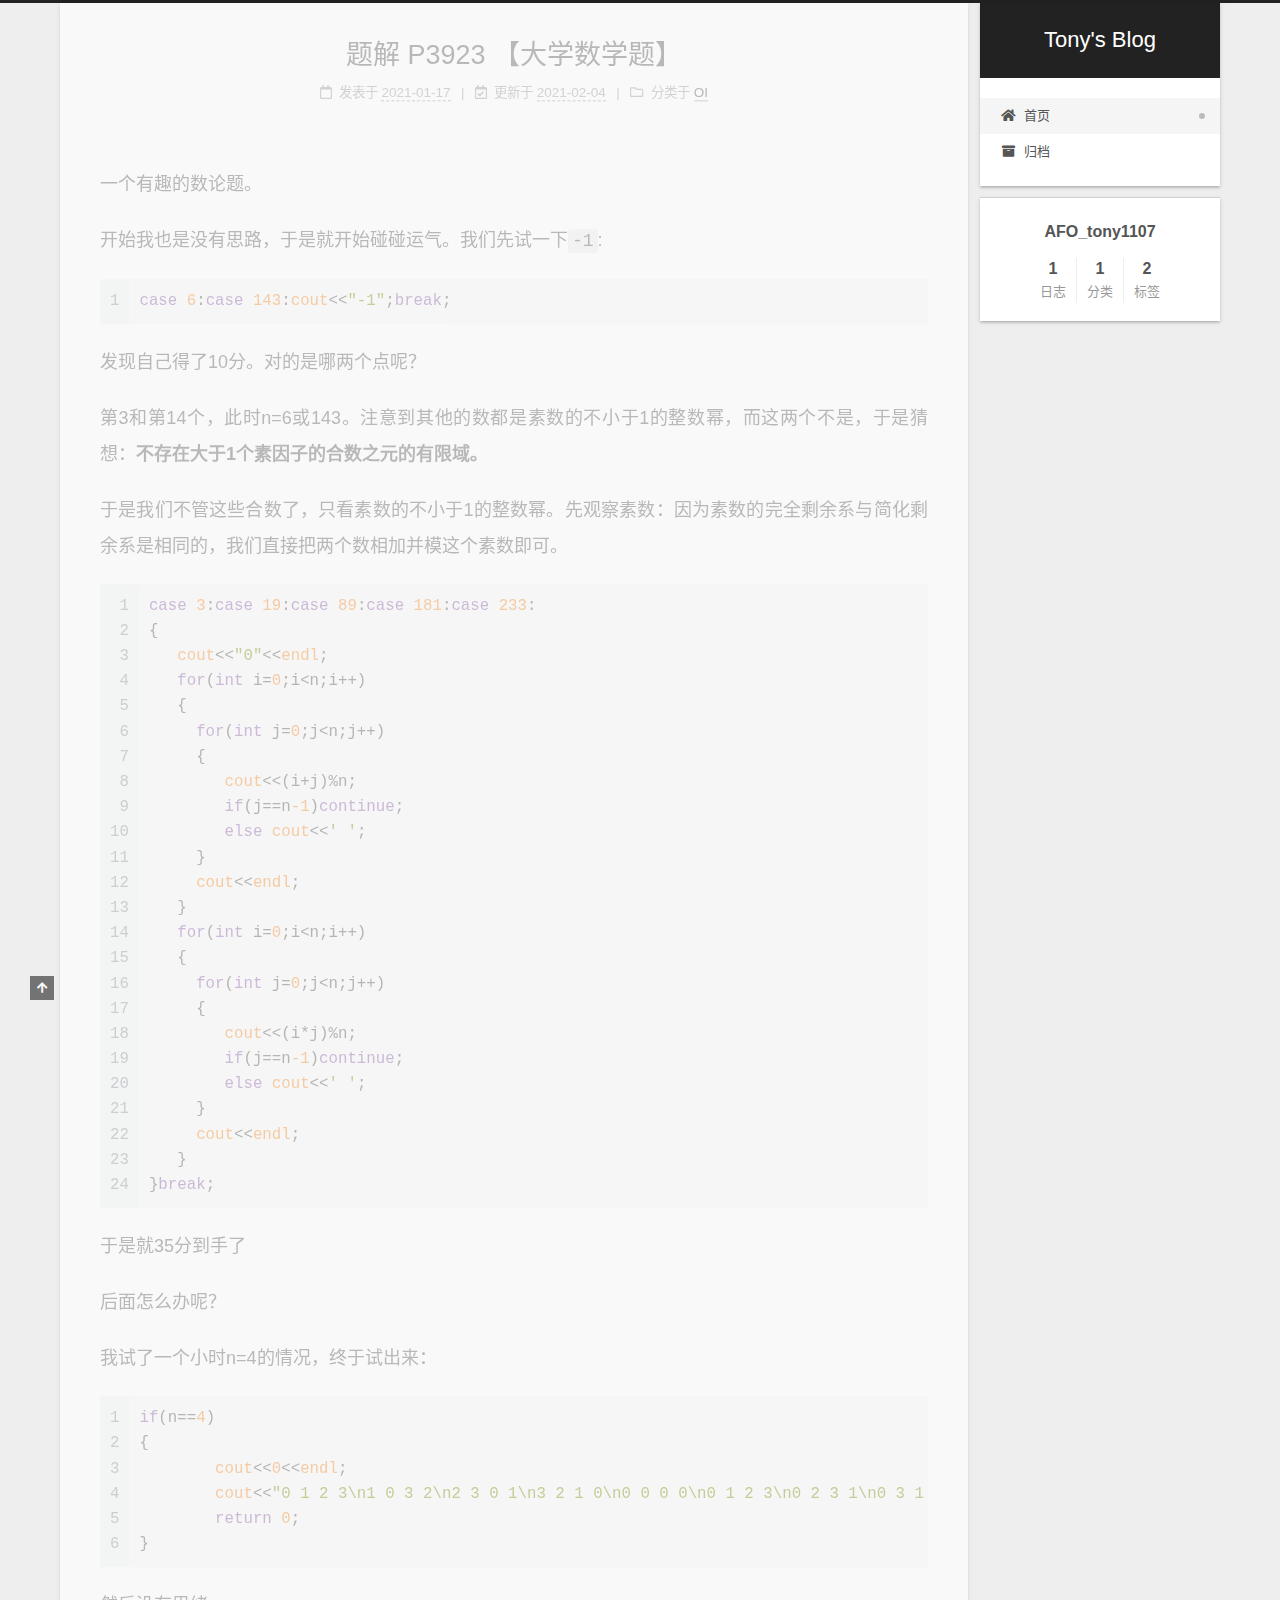
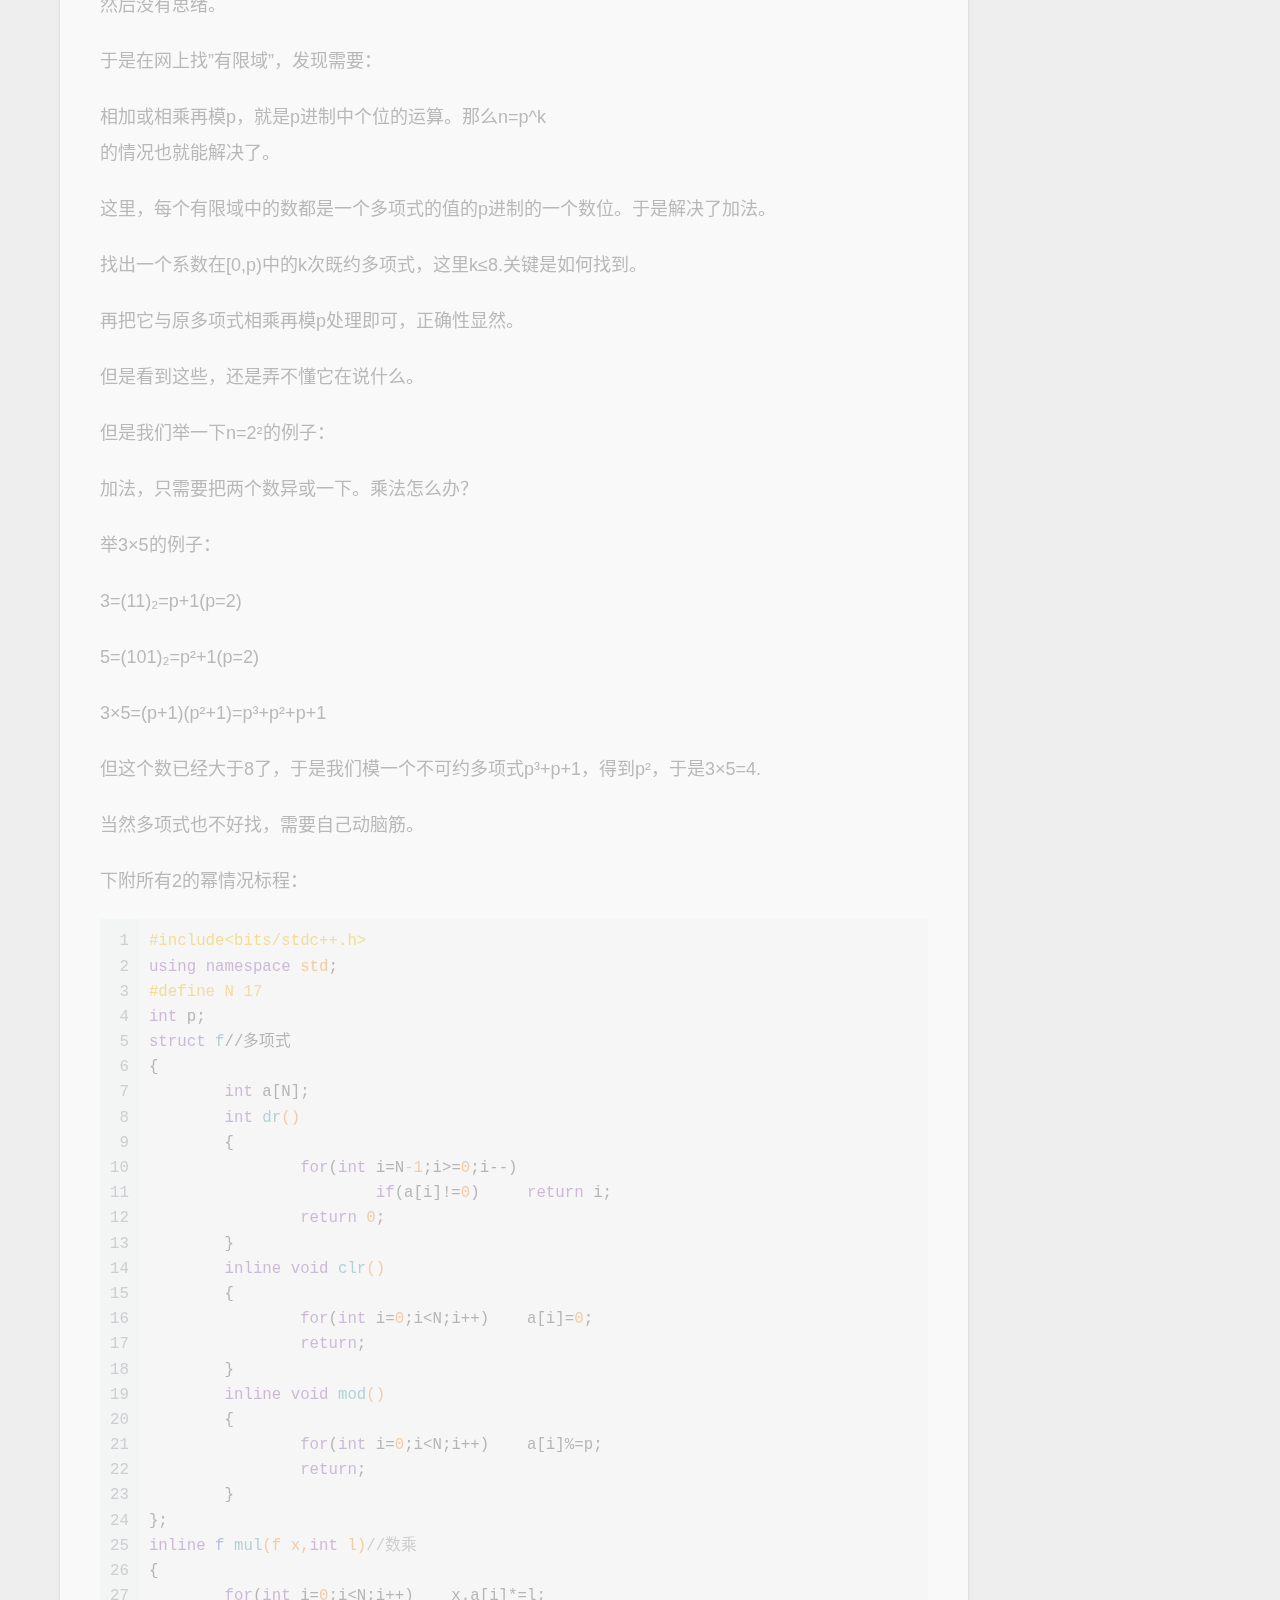
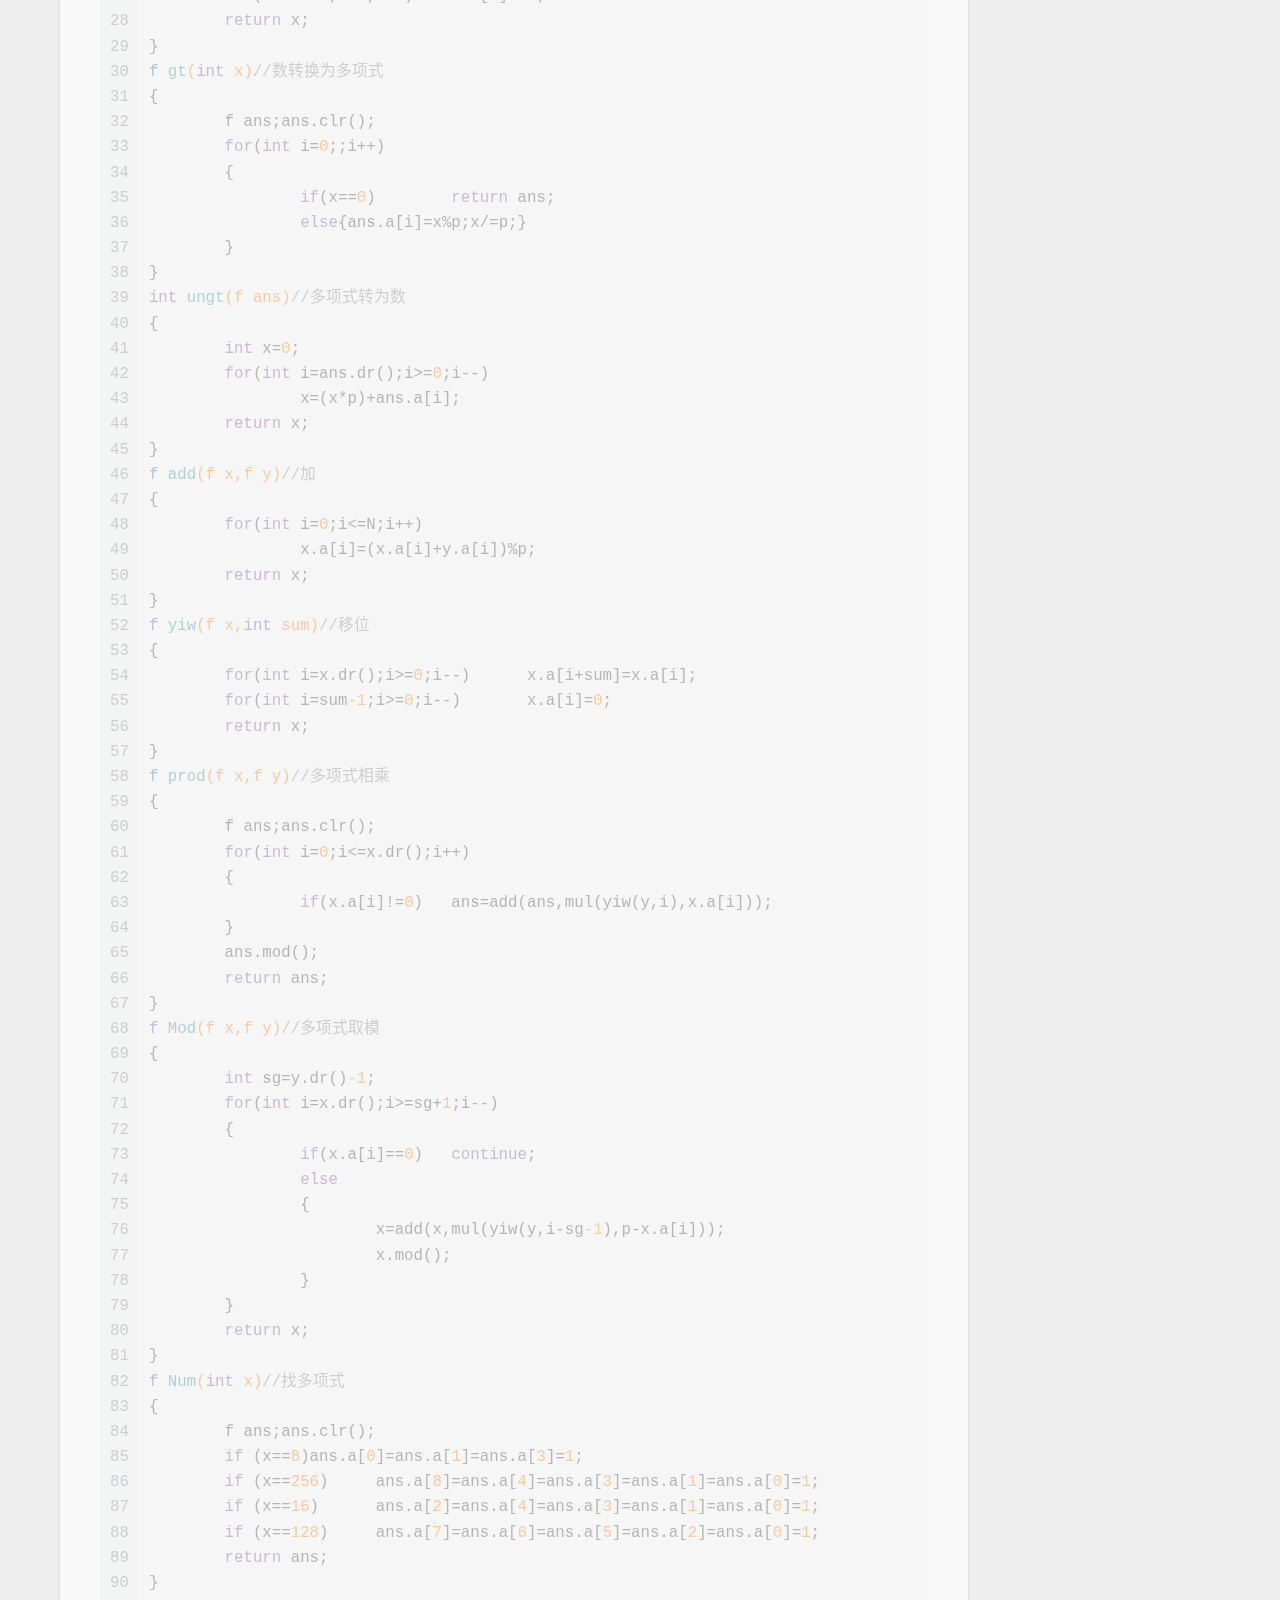
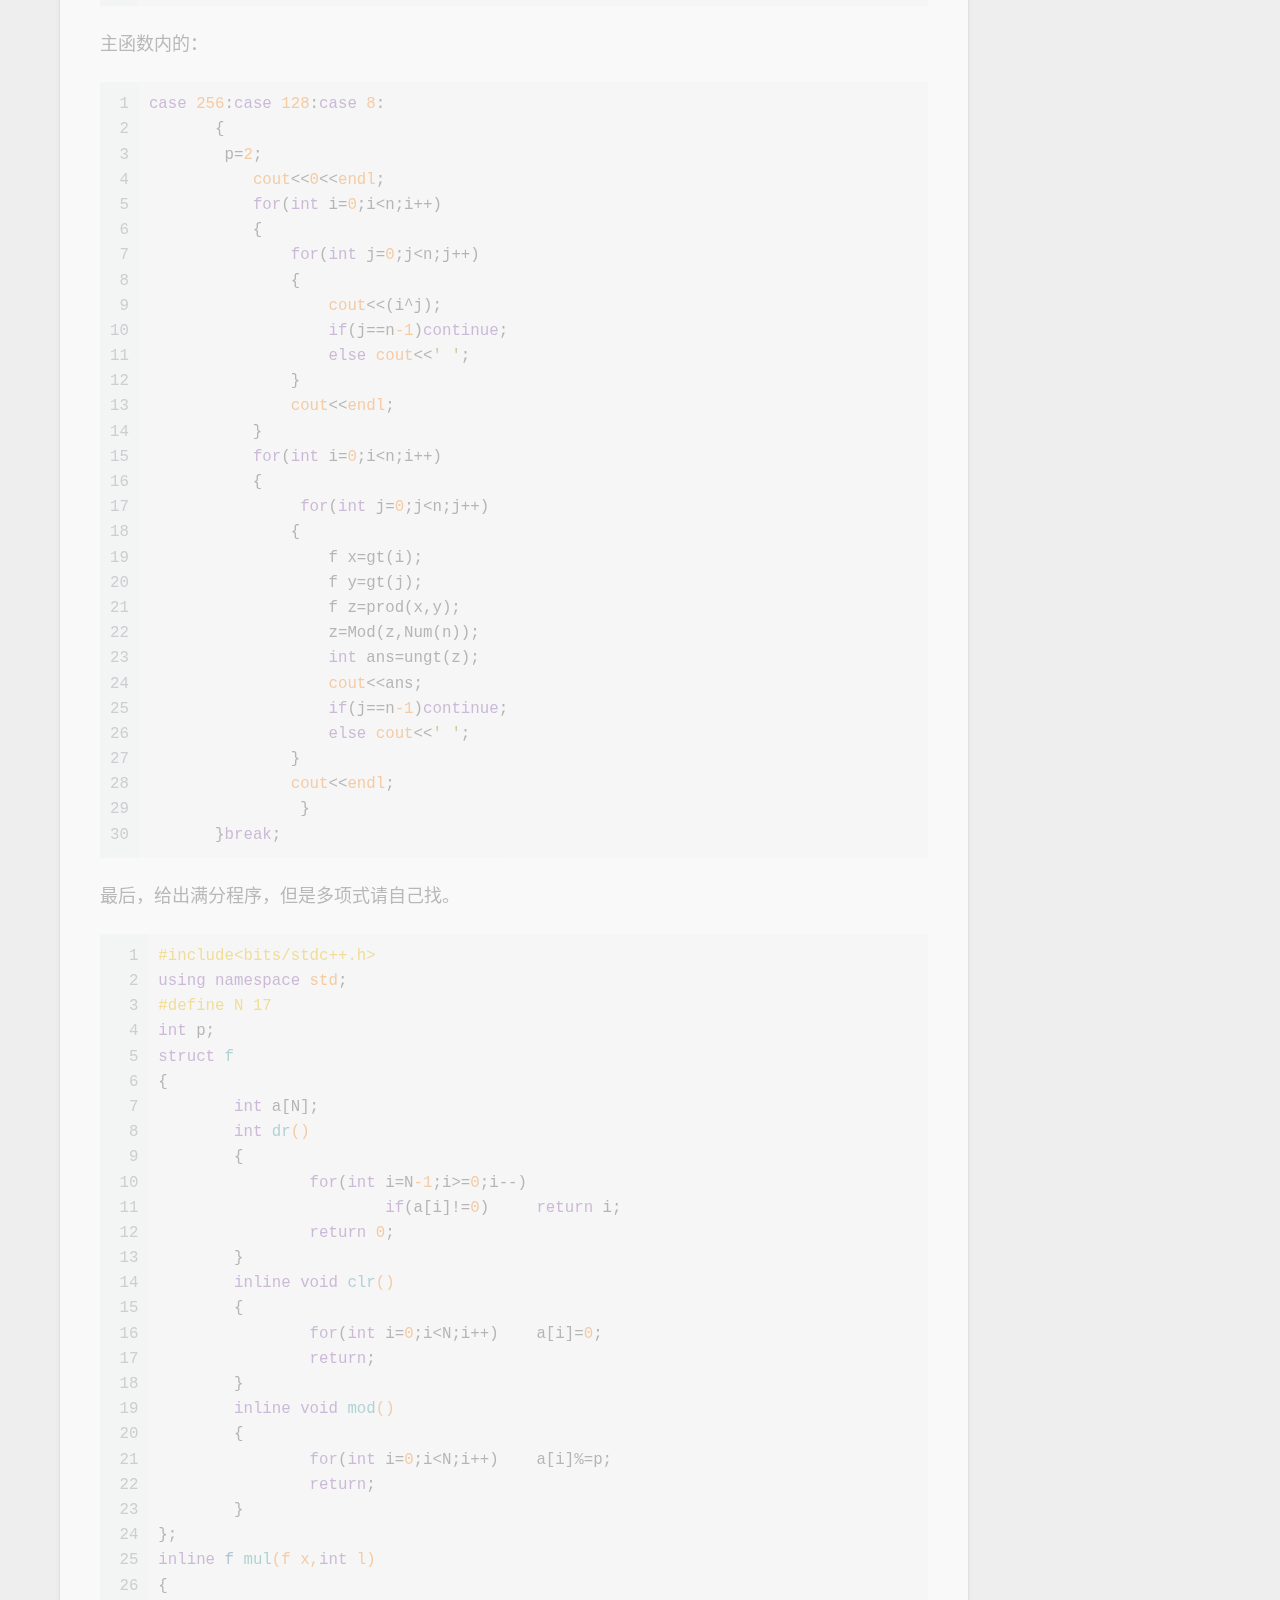
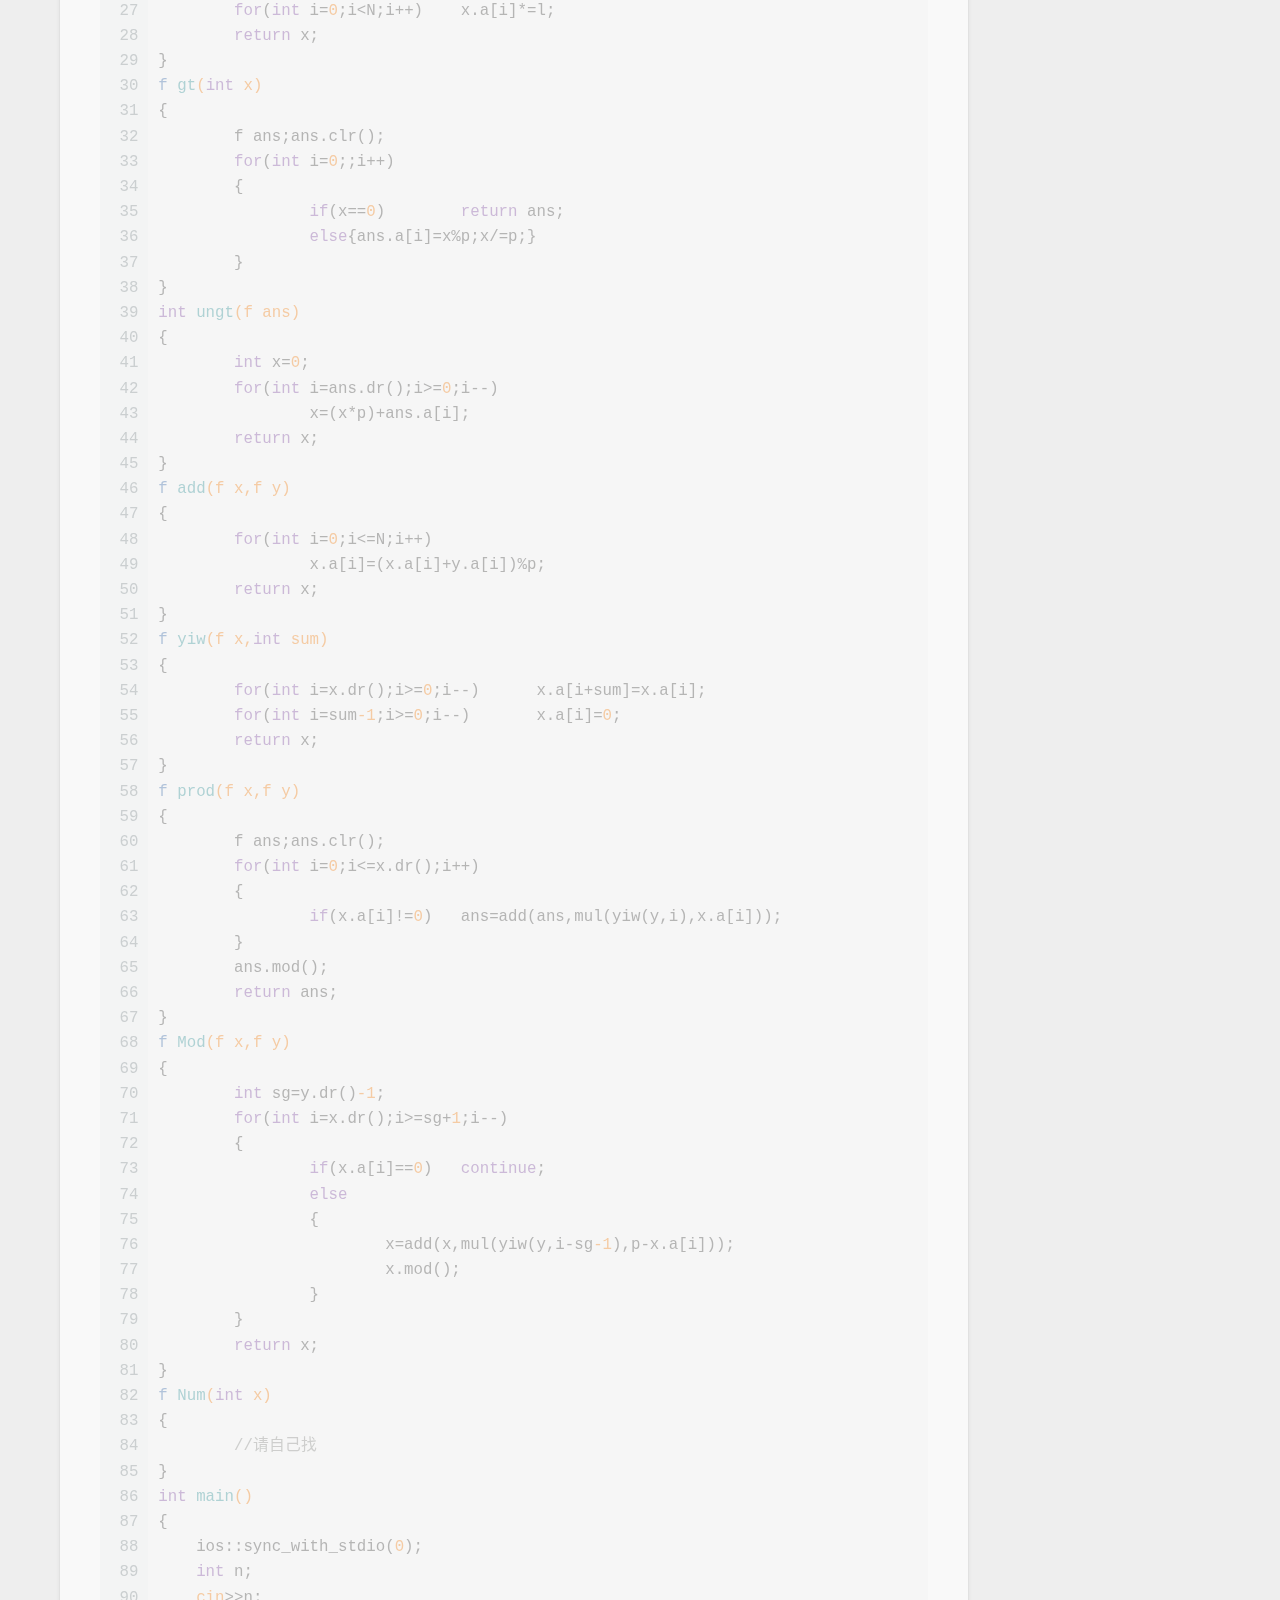
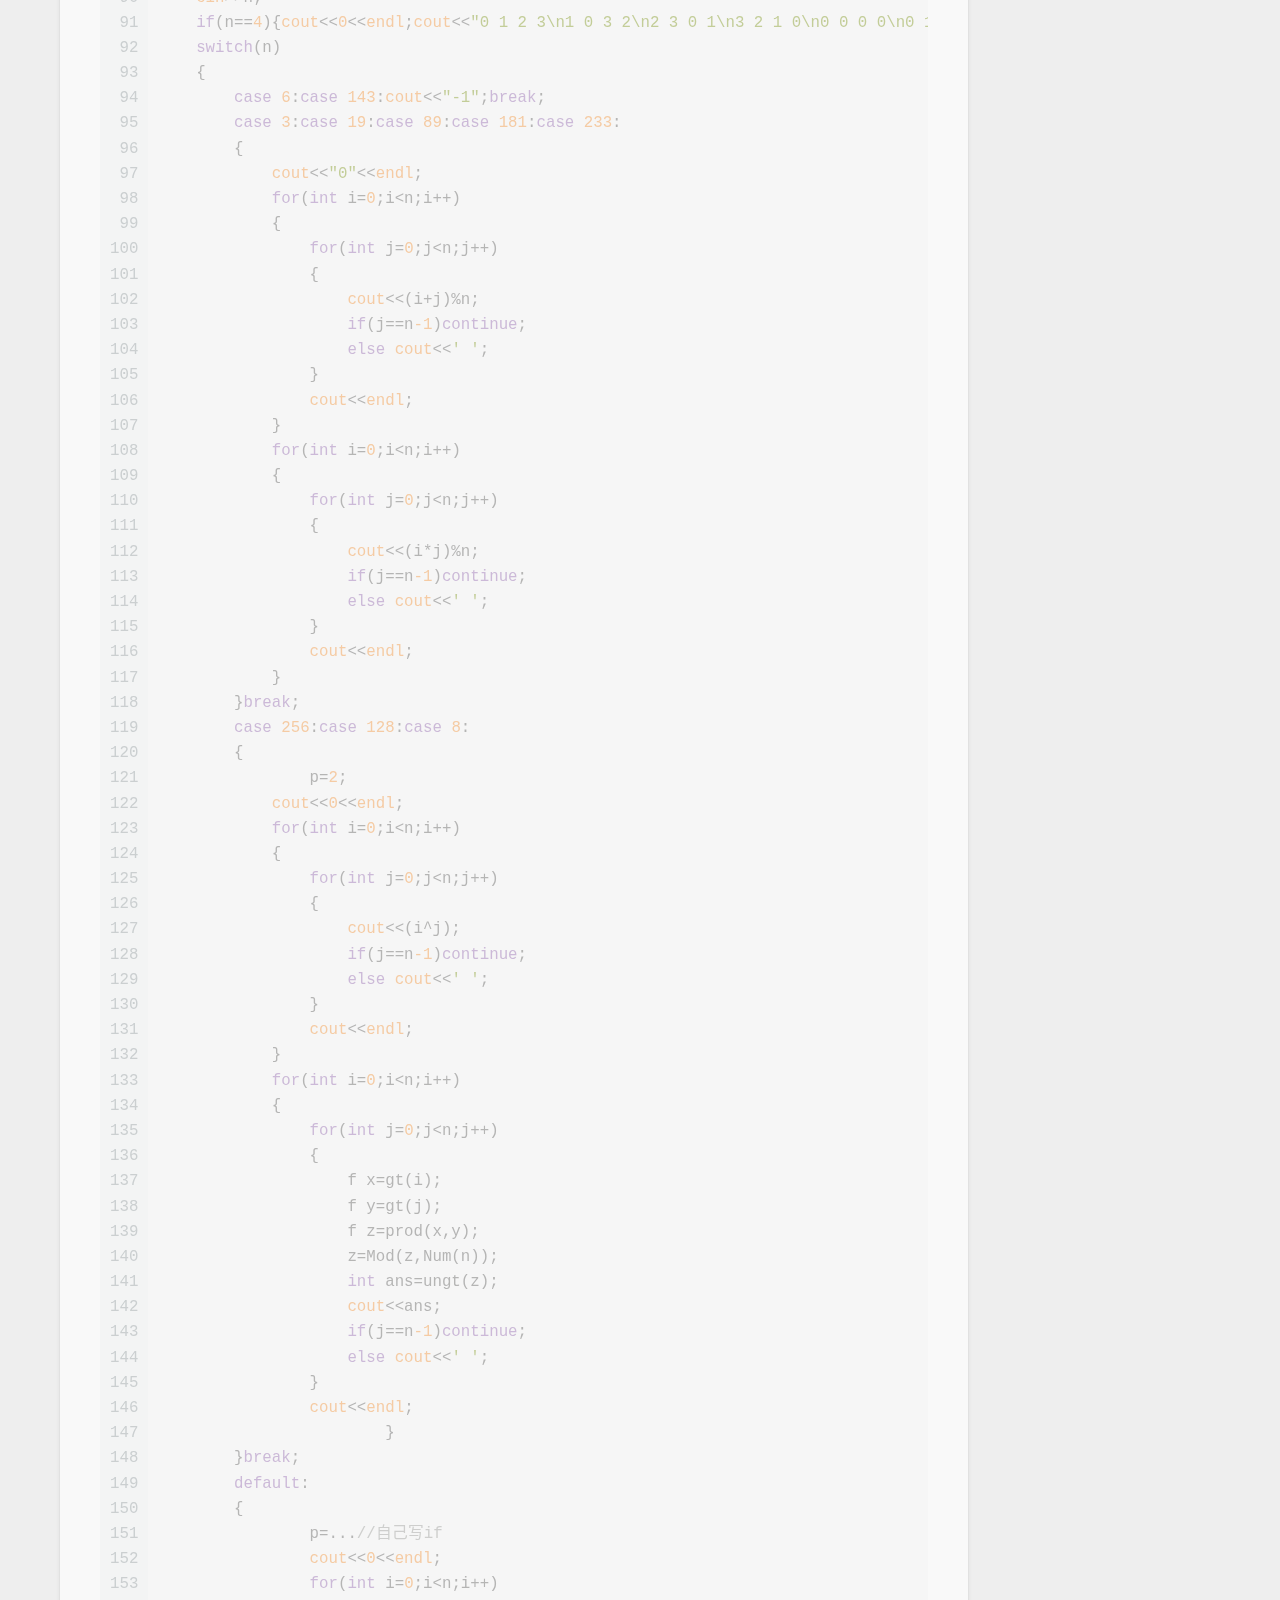
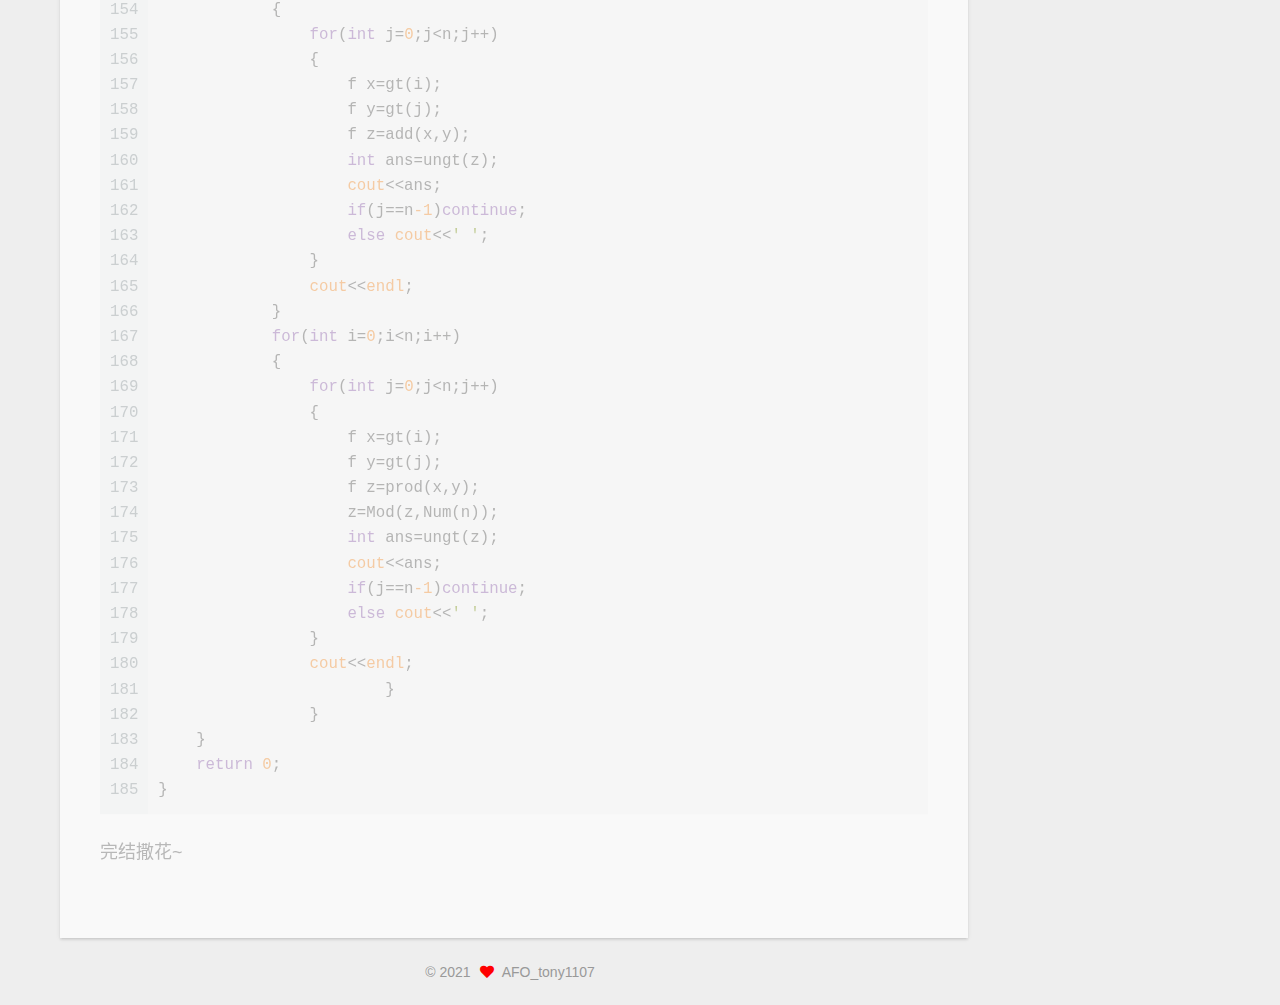
<file: index.html>
<!DOCTYPE html>
<html lang="zh-CN">
<head>
  <meta charset="UTF-8">
<meta name="viewport" content="width=device-width, initial-scale=1, maximum-scale=2">
<meta name="theme-color" content="#222">
<meta name="generator" content="Hexo 5.3.0">
  <link rel="apple-touch-icon" sizes="180x180" href="/images/apple-touch-icon-next.png">
  <link rel="icon" type="image/png" sizes="32x32" href="/images/favicon-32x32-next.png">
  <link rel="icon" type="image/png" sizes="16x16" href="/images/favicon-16x16-next.png">
  <link rel="mask-icon" href="/images/logo.svg" color="#222">

<link rel="stylesheet" href="/css/main.css">


<link rel="stylesheet" href="/lib/font-awesome/css/all.min.css">

<script id="hexo-configurations">
    var NexT = window.NexT || {};
    var CONFIG = {"hostname":"example.com","root":"/","scheme":"Gemini","version":"7.8.0","exturl":false,"sidebar":{"position":"right","display":"post","padding":18,"offset":12,"onmobile":false},"copycode":{"enable":false,"show_result":false,"style":null},"back2top":{"enable":true,"sidebar":false,"scrollpercent":false},"bookmark":{"enable":false,"color":"#222","save":"auto"},"fancybox":false,"mediumzoom":false,"lazyload":false,"pangu":false,"comments":{"style":"tabs","active":null,"storage":true,"lazyload":false,"nav":null},"algolia":{"hits":{"per_page":10},"labels":{"input_placeholder":"Search for Posts","hits_empty":"We didn't find any results for the search: ${query}","hits_stats":"${hits} results found in ${time} ms"}},"localsearch":{"enable":false,"trigger":"auto","top_n_per_article":1,"unescape":false,"preload":false},"motion":{"enable":true,"async":false,"transition":{"post_block":"fadeIn","post_header":"slideDownIn","post_body":"slideDownIn","coll_header":"slideLeftIn","sidebar":"slideUpIn"}}};
  </script>

  <meta property="og:type" content="website">
<meta property="og:title" content="Tony&#39;s Blog">
<meta property="og:url" content="http://example.com/index.html">
<meta property="og:site_name" content="Tony&#39;s Blog">
<meta property="og:locale" content="zh_CN">
<meta property="article:author" content="AFO_tony1107">
<meta name="twitter:card" content="summary">

<link rel="canonical" href="http://example.com/">


<script id="page-configurations">
  // https://hexo.io/docs/variables.html
  CONFIG.page = {
    sidebar: "",
    isHome : true,
    isPost : false,
    lang   : 'zh-CN'
  };
</script>

  <title>Tony's Blog</title>
  






  <noscript>
  <style>
  .use-motion .brand,
  .use-motion .menu-item,
  .sidebar-inner,
  .use-motion .post-block,
  .use-motion .pagination,
  .use-motion .comments,
  .use-motion .post-header,
  .use-motion .post-body,
  .use-motion .collection-header { opacity: initial; }

  .use-motion .site-title,
  .use-motion .site-subtitle {
    opacity: initial;
    top: initial;
  }

  .use-motion .logo-line-before i { left: initial; }
  .use-motion .logo-line-after i { right: initial; }
  </style>
</noscript>

</head>

<body itemscope itemtype="http://schema.org/WebPage">
  <div class="container use-motion">
    <div class="headband"></div>

    <header class="header" itemscope itemtype="http://schema.org/WPHeader">
      <div class="header-inner"><div class="site-brand-container">
  <div class="site-nav-toggle">
    <div class="toggle" aria-label="切换导航栏">
      <span class="toggle-line toggle-line-first"></span>
      <span class="toggle-line toggle-line-middle"></span>
      <span class="toggle-line toggle-line-last"></span>
    </div>
  </div>

  <div class="site-meta">

    <a href="/" class="brand" rel="start">
      <span class="logo-line-before"><i></i></span>
      <h1 class="site-title">Tony's Blog</h1>
      <span class="logo-line-after"><i></i></span>
    </a>
  </div>

  <div class="site-nav-right">
    <div class="toggle popup-trigger">
    </div>
  </div>
</div>




<nav class="site-nav">
  <ul id="menu" class="main-menu menu">
        <li class="menu-item menu-item-home">

    <a href="/" rel="section"><i class="fa fa-home fa-fw"></i>首页</a>

  </li>
        <li class="menu-item menu-item-archives">

    <a href="/archives/" rel="section"><i class="fa fa-archive fa-fw"></i>归档</a>

  </li>
  </ul>
</nav>




</div>
    </header>

    
  <div class="back-to-top">
    <i class="fa fa-arrow-up"></i>
    <span>0%</span>
  </div>


    <main class="main">
      <div class="main-inner">
        <div class="content-wrap">
          

          <div class="content index posts-expand">
            
      
  
  
  <article itemscope itemtype="http://schema.org/Article" class="post-block" lang="zh-CN">
    <link itemprop="mainEntityOfPage" href="http://example.com/2021/01/17/%E9%A2%98%E8%A7%A3-P3923-%E3%80%90%E5%A4%A7%E5%AD%A6%E6%95%B0%E5%AD%A6%E9%A2%98%E3%80%91/">

    <span hidden itemprop="author" itemscope itemtype="http://schema.org/Person">
      <meta itemprop="image" content="/images/avatar.gif">
      <meta itemprop="name" content="AFO_tony1107">
      <meta itemprop="description" content="">
    </span>

    <span hidden itemprop="publisher" itemscope itemtype="http://schema.org/Organization">
      <meta itemprop="name" content="Tony's Blog">
    </span>
      <header class="post-header">
        <h2 class="post-title" itemprop="name headline">
          
            <a href="/2021/01/17/%E9%A2%98%E8%A7%A3-P3923-%E3%80%90%E5%A4%A7%E5%AD%A6%E6%95%B0%E5%AD%A6%E9%A2%98%E3%80%91/" class="post-title-link" itemprop="url">题解 P3923 【大学数学题】</a>
        </h2>

        <div class="post-meta">
            <span class="post-meta-item">
              <span class="post-meta-item-icon">
                <i class="far fa-calendar"></i>
              </span>
              <span class="post-meta-item-text">发表于</span>

              <time title="创建时间：2021-01-17 14:53:52" itemprop="dateCreated datePublished" datetime="2021-01-17T14:53:52+08:00">2021-01-17</time>
            </span>
              <span class="post-meta-item">
                <span class="post-meta-item-icon">
                  <i class="far fa-calendar-check"></i>
                </span>
                <span class="post-meta-item-text">更新于</span>
                <time title="修改时间：2021-02-04 11:02:35" itemprop="dateModified" datetime="2021-02-04T11:02:35+08:00">2021-02-04</time>
              </span>
            <span class="post-meta-item">
              <span class="post-meta-item-icon">
                <i class="far fa-folder"></i>
              </span>
              <span class="post-meta-item-text">分类于</span>
                <span itemprop="about" itemscope itemtype="http://schema.org/Thing">
                  <a href="/categories/OI/" itemprop="url" rel="index"><span itemprop="name">OI</span></a>
                </span>
            </span>

          

        </div>
      </header>

    
    
    
    <div class="post-body" itemprop="articleBody">

      
          <p>一个有趣的数论题。</p>
<p>开始我也是没有思路，于是就开始碰碰运气。我们先试一下<code>-1</code>:</p>
<figure class="highlight cpp"><table><tr><td class="gutter"><pre><span class="line">1</span><br></pre></td><td class="code"><pre><span class="line"><span class="keyword">case</span> <span class="number">6</span>:<span class="keyword">case</span> <span class="number">143</span>:<span class="built_in">cout</span>&lt;&lt;<span class="string">&quot;-1&quot;</span>;<span class="keyword">break</span>;</span><br></pre></td></tr></table></figure>
<p>发现自己得了10分。对的是哪两个点呢？</p>
<p>第3和第14个，此时n=6或143。注意到其他的数都是素数的不小于1的整数幂，而这两个不是，于是猜想：<strong>不存在大于1个素因子的合数之元的有限域。</strong></p>
<p>于是我们不管这些合数了，只看素数的不小于1的整数幂。先观察素数：因为素数的完全剩余系与简化剩余系是相同的，我们直接把两个数相加并模这个素数即可。</p>
<figure class="highlight cpp"><table><tr><td class="gutter"><pre><span class="line">1</span><br><span class="line">2</span><br><span class="line">3</span><br><span class="line">4</span><br><span class="line">5</span><br><span class="line">6</span><br><span class="line">7</span><br><span class="line">8</span><br><span class="line">9</span><br><span class="line">10</span><br><span class="line">11</span><br><span class="line">12</span><br><span class="line">13</span><br><span class="line">14</span><br><span class="line">15</span><br><span class="line">16</span><br><span class="line">17</span><br><span class="line">18</span><br><span class="line">19</span><br><span class="line">20</span><br><span class="line">21</span><br><span class="line">22</span><br><span class="line">23</span><br><span class="line">24</span><br></pre></td><td class="code"><pre><span class="line"><span class="keyword">case</span> <span class="number">3</span>:<span class="keyword">case</span> <span class="number">19</span>:<span class="keyword">case</span> <span class="number">89</span>:<span class="keyword">case</span> <span class="number">181</span>:<span class="keyword">case</span> <span class="number">233</span>:</span><br><span class="line">&#123;</span><br><span class="line">   <span class="built_in">cout</span>&lt;&lt;<span class="string">&quot;0&quot;</span>&lt;&lt;<span class="built_in">endl</span>;</span><br><span class="line">   <span class="keyword">for</span>(<span class="keyword">int</span> i=<span class="number">0</span>;i&lt;n;i++)</span><br><span class="line">   &#123;</span><br><span class="line">     <span class="keyword">for</span>(<span class="keyword">int</span> j=<span class="number">0</span>;j&lt;n;j++)</span><br><span class="line">     &#123;</span><br><span class="line">        <span class="built_in">cout</span>&lt;&lt;(i+j)%n;</span><br><span class="line">        <span class="keyword">if</span>(j==n<span class="number">-1</span>)<span class="keyword">continue</span>;</span><br><span class="line">        <span class="keyword">else</span> <span class="built_in">cout</span>&lt;&lt;<span class="string">&#x27; &#x27;</span>;</span><br><span class="line">     &#125;</span><br><span class="line">     <span class="built_in">cout</span>&lt;&lt;<span class="built_in">endl</span>;</span><br><span class="line">   &#125;</span><br><span class="line">   <span class="keyword">for</span>(<span class="keyword">int</span> i=<span class="number">0</span>;i&lt;n;i++)</span><br><span class="line">   &#123;</span><br><span class="line">     <span class="keyword">for</span>(<span class="keyword">int</span> j=<span class="number">0</span>;j&lt;n;j++)</span><br><span class="line">     &#123;</span><br><span class="line">        <span class="built_in">cout</span>&lt;&lt;(i*j)%n;</span><br><span class="line">        <span class="keyword">if</span>(j==n<span class="number">-1</span>)<span class="keyword">continue</span>;</span><br><span class="line">        <span class="keyword">else</span> <span class="built_in">cout</span>&lt;&lt;<span class="string">&#x27; &#x27;</span>;</span><br><span class="line">     &#125;</span><br><span class="line">     <span class="built_in">cout</span>&lt;&lt;<span class="built_in">endl</span>;</span><br><span class="line">   &#125;</span><br><span class="line">&#125;<span class="keyword">break</span>;</span><br></pre></td></tr></table></figure>
<p>于是就35分到手了</p>
<p>后面怎么办呢？</p>
<p>我试了一个小时n=4的情况，终于试出来：</p>
<figure class="highlight cpp"><table><tr><td class="gutter"><pre><span class="line">1</span><br><span class="line">2</span><br><span class="line">3</span><br><span class="line">4</span><br><span class="line">5</span><br><span class="line">6</span><br></pre></td><td class="code"><pre><span class="line"><span class="keyword">if</span>(n==<span class="number">4</span>)</span><br><span class="line">&#123;</span><br><span class="line">	<span class="built_in">cout</span>&lt;&lt;<span class="number">0</span>&lt;&lt;<span class="built_in">endl</span>;</span><br><span class="line">	<span class="built_in">cout</span>&lt;&lt;<span class="string">&quot;0 1 2 3\n1 0 3 2\n2 3 0 1\n3 2 1 0\n0 0 0 0\n0 1 2 3\n0 2 3 1\n0 3 1 2&quot;</span>&lt;&lt;<span class="built_in">endl</span>;</span><br><span class="line">	<span class="keyword">return</span> <span class="number">0</span>;</span><br><span class="line">&#125;</span><br></pre></td></tr></table></figure>
<p>然后没有思绪。</p>
<p>于是在网上找”有限域”，发现需要：</p>
<p>相加或相乘再模p，就是p进制中个位的运算。那么n=p^k<br> 的情况也就能解决了。</p>
<p>这里，每个有限域中的数都是一个多项式的值的p进制的一个数位。于是解决了加法。</p>
<p>找出一个系数在[0,p)中的k次既约多项式，这里k≤8.关键是如何找到。</p>
<p>再把它与原多项式相乘再模p处理即可，正确性显然。</p>
<p>但是看到这些，还是弄不懂它在说什么。</p>
<p>但是我们举一下n=2²的例子：</p>
<p>加法，只需要把两个数异或一下。乘法怎么办？</p>
<p>举3×5的例子：</p>
<p>3=(11)₂=p+1(p=2)</p>
<p>5=(101)₂=p²+1(p=2)</p>
<p>3×5=(p+1)(p²+1)=p³+p²+p+1</p>
<p>但这个数已经大于8了，于是我们模一个不可约多项式p³+p+1，得到p²，于是3×5=4.</p>
<p>当然多项式也不好找，需要自己动脑筋。</p>
<p>下附所有2的幂情况标程：</p>
<figure class="highlight cpp"><table><tr><td class="gutter"><pre><span class="line">1</span><br><span class="line">2</span><br><span class="line">3</span><br><span class="line">4</span><br><span class="line">5</span><br><span class="line">6</span><br><span class="line">7</span><br><span class="line">8</span><br><span class="line">9</span><br><span class="line">10</span><br><span class="line">11</span><br><span class="line">12</span><br><span class="line">13</span><br><span class="line">14</span><br><span class="line">15</span><br><span class="line">16</span><br><span class="line">17</span><br><span class="line">18</span><br><span class="line">19</span><br><span class="line">20</span><br><span class="line">21</span><br><span class="line">22</span><br><span class="line">23</span><br><span class="line">24</span><br><span class="line">25</span><br><span class="line">26</span><br><span class="line">27</span><br><span class="line">28</span><br><span class="line">29</span><br><span class="line">30</span><br><span class="line">31</span><br><span class="line">32</span><br><span class="line">33</span><br><span class="line">34</span><br><span class="line">35</span><br><span class="line">36</span><br><span class="line">37</span><br><span class="line">38</span><br><span class="line">39</span><br><span class="line">40</span><br><span class="line">41</span><br><span class="line">42</span><br><span class="line">43</span><br><span class="line">44</span><br><span class="line">45</span><br><span class="line">46</span><br><span class="line">47</span><br><span class="line">48</span><br><span class="line">49</span><br><span class="line">50</span><br><span class="line">51</span><br><span class="line">52</span><br><span class="line">53</span><br><span class="line">54</span><br><span class="line">55</span><br><span class="line">56</span><br><span class="line">57</span><br><span class="line">58</span><br><span class="line">59</span><br><span class="line">60</span><br><span class="line">61</span><br><span class="line">62</span><br><span class="line">63</span><br><span class="line">64</span><br><span class="line">65</span><br><span class="line">66</span><br><span class="line">67</span><br><span class="line">68</span><br><span class="line">69</span><br><span class="line">70</span><br><span class="line">71</span><br><span class="line">72</span><br><span class="line">73</span><br><span class="line">74</span><br><span class="line">75</span><br><span class="line">76</span><br><span class="line">77</span><br><span class="line">78</span><br><span class="line">79</span><br><span class="line">80</span><br><span class="line">81</span><br><span class="line">82</span><br><span class="line">83</span><br><span class="line">84</span><br><span class="line">85</span><br><span class="line">86</span><br><span class="line">87</span><br><span class="line">88</span><br><span class="line">89</span><br><span class="line">90</span><br></pre></td><td class="code"><pre><span class="line"><span class="meta">#<span class="meta-keyword">include</span><span class="meta-string">&lt;bits/stdc++.h&gt;</span></span></span><br><span class="line"><span class="keyword">using</span> <span class="keyword">namespace</span> <span class="built_in">std</span>;</span><br><span class="line"><span class="meta">#<span class="meta-keyword">define</span> N 17</span></span><br><span class="line"><span class="keyword">int</span> p;</span><br><span class="line"><span class="class"><span class="keyword">struct</span> <span class="title">f</span>//多项式</span></span><br><span class="line"><span class="class">&#123;</span></span><br><span class="line">	<span class="keyword">int</span> a[N];</span><br><span class="line">	<span class="function"><span class="keyword">int</span> <span class="title">dr</span><span class="params">()</span></span></span><br><span class="line"><span class="function">	</span>&#123;</span><br><span class="line">		<span class="keyword">for</span>(<span class="keyword">int</span> i=N<span class="number">-1</span>;i&gt;=<span class="number">0</span>;i--)</span><br><span class="line">			<span class="keyword">if</span>(a[i]!=<span class="number">0</span>)	<span class="keyword">return</span> i;</span><br><span class="line">		<span class="keyword">return</span> <span class="number">0</span>;	</span><br><span class="line">	&#125;</span><br><span class="line">	<span class="function"><span class="keyword">inline</span> <span class="keyword">void</span> <span class="title">clr</span><span class="params">()</span></span></span><br><span class="line"><span class="function">	</span>&#123;</span><br><span class="line">		<span class="keyword">for</span>(<span class="keyword">int</span> i=<span class="number">0</span>;i&lt;N;i++)	a[i]=<span class="number">0</span>;</span><br><span class="line">		<span class="keyword">return</span>;</span><br><span class="line">	&#125;</span><br><span class="line">	<span class="function"><span class="keyword">inline</span> <span class="keyword">void</span> <span class="title">mod</span><span class="params">()</span></span></span><br><span class="line"><span class="function">	</span>&#123;</span><br><span class="line">		<span class="keyword">for</span>(<span class="keyword">int</span> i=<span class="number">0</span>;i&lt;N;i++)	a[i]%=p;</span><br><span class="line">		<span class="keyword">return</span>;</span><br><span class="line">	&#125;</span><br><span class="line">&#125;;</span><br><span class="line"><span class="function"><span class="keyword">inline</span> f <span class="title">mul</span><span class="params">(f x,<span class="keyword">int</span> l)</span><span class="comment">//数乘</span></span></span><br><span class="line"><span class="function"></span>&#123;</span><br><span class="line">	<span class="keyword">for</span>(<span class="keyword">int</span> i=<span class="number">0</span>;i&lt;N;i++)	x.a[i]*=l;</span><br><span class="line">	<span class="keyword">return</span> x;</span><br><span class="line">&#125;</span><br><span class="line"><span class="function">f <span class="title">gt</span><span class="params">(<span class="keyword">int</span> x)</span><span class="comment">//数转换为多项式</span></span></span><br><span class="line"><span class="function"></span>&#123;</span><br><span class="line">	f ans;ans.clr();</span><br><span class="line">	<span class="keyword">for</span>(<span class="keyword">int</span> i=<span class="number">0</span>;;i++)</span><br><span class="line">	&#123;</span><br><span class="line">		<span class="keyword">if</span>(x==<span class="number">0</span>)	<span class="keyword">return</span> ans;</span><br><span class="line">		<span class="keyword">else</span>&#123;ans.a[i]=x%p;x/=p;&#125;</span><br><span class="line">	&#125;</span><br><span class="line">&#125;</span><br><span class="line"><span class="function"><span class="keyword">int</span> <span class="title">ungt</span><span class="params">(f ans)</span><span class="comment">//多项式转为数</span></span></span><br><span class="line"><span class="function"></span>&#123;</span><br><span class="line">	<span class="keyword">int</span> x=<span class="number">0</span>;</span><br><span class="line">	<span class="keyword">for</span>(<span class="keyword">int</span> i=ans.dr();i&gt;=<span class="number">0</span>;i--)</span><br><span class="line">		x=(x*p)+ans.a[i];</span><br><span class="line">	<span class="keyword">return</span> x; </span><br><span class="line">&#125;</span><br><span class="line"><span class="function">f <span class="title">add</span><span class="params">(f x,f y)</span><span class="comment">//加</span></span></span><br><span class="line"><span class="function"></span>&#123;</span><br><span class="line">	<span class="keyword">for</span>(<span class="keyword">int</span> i=<span class="number">0</span>;i&lt;=N;i++)</span><br><span class="line">		x.a[i]=(x.a[i]+y.a[i])%p;</span><br><span class="line">	<span class="keyword">return</span> x;</span><br><span class="line">&#125;</span><br><span class="line"><span class="function">f <span class="title">yiw</span><span class="params">(f x,<span class="keyword">int</span> sum)</span><span class="comment">//移位</span></span></span><br><span class="line"><span class="function"></span>&#123;</span><br><span class="line">	<span class="keyword">for</span>(<span class="keyword">int</span> i=x.dr();i&gt;=<span class="number">0</span>;i--)	x.a[i+sum]=x.a[i];</span><br><span class="line">	<span class="keyword">for</span>(<span class="keyword">int</span> i=sum<span class="number">-1</span>;i&gt;=<span class="number">0</span>;i--)	x.a[i]=<span class="number">0</span>;</span><br><span class="line">	<span class="keyword">return</span> x;</span><br><span class="line">&#125;</span><br><span class="line"><span class="function">f <span class="title">prod</span><span class="params">(f x,f y)</span><span class="comment">//多项式相乘</span></span></span><br><span class="line"><span class="function"></span>&#123;</span><br><span class="line">	f ans;ans.clr();</span><br><span class="line">	<span class="keyword">for</span>(<span class="keyword">int</span> i=<span class="number">0</span>;i&lt;=x.dr();i++)</span><br><span class="line">	&#123;</span><br><span class="line">		<span class="keyword">if</span>(x.a[i]!=<span class="number">0</span>)	ans=add(ans,mul(yiw(y,i),x.a[i]));</span><br><span class="line">	&#125;</span><br><span class="line">	ans.mod();</span><br><span class="line">	<span class="keyword">return</span> ans;</span><br><span class="line">&#125;</span><br><span class="line"><span class="function">f <span class="title">Mod</span><span class="params">(f x,f y)</span><span class="comment">//多项式取模</span></span></span><br><span class="line"><span class="function"></span>&#123;</span><br><span class="line">	<span class="keyword">int</span> sg=y.dr()<span class="number">-1</span>;</span><br><span class="line">	<span class="keyword">for</span>(<span class="keyword">int</span> i=x.dr();i&gt;=sg+<span class="number">1</span>;i--)</span><br><span class="line">	&#123;</span><br><span class="line">		<span class="keyword">if</span>(x.a[i]==<span class="number">0</span>)	<span class="keyword">continue</span>;</span><br><span class="line">		<span class="keyword">else</span></span><br><span class="line">		&#123;</span><br><span class="line">			x=add(x,mul(yiw(y,i-sg<span class="number">-1</span>),p-x.a[i]));</span><br><span class="line">			x.mod();</span><br><span class="line">		&#125;</span><br><span class="line">	&#125;</span><br><span class="line">	<span class="keyword">return</span> x;</span><br><span class="line">&#125;</span><br><span class="line"><span class="function">f <span class="title">Num</span><span class="params">(<span class="keyword">int</span> x)</span><span class="comment">//找多项式</span></span></span><br><span class="line"><span class="function"></span>&#123;</span><br><span class="line">	f ans;ans.clr();</span><br><span class="line">	<span class="keyword">if</span> (x==<span class="number">8</span>)ans.a[<span class="number">0</span>]=ans.a[<span class="number">1</span>]=ans.a[<span class="number">3</span>]=<span class="number">1</span>;</span><br><span class="line">	<span class="keyword">if</span> (x==<span class="number">256</span>)	ans.a[<span class="number">8</span>]=ans.a[<span class="number">4</span>]=ans.a[<span class="number">3</span>]=ans.a[<span class="number">1</span>]=ans.a[<span class="number">0</span>]=<span class="number">1</span>;</span><br><span class="line">	<span class="keyword">if</span> (x==<span class="number">16</span>)	ans.a[<span class="number">2</span>]=ans.a[<span class="number">4</span>]=ans.a[<span class="number">3</span>]=ans.a[<span class="number">1</span>]=ans.a[<span class="number">0</span>]=<span class="number">1</span>;</span><br><span class="line">	<span class="keyword">if</span> (x==<span class="number">128</span>)	ans.a[<span class="number">7</span>]=ans.a[<span class="number">6</span>]=ans.a[<span class="number">5</span>]=ans.a[<span class="number">2</span>]=ans.a[<span class="number">0</span>]=<span class="number">1</span>;</span><br><span class="line">	<span class="keyword">return</span> ans;</span><br><span class="line">&#125;</span><br></pre></td></tr></table></figure>
<p>主函数内的：</p>
<figure class="highlight cpp"><table><tr><td class="gutter"><pre><span class="line">1</span><br><span class="line">2</span><br><span class="line">3</span><br><span class="line">4</span><br><span class="line">5</span><br><span class="line">6</span><br><span class="line">7</span><br><span class="line">8</span><br><span class="line">9</span><br><span class="line">10</span><br><span class="line">11</span><br><span class="line">12</span><br><span class="line">13</span><br><span class="line">14</span><br><span class="line">15</span><br><span class="line">16</span><br><span class="line">17</span><br><span class="line">18</span><br><span class="line">19</span><br><span class="line">20</span><br><span class="line">21</span><br><span class="line">22</span><br><span class="line">23</span><br><span class="line">24</span><br><span class="line">25</span><br><span class="line">26</span><br><span class="line">27</span><br><span class="line">28</span><br><span class="line">29</span><br><span class="line">30</span><br></pre></td><td class="code"><pre><span class="line"><span class="keyword">case</span> <span class="number">256</span>:<span class="keyword">case</span> <span class="number">128</span>:<span class="keyword">case</span> <span class="number">8</span>:</span><br><span class="line">       &#123;</span><br><span class="line">       	p=<span class="number">2</span>;</span><br><span class="line">           <span class="built_in">cout</span>&lt;&lt;<span class="number">0</span>&lt;&lt;<span class="built_in">endl</span>;</span><br><span class="line">           <span class="keyword">for</span>(<span class="keyword">int</span> i=<span class="number">0</span>;i&lt;n;i++)</span><br><span class="line">           &#123;</span><br><span class="line">               <span class="keyword">for</span>(<span class="keyword">int</span> j=<span class="number">0</span>;j&lt;n;j++)</span><br><span class="line">               &#123;</span><br><span class="line">                   <span class="built_in">cout</span>&lt;&lt;(i^j);</span><br><span class="line">                   <span class="keyword">if</span>(j==n<span class="number">-1</span>)<span class="keyword">continue</span>;</span><br><span class="line">                   <span class="keyword">else</span> <span class="built_in">cout</span>&lt;&lt;<span class="string">&#x27; &#x27;</span>;</span><br><span class="line">               &#125;</span><br><span class="line">               <span class="built_in">cout</span>&lt;&lt;<span class="built_in">endl</span>;</span><br><span class="line">           &#125;</span><br><span class="line">           <span class="keyword">for</span>(<span class="keyword">int</span> i=<span class="number">0</span>;i&lt;n;i++)</span><br><span class="line">           &#123;</span><br><span class="line">           	<span class="keyword">for</span>(<span class="keyword">int</span> j=<span class="number">0</span>;j&lt;n;j++)</span><br><span class="line">               &#123;</span><br><span class="line">                   f x=gt(i);</span><br><span class="line">                   f y=gt(j);</span><br><span class="line">                   f z=prod(x,y);</span><br><span class="line">                   z=Mod(z,Num(n));</span><br><span class="line">                   <span class="keyword">int</span> ans=ungt(z);</span><br><span class="line">                   <span class="built_in">cout</span>&lt;&lt;ans;</span><br><span class="line">                   <span class="keyword">if</span>(j==n<span class="number">-1</span>)<span class="keyword">continue</span>;</span><br><span class="line">                   <span class="keyword">else</span> <span class="built_in">cout</span>&lt;&lt;<span class="string">&#x27; &#x27;</span>;</span><br><span class="line">               &#125;</span><br><span class="line">               <span class="built_in">cout</span>&lt;&lt;<span class="built_in">endl</span>;</span><br><span class="line">		&#125;</span><br><span class="line">       &#125;<span class="keyword">break</span>;</span><br></pre></td></tr></table></figure>
<p>最后，给出满分程序，但是多项式请自己找。</p>
<figure class="highlight cpp"><table><tr><td class="gutter"><pre><span class="line">1</span><br><span class="line">2</span><br><span class="line">3</span><br><span class="line">4</span><br><span class="line">5</span><br><span class="line">6</span><br><span class="line">7</span><br><span class="line">8</span><br><span class="line">9</span><br><span class="line">10</span><br><span class="line">11</span><br><span class="line">12</span><br><span class="line">13</span><br><span class="line">14</span><br><span class="line">15</span><br><span class="line">16</span><br><span class="line">17</span><br><span class="line">18</span><br><span class="line">19</span><br><span class="line">20</span><br><span class="line">21</span><br><span class="line">22</span><br><span class="line">23</span><br><span class="line">24</span><br><span class="line">25</span><br><span class="line">26</span><br><span class="line">27</span><br><span class="line">28</span><br><span class="line">29</span><br><span class="line">30</span><br><span class="line">31</span><br><span class="line">32</span><br><span class="line">33</span><br><span class="line">34</span><br><span class="line">35</span><br><span class="line">36</span><br><span class="line">37</span><br><span class="line">38</span><br><span class="line">39</span><br><span class="line">40</span><br><span class="line">41</span><br><span class="line">42</span><br><span class="line">43</span><br><span class="line">44</span><br><span class="line">45</span><br><span class="line">46</span><br><span class="line">47</span><br><span class="line">48</span><br><span class="line">49</span><br><span class="line">50</span><br><span class="line">51</span><br><span class="line">52</span><br><span class="line">53</span><br><span class="line">54</span><br><span class="line">55</span><br><span class="line">56</span><br><span class="line">57</span><br><span class="line">58</span><br><span class="line">59</span><br><span class="line">60</span><br><span class="line">61</span><br><span class="line">62</span><br><span class="line">63</span><br><span class="line">64</span><br><span class="line">65</span><br><span class="line">66</span><br><span class="line">67</span><br><span class="line">68</span><br><span class="line">69</span><br><span class="line">70</span><br><span class="line">71</span><br><span class="line">72</span><br><span class="line">73</span><br><span class="line">74</span><br><span class="line">75</span><br><span class="line">76</span><br><span class="line">77</span><br><span class="line">78</span><br><span class="line">79</span><br><span class="line">80</span><br><span class="line">81</span><br><span class="line">82</span><br><span class="line">83</span><br><span class="line">84</span><br><span class="line">85</span><br><span class="line">86</span><br><span class="line">87</span><br><span class="line">88</span><br><span class="line">89</span><br><span class="line">90</span><br><span class="line">91</span><br><span class="line">92</span><br><span class="line">93</span><br><span class="line">94</span><br><span class="line">95</span><br><span class="line">96</span><br><span class="line">97</span><br><span class="line">98</span><br><span class="line">99</span><br><span class="line">100</span><br><span class="line">101</span><br><span class="line">102</span><br><span class="line">103</span><br><span class="line">104</span><br><span class="line">105</span><br><span class="line">106</span><br><span class="line">107</span><br><span class="line">108</span><br><span class="line">109</span><br><span class="line">110</span><br><span class="line">111</span><br><span class="line">112</span><br><span class="line">113</span><br><span class="line">114</span><br><span class="line">115</span><br><span class="line">116</span><br><span class="line">117</span><br><span class="line">118</span><br><span class="line">119</span><br><span class="line">120</span><br><span class="line">121</span><br><span class="line">122</span><br><span class="line">123</span><br><span class="line">124</span><br><span class="line">125</span><br><span class="line">126</span><br><span class="line">127</span><br><span class="line">128</span><br><span class="line">129</span><br><span class="line">130</span><br><span class="line">131</span><br><span class="line">132</span><br><span class="line">133</span><br><span class="line">134</span><br><span class="line">135</span><br><span class="line">136</span><br><span class="line">137</span><br><span class="line">138</span><br><span class="line">139</span><br><span class="line">140</span><br><span class="line">141</span><br><span class="line">142</span><br><span class="line">143</span><br><span class="line">144</span><br><span class="line">145</span><br><span class="line">146</span><br><span class="line">147</span><br><span class="line">148</span><br><span class="line">149</span><br><span class="line">150</span><br><span class="line">151</span><br><span class="line">152</span><br><span class="line">153</span><br><span class="line">154</span><br><span class="line">155</span><br><span class="line">156</span><br><span class="line">157</span><br><span class="line">158</span><br><span class="line">159</span><br><span class="line">160</span><br><span class="line">161</span><br><span class="line">162</span><br><span class="line">163</span><br><span class="line">164</span><br><span class="line">165</span><br><span class="line">166</span><br><span class="line">167</span><br><span class="line">168</span><br><span class="line">169</span><br><span class="line">170</span><br><span class="line">171</span><br><span class="line">172</span><br><span class="line">173</span><br><span class="line">174</span><br><span class="line">175</span><br><span class="line">176</span><br><span class="line">177</span><br><span class="line">178</span><br><span class="line">179</span><br><span class="line">180</span><br><span class="line">181</span><br><span class="line">182</span><br><span class="line">183</span><br><span class="line">184</span><br><span class="line">185</span><br></pre></td><td class="code"><pre><span class="line"><span class="meta">#<span class="meta-keyword">include</span><span class="meta-string">&lt;bits/stdc++.h&gt;</span></span></span><br><span class="line"><span class="keyword">using</span> <span class="keyword">namespace</span> <span class="built_in">std</span>;</span><br><span class="line"><span class="meta">#<span class="meta-keyword">define</span> N 17</span></span><br><span class="line"><span class="keyword">int</span> p;</span><br><span class="line"><span class="class"><span class="keyword">struct</span> <span class="title">f</span></span></span><br><span class="line"><span class="class">&#123;</span></span><br><span class="line">	<span class="keyword">int</span> a[N];</span><br><span class="line">	<span class="function"><span class="keyword">int</span> <span class="title">dr</span><span class="params">()</span></span></span><br><span class="line"><span class="function">	</span>&#123;</span><br><span class="line">		<span class="keyword">for</span>(<span class="keyword">int</span> i=N<span class="number">-1</span>;i&gt;=<span class="number">0</span>;i--)</span><br><span class="line">			<span class="keyword">if</span>(a[i]!=<span class="number">0</span>)	<span class="keyword">return</span> i;</span><br><span class="line">		<span class="keyword">return</span> <span class="number">0</span>;	</span><br><span class="line">	&#125;</span><br><span class="line">	<span class="function"><span class="keyword">inline</span> <span class="keyword">void</span> <span class="title">clr</span><span class="params">()</span></span></span><br><span class="line"><span class="function">	</span>&#123;</span><br><span class="line">		<span class="keyword">for</span>(<span class="keyword">int</span> i=<span class="number">0</span>;i&lt;N;i++)	a[i]=<span class="number">0</span>;</span><br><span class="line">		<span class="keyword">return</span>;</span><br><span class="line">	&#125;</span><br><span class="line">	<span class="function"><span class="keyword">inline</span> <span class="keyword">void</span> <span class="title">mod</span><span class="params">()</span></span></span><br><span class="line"><span class="function">	</span>&#123;</span><br><span class="line">		<span class="keyword">for</span>(<span class="keyword">int</span> i=<span class="number">0</span>;i&lt;N;i++)	a[i]%=p;</span><br><span class="line">		<span class="keyword">return</span>;</span><br><span class="line">	&#125;</span><br><span class="line">&#125;;</span><br><span class="line"><span class="function"><span class="keyword">inline</span> f <span class="title">mul</span><span class="params">(f x,<span class="keyword">int</span> l)</span></span></span><br><span class="line"><span class="function"></span>&#123;</span><br><span class="line">	<span class="keyword">for</span>(<span class="keyword">int</span> i=<span class="number">0</span>;i&lt;N;i++)	x.a[i]*=l;</span><br><span class="line">	<span class="keyword">return</span> x;</span><br><span class="line">&#125;</span><br><span class="line"><span class="function">f <span class="title">gt</span><span class="params">(<span class="keyword">int</span> x)</span></span></span><br><span class="line"><span class="function"></span>&#123;</span><br><span class="line">	f ans;ans.clr();</span><br><span class="line">	<span class="keyword">for</span>(<span class="keyword">int</span> i=<span class="number">0</span>;;i++)</span><br><span class="line">	&#123;</span><br><span class="line">		<span class="keyword">if</span>(x==<span class="number">0</span>)	<span class="keyword">return</span> ans;</span><br><span class="line">		<span class="keyword">else</span>&#123;ans.a[i]=x%p;x/=p;&#125;</span><br><span class="line">	&#125;</span><br><span class="line">&#125;</span><br><span class="line"><span class="function"><span class="keyword">int</span> <span class="title">ungt</span><span class="params">(f ans)</span></span></span><br><span class="line"><span class="function"></span>&#123;</span><br><span class="line">	<span class="keyword">int</span> x=<span class="number">0</span>;</span><br><span class="line">	<span class="keyword">for</span>(<span class="keyword">int</span> i=ans.dr();i&gt;=<span class="number">0</span>;i--)</span><br><span class="line">		x=(x*p)+ans.a[i];</span><br><span class="line">	<span class="keyword">return</span> x; </span><br><span class="line">&#125;</span><br><span class="line"><span class="function">f <span class="title">add</span><span class="params">(f x,f y)</span></span></span><br><span class="line"><span class="function"></span>&#123;</span><br><span class="line">	<span class="keyword">for</span>(<span class="keyword">int</span> i=<span class="number">0</span>;i&lt;=N;i++)</span><br><span class="line">		x.a[i]=(x.a[i]+y.a[i])%p;</span><br><span class="line">	<span class="keyword">return</span> x;</span><br><span class="line">&#125;</span><br><span class="line"><span class="function">f <span class="title">yiw</span><span class="params">(f x,<span class="keyword">int</span> sum)</span></span></span><br><span class="line"><span class="function"></span>&#123;</span><br><span class="line">	<span class="keyword">for</span>(<span class="keyword">int</span> i=x.dr();i&gt;=<span class="number">0</span>;i--)	x.a[i+sum]=x.a[i];</span><br><span class="line">	<span class="keyword">for</span>(<span class="keyword">int</span> i=sum<span class="number">-1</span>;i&gt;=<span class="number">0</span>;i--)	x.a[i]=<span class="number">0</span>;</span><br><span class="line">	<span class="keyword">return</span> x;</span><br><span class="line">&#125;</span><br><span class="line"><span class="function">f <span class="title">prod</span><span class="params">(f x,f y)</span></span></span><br><span class="line"><span class="function"></span>&#123;</span><br><span class="line">	f ans;ans.clr();</span><br><span class="line">	<span class="keyword">for</span>(<span class="keyword">int</span> i=<span class="number">0</span>;i&lt;=x.dr();i++)</span><br><span class="line">	&#123;</span><br><span class="line">		<span class="keyword">if</span>(x.a[i]!=<span class="number">0</span>)	ans=add(ans,mul(yiw(y,i),x.a[i]));</span><br><span class="line">	&#125;</span><br><span class="line">	ans.mod();</span><br><span class="line">	<span class="keyword">return</span> ans;</span><br><span class="line">&#125;</span><br><span class="line"><span class="function">f <span class="title">Mod</span><span class="params">(f x,f y)</span></span></span><br><span class="line"><span class="function"></span>&#123;</span><br><span class="line">	<span class="keyword">int</span> sg=y.dr()<span class="number">-1</span>;</span><br><span class="line">	<span class="keyword">for</span>(<span class="keyword">int</span> i=x.dr();i&gt;=sg+<span class="number">1</span>;i--)</span><br><span class="line">	&#123;</span><br><span class="line">		<span class="keyword">if</span>(x.a[i]==<span class="number">0</span>)	<span class="keyword">continue</span>;</span><br><span class="line">		<span class="keyword">else</span></span><br><span class="line">		&#123;</span><br><span class="line">			x=add(x,mul(yiw(y,i-sg<span class="number">-1</span>),p-x.a[i]));</span><br><span class="line">			x.mod();</span><br><span class="line">		&#125;</span><br><span class="line">	&#125;</span><br><span class="line">	<span class="keyword">return</span> x;</span><br><span class="line">&#125;</span><br><span class="line"><span class="function">f <span class="title">Num</span><span class="params">(<span class="keyword">int</span> x)</span></span></span><br><span class="line"><span class="function"></span>&#123;</span><br><span class="line">	<span class="comment">//请自己找</span></span><br><span class="line">&#125;</span><br><span class="line"><span class="function"><span class="keyword">int</span> <span class="title">main</span><span class="params">()</span></span></span><br><span class="line"><span class="function"></span>&#123;</span><br><span class="line">    ios::sync_with_stdio(<span class="number">0</span>);</span><br><span class="line">    <span class="keyword">int</span> n;</span><br><span class="line">    <span class="built_in">cin</span>&gt;&gt;n;</span><br><span class="line">    <span class="keyword">if</span>(n==<span class="number">4</span>)&#123;<span class="built_in">cout</span>&lt;&lt;<span class="number">0</span>&lt;&lt;<span class="built_in">endl</span>;<span class="built_in">cout</span>&lt;&lt;<span class="string">&quot;0 1 2 3\n1 0 3 2\n2 3 0 1\n3 2 1 0\n0 0 0 0\n0 1 2 3\n0 2 3 1\n0 3 1 2&quot;</span>&lt;&lt;<span class="built_in">endl</span>;<span class="keyword">return</span> <span class="number">0</span>;&#125;</span><br><span class="line">    <span class="keyword">switch</span>(n)</span><br><span class="line">    &#123;</span><br><span class="line">        <span class="keyword">case</span> <span class="number">6</span>:<span class="keyword">case</span> <span class="number">143</span>:<span class="built_in">cout</span>&lt;&lt;<span class="string">&quot;-1&quot;</span>;<span class="keyword">break</span>;</span><br><span class="line">        <span class="keyword">case</span> <span class="number">3</span>:<span class="keyword">case</span> <span class="number">19</span>:<span class="keyword">case</span> <span class="number">89</span>:<span class="keyword">case</span> <span class="number">181</span>:<span class="keyword">case</span> <span class="number">233</span>:</span><br><span class="line">        &#123;</span><br><span class="line">            <span class="built_in">cout</span>&lt;&lt;<span class="string">&quot;0&quot;</span>&lt;&lt;<span class="built_in">endl</span>;</span><br><span class="line">            <span class="keyword">for</span>(<span class="keyword">int</span> i=<span class="number">0</span>;i&lt;n;i++)</span><br><span class="line">            &#123;</span><br><span class="line">                <span class="keyword">for</span>(<span class="keyword">int</span> j=<span class="number">0</span>;j&lt;n;j++)</span><br><span class="line">                &#123;</span><br><span class="line">                    <span class="built_in">cout</span>&lt;&lt;(i+j)%n;</span><br><span class="line">                    <span class="keyword">if</span>(j==n<span class="number">-1</span>)<span class="keyword">continue</span>;</span><br><span class="line">                    <span class="keyword">else</span> <span class="built_in">cout</span>&lt;&lt;<span class="string">&#x27; &#x27;</span>;</span><br><span class="line">                &#125;</span><br><span class="line">                <span class="built_in">cout</span>&lt;&lt;<span class="built_in">endl</span>;</span><br><span class="line">            &#125;</span><br><span class="line">            <span class="keyword">for</span>(<span class="keyword">int</span> i=<span class="number">0</span>;i&lt;n;i++)</span><br><span class="line">            &#123;</span><br><span class="line">                <span class="keyword">for</span>(<span class="keyword">int</span> j=<span class="number">0</span>;j&lt;n;j++)</span><br><span class="line">                &#123;</span><br><span class="line">                    <span class="built_in">cout</span>&lt;&lt;(i*j)%n;</span><br><span class="line">                    <span class="keyword">if</span>(j==n<span class="number">-1</span>)<span class="keyword">continue</span>;</span><br><span class="line">                    <span class="keyword">else</span> <span class="built_in">cout</span>&lt;&lt;<span class="string">&#x27; &#x27;</span>;</span><br><span class="line">                &#125;</span><br><span class="line">                <span class="built_in">cout</span>&lt;&lt;<span class="built_in">endl</span>;</span><br><span class="line">            &#125;</span><br><span class="line">        &#125;<span class="keyword">break</span>;</span><br><span class="line">        <span class="keyword">case</span> <span class="number">256</span>:<span class="keyword">case</span> <span class="number">128</span>:<span class="keyword">case</span> <span class="number">8</span>:</span><br><span class="line">        &#123;</span><br><span class="line">        	p=<span class="number">2</span>;</span><br><span class="line">            <span class="built_in">cout</span>&lt;&lt;<span class="number">0</span>&lt;&lt;<span class="built_in">endl</span>;</span><br><span class="line">            <span class="keyword">for</span>(<span class="keyword">int</span> i=<span class="number">0</span>;i&lt;n;i++)</span><br><span class="line">            &#123;</span><br><span class="line">                <span class="keyword">for</span>(<span class="keyword">int</span> j=<span class="number">0</span>;j&lt;n;j++)</span><br><span class="line">                &#123;</span><br><span class="line">                    <span class="built_in">cout</span>&lt;&lt;(i^j);</span><br><span class="line">                    <span class="keyword">if</span>(j==n<span class="number">-1</span>)<span class="keyword">continue</span>;</span><br><span class="line">                    <span class="keyword">else</span> <span class="built_in">cout</span>&lt;&lt;<span class="string">&#x27; &#x27;</span>;</span><br><span class="line">                &#125;</span><br><span class="line">                <span class="built_in">cout</span>&lt;&lt;<span class="built_in">endl</span>;</span><br><span class="line">            &#125;</span><br><span class="line">            <span class="keyword">for</span>(<span class="keyword">int</span> i=<span class="number">0</span>;i&lt;n;i++)</span><br><span class="line">            &#123;</span><br><span class="line">            	<span class="keyword">for</span>(<span class="keyword">int</span> j=<span class="number">0</span>;j&lt;n;j++)</span><br><span class="line">                &#123;</span><br><span class="line">                    f x=gt(i);</span><br><span class="line">                    f y=gt(j);</span><br><span class="line">                    f z=prod(x,y);</span><br><span class="line">                    z=Mod(z,Num(n));</span><br><span class="line">                    <span class="keyword">int</span> ans=ungt(z);</span><br><span class="line">                    <span class="built_in">cout</span>&lt;&lt;ans;</span><br><span class="line">                    <span class="keyword">if</span>(j==n<span class="number">-1</span>)<span class="keyword">continue</span>;</span><br><span class="line">                    <span class="keyword">else</span> <span class="built_in">cout</span>&lt;&lt;<span class="string">&#x27; &#x27;</span>;</span><br><span class="line">                &#125;</span><br><span class="line">                <span class="built_in">cout</span>&lt;&lt;<span class="built_in">endl</span>;</span><br><span class="line">			&#125;</span><br><span class="line">        &#125;<span class="keyword">break</span>;</span><br><span class="line">        <span class="keyword">default</span>:</span><br><span class="line">        &#123;</span><br><span class="line">        	p=...<span class="comment">//自己写if</span></span><br><span class="line">        	<span class="built_in">cout</span>&lt;&lt;<span class="number">0</span>&lt;&lt;<span class="built_in">endl</span>;</span><br><span class="line">        	<span class="keyword">for</span>(<span class="keyword">int</span> i=<span class="number">0</span>;i&lt;n;i++)</span><br><span class="line">            &#123;</span><br><span class="line">                <span class="keyword">for</span>(<span class="keyword">int</span> j=<span class="number">0</span>;j&lt;n;j++)</span><br><span class="line">                &#123;</span><br><span class="line">                    f x=gt(i);</span><br><span class="line">                    f y=gt(j);</span><br><span class="line">                    f z=add(x,y);</span><br><span class="line">                    <span class="keyword">int</span> ans=ungt(z);</span><br><span class="line">                    <span class="built_in">cout</span>&lt;&lt;ans;</span><br><span class="line">                    <span class="keyword">if</span>(j==n<span class="number">-1</span>)<span class="keyword">continue</span>;</span><br><span class="line">                    <span class="keyword">else</span> <span class="built_in">cout</span>&lt;&lt;<span class="string">&#x27; &#x27;</span>;</span><br><span class="line">                &#125;</span><br><span class="line">                <span class="built_in">cout</span>&lt;&lt;<span class="built_in">endl</span>;</span><br><span class="line">            &#125;</span><br><span class="line">            <span class="keyword">for</span>(<span class="keyword">int</span> i=<span class="number">0</span>;i&lt;n;i++)</span><br><span class="line">            &#123;</span><br><span class="line">            	<span class="keyword">for</span>(<span class="keyword">int</span> j=<span class="number">0</span>;j&lt;n;j++)</span><br><span class="line">                &#123;</span><br><span class="line">                    f x=gt(i);</span><br><span class="line">                    f y=gt(j);</span><br><span class="line">                    f z=prod(x,y);</span><br><span class="line">                    z=Mod(z,Num(n));</span><br><span class="line">                    <span class="keyword">int</span> ans=ungt(z);</span><br><span class="line">                    <span class="built_in">cout</span>&lt;&lt;ans;</span><br><span class="line">                    <span class="keyword">if</span>(j==n<span class="number">-1</span>)<span class="keyword">continue</span>;</span><br><span class="line">                    <span class="keyword">else</span> <span class="built_in">cout</span>&lt;&lt;<span class="string">&#x27; &#x27;</span>;</span><br><span class="line">                &#125;</span><br><span class="line">                <span class="built_in">cout</span>&lt;&lt;<span class="built_in">endl</span>;</span><br><span class="line">			&#125;</span><br><span class="line">		&#125;</span><br><span class="line">    &#125;</span><br><span class="line">    <span class="keyword">return</span> <span class="number">0</span>;</span><br><span class="line">&#125;</span><br></pre></td></tr></table></figure>
<p>完结撒花~</p>

      
    </div>

    
    
    
      <footer class="post-footer">
        <div class="post-eof"></div>
      </footer>
  </article>
  
  
  


  



          </div>
          

<script>
  window.addEventListener('tabs:register', () => {
    let { activeClass } = CONFIG.comments;
    if (CONFIG.comments.storage) {
      activeClass = localStorage.getItem('comments_active') || activeClass;
    }
    if (activeClass) {
      let activeTab = document.querySelector(`a[href="#comment-${activeClass}"]`);
      if (activeTab) {
        activeTab.click();
      }
    }
  });
  if (CONFIG.comments.storage) {
    window.addEventListener('tabs:click', event => {
      if (!event.target.matches('.tabs-comment .tab-content .tab-pane')) return;
      let commentClass = event.target.classList[1];
      localStorage.setItem('comments_active', commentClass);
    });
  }
</script>

        </div>
          
  
  <div class="toggle sidebar-toggle">
    <span class="toggle-line toggle-line-first"></span>
    <span class="toggle-line toggle-line-middle"></span>
    <span class="toggle-line toggle-line-last"></span>
  </div>

  <aside class="sidebar">
    <div class="sidebar-inner">

      <ul class="sidebar-nav motion-element">
        <li class="sidebar-nav-toc">
          文章目录
        </li>
        <li class="sidebar-nav-overview">
          站点概览
        </li>
      </ul>

      <!--noindex-->
      <div class="post-toc-wrap sidebar-panel">
      </div>
      <!--/noindex-->

      <div class="site-overview-wrap sidebar-panel">
        <div class="site-author motion-element" itemprop="author" itemscope itemtype="http://schema.org/Person">
  <p class="site-author-name" itemprop="name">AFO_tony1107</p>
  <div class="site-description" itemprop="description"></div>
</div>
<div class="site-state-wrap motion-element">
  <nav class="site-state">
      <div class="site-state-item site-state-posts">
          <a href="/archives/">
        
          <span class="site-state-item-count">1</span>
          <span class="site-state-item-name">日志</span>
        </a>
      </div>
      <div class="site-state-item site-state-categories">
        <span class="site-state-item-count">1</span>
        <span class="site-state-item-name">分类</span>
      </div>
      <div class="site-state-item site-state-tags">
        <span class="site-state-item-count">2</span>
        <span class="site-state-item-name">标签</span>
      </div>
  </nav>
</div>



      </div>

    </div>
  </aside>
  <div id="sidebar-dimmer"></div>


      </div>
    </main>

    <footer class="footer">
      <div class="footer-inner">
        

        

<div class="copyright">
  
  &copy; 
  <span itemprop="copyrightYear">2021</span>
  <span class="with-love">
    <i class="fa fa-heart"></i>
  </span>
  <span class="author" itemprop="copyrightHolder">AFO_tony1107</span>
</div>

        








      </div>
    </footer>
  </div>

  
  <script src="/lib/anime.min.js"></script>
  <script src="/lib/velocity/velocity.min.js"></script>
  <script src="/lib/velocity/velocity.ui.min.js"></script>

<script src="/js/utils.js"></script>

<script src="/js/motion.js"></script>


<script src="/js/schemes/pisces.js"></script>


<script src="/js/next-boot.js"></script>




  















  

  

</body>
</html>
</file>
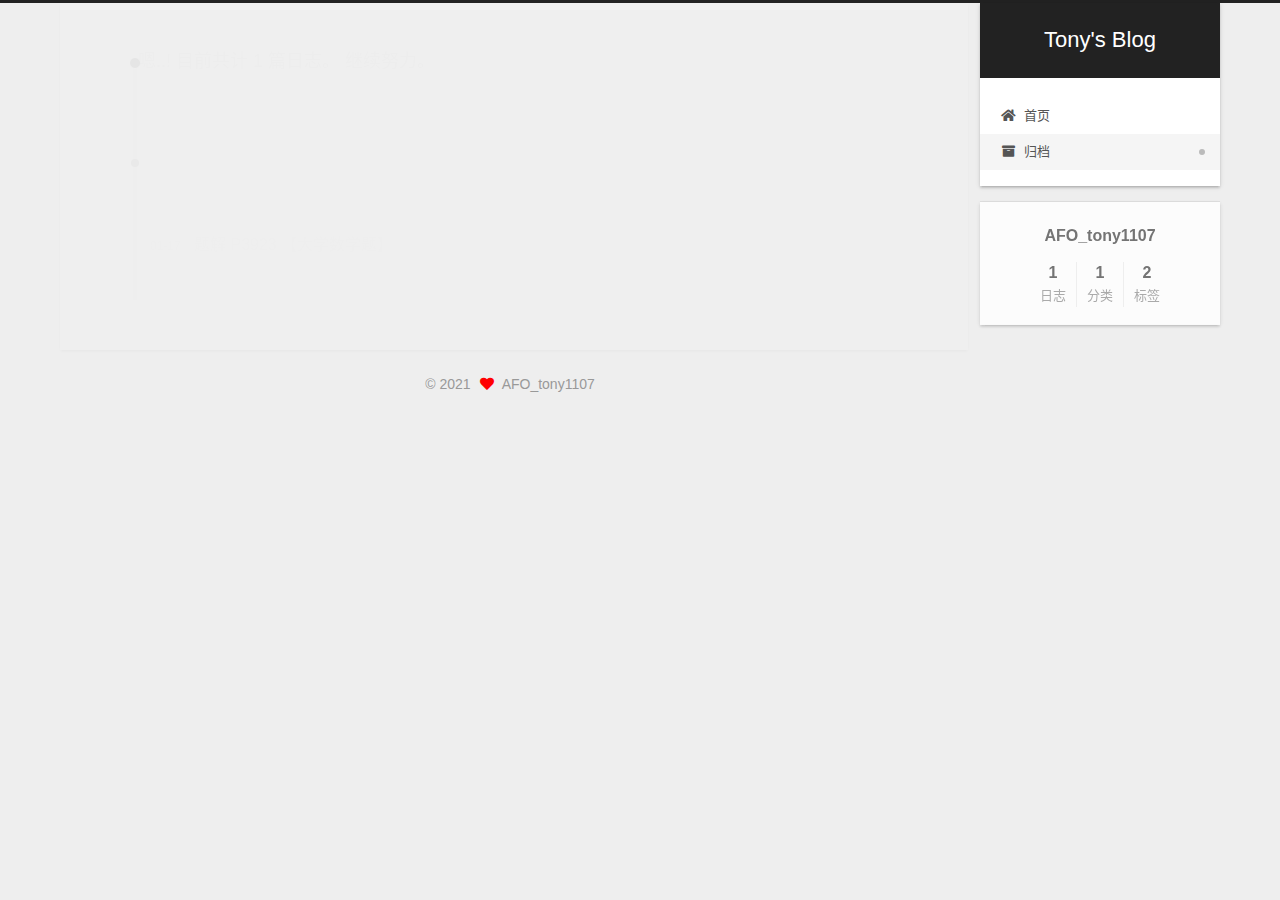
<file: archives/index.html>
<!DOCTYPE html>
<html lang="zh-CN">
<head>
  <meta charset="UTF-8">
<meta name="viewport" content="width=device-width, initial-scale=1, maximum-scale=2">
<meta name="theme-color" content="#222">
<meta name="generator" content="Hexo 5.3.0">
  <link rel="apple-touch-icon" sizes="180x180" href="/images/apple-touch-icon-next.png">
  <link rel="icon" type="image/png" sizes="32x32" href="/images/favicon-32x32-next.png">
  <link rel="icon" type="image/png" sizes="16x16" href="/images/favicon-16x16-next.png">
  <link rel="mask-icon" href="/images/logo.svg" color="#222">

<link rel="stylesheet" href="/css/main.css">


<link rel="stylesheet" href="/lib/font-awesome/css/all.min.css">

<script id="hexo-configurations">
    var NexT = window.NexT || {};
    var CONFIG = {"hostname":"example.com","root":"/","scheme":"Gemini","version":"7.8.0","exturl":false,"sidebar":{"position":"right","display":"post","padding":18,"offset":12,"onmobile":false},"copycode":{"enable":false,"show_result":false,"style":null},"back2top":{"enable":true,"sidebar":false,"scrollpercent":false},"bookmark":{"enable":false,"color":"#222","save":"auto"},"fancybox":false,"mediumzoom":false,"lazyload":false,"pangu":false,"comments":{"style":"tabs","active":null,"storage":true,"lazyload":false,"nav":null},"algolia":{"hits":{"per_page":10},"labels":{"input_placeholder":"Search for Posts","hits_empty":"We didn't find any results for the search: ${query}","hits_stats":"${hits} results found in ${time} ms"}},"localsearch":{"enable":false,"trigger":"auto","top_n_per_article":1,"unescape":false,"preload":false},"motion":{"enable":true,"async":false,"transition":{"post_block":"fadeIn","post_header":"slideDownIn","post_body":"slideDownIn","coll_header":"slideLeftIn","sidebar":"slideUpIn"}}};
  </script>

  <meta property="og:type" content="website">
<meta property="og:title" content="Tony&#39;s Blog">
<meta property="og:url" content="http://example.com/archives/index.html">
<meta property="og:site_name" content="Tony&#39;s Blog">
<meta property="og:locale" content="zh_CN">
<meta property="article:author" content="AFO_tony1107">
<meta name="twitter:card" content="summary">

<link rel="canonical" href="http://example.com/archives/">


<script id="page-configurations">
  // https://hexo.io/docs/variables.html
  CONFIG.page = {
    sidebar: "",
    isHome : false,
    isPost : false,
    lang   : 'zh-CN'
  };
</script>

  <title>归档 | Tony's Blog</title>
  






  <noscript>
  <style>
  .use-motion .brand,
  .use-motion .menu-item,
  .sidebar-inner,
  .use-motion .post-block,
  .use-motion .pagination,
  .use-motion .comments,
  .use-motion .post-header,
  .use-motion .post-body,
  .use-motion .collection-header { opacity: initial; }

  .use-motion .site-title,
  .use-motion .site-subtitle {
    opacity: initial;
    top: initial;
  }

  .use-motion .logo-line-before i { left: initial; }
  .use-motion .logo-line-after i { right: initial; }
  </style>
</noscript>

</head>

<body itemscope itemtype="http://schema.org/WebPage">
  <div class="container use-motion">
    <div class="headband"></div>

    <header class="header" itemscope itemtype="http://schema.org/WPHeader">
      <div class="header-inner"><div class="site-brand-container">
  <div class="site-nav-toggle">
    <div class="toggle" aria-label="切换导航栏">
      <span class="toggle-line toggle-line-first"></span>
      <span class="toggle-line toggle-line-middle"></span>
      <span class="toggle-line toggle-line-last"></span>
    </div>
  </div>

  <div class="site-meta">

    <a href="/" class="brand" rel="start">
      <span class="logo-line-before"><i></i></span>
      <h1 class="site-title">Tony's Blog</h1>
      <span class="logo-line-after"><i></i></span>
    </a>
  </div>

  <div class="site-nav-right">
    <div class="toggle popup-trigger">
    </div>
  </div>
</div>




<nav class="site-nav">
  <ul id="menu" class="main-menu menu">
        <li class="menu-item menu-item-home">

    <a href="/" rel="section"><i class="fa fa-home fa-fw"></i>首页</a>

  </li>
        <li class="menu-item menu-item-archives">

    <a href="/archives/" rel="section"><i class="fa fa-archive fa-fw"></i>归档</a>

  </li>
  </ul>
</nav>




</div>
    </header>

    
  <div class="back-to-top">
    <i class="fa fa-arrow-up"></i>
    <span>0%</span>
  </div>


    <main class="main">
      <div class="main-inner">
        <div class="content-wrap">
          

          <div class="content archive">
            

  
  
  
  <div class="post-block">
    <div class="posts-collapse">
      <div class="collection-title">
        <span class="collection-header">嗯..! 目前共计 1 篇日志。 继续努力。</span>
      </div>

      
    <div class="collection-year">
      <span class="collection-header">2021</span>
    </div>

  <article itemscope itemtype="http://schema.org/Article">
    <header class="post-header">

      <div class="post-meta">
        <time itemprop="dateCreated"
              datetime="2021-01-17T14:53:52+08:00"
              content="2021-01-17">
          01-17
        </time>
      </div>

      <div class="post-title">
          <a class="post-title-link" href="/2021/01/17/%E9%A2%98%E8%A7%A3-P3923-%E3%80%90%E5%A4%A7%E5%AD%A6%E6%95%B0%E5%AD%A6%E9%A2%98%E3%80%91/" itemprop="url">
            <span itemprop="name">题解 P3923 【大学数学题】</span>
          </a>
      </div>

    </header>
  </article>


    </div>
  </div>
  
  
  

  



          </div>
          

<script>
  window.addEventListener('tabs:register', () => {
    let { activeClass } = CONFIG.comments;
    if (CONFIG.comments.storage) {
      activeClass = localStorage.getItem('comments_active') || activeClass;
    }
    if (activeClass) {
      let activeTab = document.querySelector(`a[href="#comment-${activeClass}"]`);
      if (activeTab) {
        activeTab.click();
      }
    }
  });
  if (CONFIG.comments.storage) {
    window.addEventListener('tabs:click', event => {
      if (!event.target.matches('.tabs-comment .tab-content .tab-pane')) return;
      let commentClass = event.target.classList[1];
      localStorage.setItem('comments_active', commentClass);
    });
  }
</script>

        </div>
          
  
  <div class="toggle sidebar-toggle">
    <span class="toggle-line toggle-line-first"></span>
    <span class="toggle-line toggle-line-middle"></span>
    <span class="toggle-line toggle-line-last"></span>
  </div>

  <aside class="sidebar">
    <div class="sidebar-inner">

      <ul class="sidebar-nav motion-element">
        <li class="sidebar-nav-toc">
          文章目录
        </li>
        <li class="sidebar-nav-overview">
          站点概览
        </li>
      </ul>

      <!--noindex-->
      <div class="post-toc-wrap sidebar-panel">
      </div>
      <!--/noindex-->

      <div class="site-overview-wrap sidebar-panel">
        <div class="site-author motion-element" itemprop="author" itemscope itemtype="http://schema.org/Person">
  <p class="site-author-name" itemprop="name">AFO_tony1107</p>
  <div class="site-description" itemprop="description"></div>
</div>
<div class="site-state-wrap motion-element">
  <nav class="site-state">
      <div class="site-state-item site-state-posts">
          <a href="/archives/">
        
          <span class="site-state-item-count">1</span>
          <span class="site-state-item-name">日志</span>
        </a>
      </div>
      <div class="site-state-item site-state-categories">
        <span class="site-state-item-count">1</span>
        <span class="site-state-item-name">分类</span>
      </div>
      <div class="site-state-item site-state-tags">
        <span class="site-state-item-count">2</span>
        <span class="site-state-item-name">标签</span>
      </div>
  </nav>
</div>



      </div>

    </div>
  </aside>
  <div id="sidebar-dimmer"></div>


      </div>
    </main>

    <footer class="footer">
      <div class="footer-inner">
        

        

<div class="copyright">
  
  &copy; 
  <span itemprop="copyrightYear">2021</span>
  <span class="with-love">
    <i class="fa fa-heart"></i>
  </span>
  <span class="author" itemprop="copyrightHolder">AFO_tony1107</span>
</div>

        








      </div>
    </footer>
  </div>

  
  <script src="/lib/anime.min.js"></script>
  <script src="/lib/velocity/velocity.min.js"></script>
  <script src="/lib/velocity/velocity.ui.min.js"></script>

<script src="/js/utils.js"></script>

<script src="/js/motion.js"></script>


<script src="/js/schemes/pisces.js"></script>


<script src="/js/next-boot.js"></script>




  















  

  

</body>
</html>
</file>
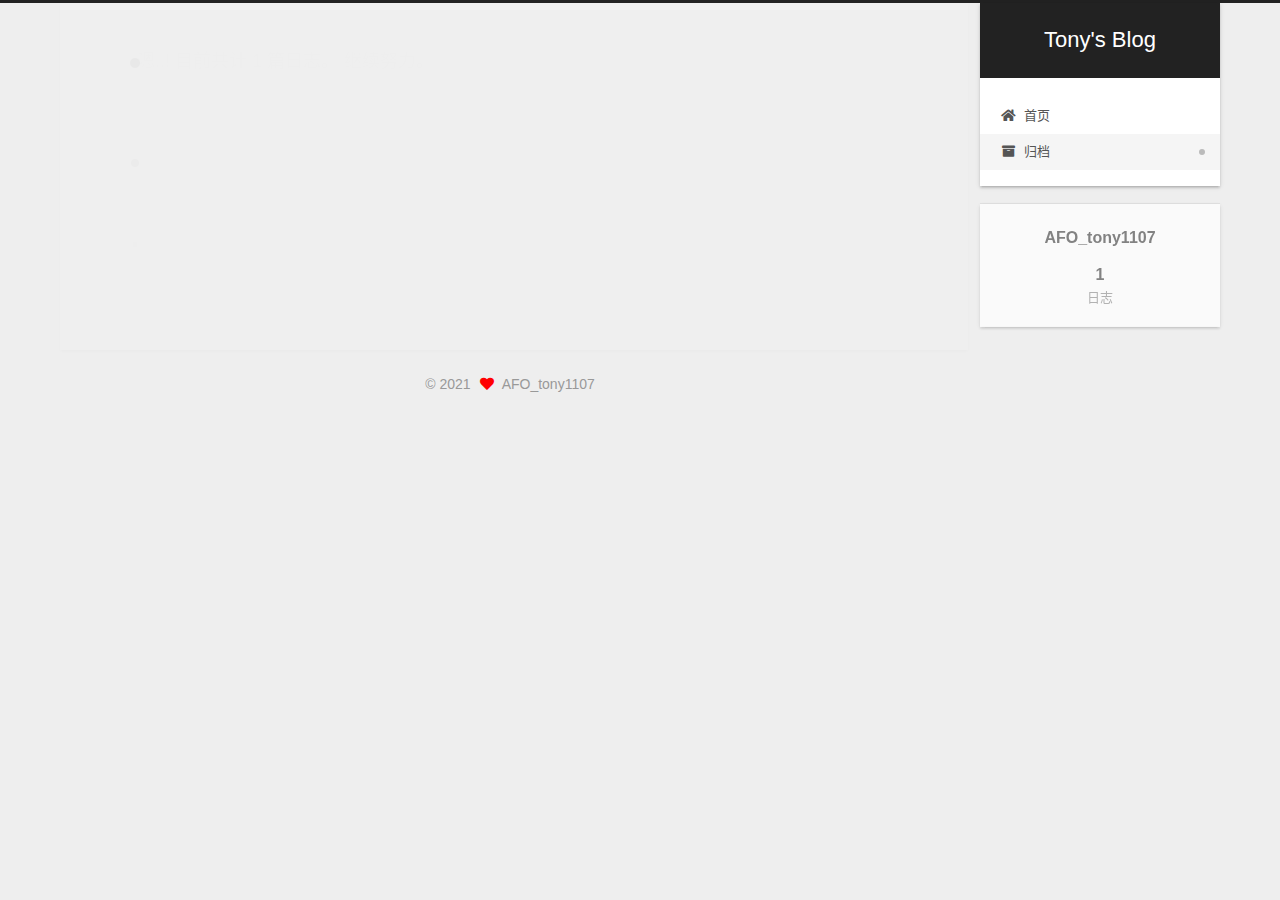
<file: archives/2021/index.html>
<!DOCTYPE html>
<html lang="zh-CN">
<head>
  <meta charset="UTF-8">
<meta name="viewport" content="width=device-width, initial-scale=1, maximum-scale=2">
<meta name="theme-color" content="#222">
<meta name="generator" content="Hexo 5.3.0">
  <link rel="apple-touch-icon" sizes="180x180" href="/images/apple-touch-icon-next.png">
  <link rel="icon" type="image/png" sizes="32x32" href="/images/favicon-32x32-next.png">
  <link rel="icon" type="image/png" sizes="16x16" href="/images/favicon-16x16-next.png">
  <link rel="mask-icon" href="/images/logo.svg" color="#222">

<link rel="stylesheet" href="/css/main.css">


<link rel="stylesheet" href="/lib/font-awesome/css/all.min.css">

<script id="hexo-configurations">
    var NexT = window.NexT || {};
    var CONFIG = {"hostname":"example.com","root":"/","scheme":"Gemini","version":"7.8.0","exturl":false,"sidebar":{"position":"left","display":"post","padding":18,"offset":12,"onmobile":false},"copycode":{"enable":false,"show_result":false,"style":null},"back2top":{"enable":true,"sidebar":false,"scrollpercent":false},"bookmark":{"enable":false,"color":"#222","save":"auto"},"fancybox":false,"mediumzoom":false,"lazyload":false,"pangu":false,"comments":{"style":"tabs","active":null,"storage":true,"lazyload":false,"nav":null},"algolia":{"hits":{"per_page":10},"labels":{"input_placeholder":"Search for Posts","hits_empty":"We didn't find any results for the search: ${query}","hits_stats":"${hits} results found in ${time} ms"}},"localsearch":{"enable":false,"trigger":"auto","top_n_per_article":1,"unescape":false,"preload":false},"motion":{"enable":true,"async":false,"transition":{"post_block":"fadeIn","post_header":"slideDownIn","post_body":"slideDownIn","coll_header":"slideLeftIn","sidebar":"slideUpIn"}}};
  </script>

  <meta property="og:type" content="website">
<meta property="og:title" content="Tony&#39;s Blog">
<meta property="og:url" content="http://example.com/archives/2021/index.html">
<meta property="og:site_name" content="Tony&#39;s Blog">
<meta property="og:locale" content="zh_CN">
<meta property="article:author" content="AFO_tony1107">
<meta name="twitter:card" content="summary">

<link rel="canonical" href="http://example.com/archives/2021/">


<script id="page-configurations">
  // https://hexo.io/docs/variables.html
  CONFIG.page = {
    sidebar: "",
    isHome : false,
    isPost : false,
    lang   : 'zh-CN'
  };
</script>

  <title>归档 | Tony's Blog</title>
  






  <noscript>
  <style>
  .use-motion .brand,
  .use-motion .menu-item,
  .sidebar-inner,
  .use-motion .post-block,
  .use-motion .pagination,
  .use-motion .comments,
  .use-motion .post-header,
  .use-motion .post-body,
  .use-motion .collection-header { opacity: initial; }

  .use-motion .site-title,
  .use-motion .site-subtitle {
    opacity: initial;
    top: initial;
  }

  .use-motion .logo-line-before i { left: initial; }
  .use-motion .logo-line-after i { right: initial; }
  </style>
</noscript>

</head>

<body itemscope itemtype="http://schema.org/WebPage">
  <div class="container use-motion">
    <div class="headband"></div>

    <header class="header" itemscope itemtype="http://schema.org/WPHeader">
      <div class="header-inner"><div class="site-brand-container">
  <div class="site-nav-toggle">
    <div class="toggle" aria-label="切换导航栏">
      <span class="toggle-line toggle-line-first"></span>
      <span class="toggle-line toggle-line-middle"></span>
      <span class="toggle-line toggle-line-last"></span>
    </div>
  </div>

  <div class="site-meta">

    <a href="/" class="brand" rel="start">
      <span class="logo-line-before"><i></i></span>
      <h1 class="site-title">Tony's Blog</h1>
      <span class="logo-line-after"><i></i></span>
    </a>
  </div>

  <div class="site-nav-right">
    <div class="toggle popup-trigger">
    </div>
  </div>
</div>




<nav class="site-nav">
  <ul id="menu" class="main-menu menu">
        <li class="menu-item menu-item-home">

    <a href="/" rel="section"><i class="fa fa-home fa-fw"></i>首页</a>

  </li>
        <li class="menu-item menu-item-archives">

    <a href="/archives/" rel="section"><i class="fa fa-archive fa-fw"></i>归档</a>

  </li>
  </ul>
</nav>




</div>
    </header>

    
  <div class="back-to-top">
    <i class="fa fa-arrow-up"></i>
    <span>0%</span>
  </div>


    <main class="main">
      <div class="main-inner">
        <div class="content-wrap">
          

          <div class="content archive">
            

  
  
  
  <div class="post-block">
    <div class="posts-collapse">
      <div class="collection-title">
        <span class="collection-header">嗯..! 目前共计 1 篇日志。 继续努力。</span>
      </div>

      
    <div class="collection-year">
      <span class="collection-header">2021</span>
    </div>

  <article itemscope itemtype="http://schema.org/Article">
    <header class="post-header">

      <div class="post-meta">
        <time itemprop="dateCreated"
              datetime="2021-01-17T14:53:52+08:00"
              content="2021-01-17">
          01-17
        </time>
      </div>

      <div class="post-title">
          <a class="post-title-link" href="/2021/01/17/%E9%A2%98%E8%A7%A3-P3923-%E3%80%90%E5%A4%A7%E5%AD%A6%E6%95%B0%E5%AD%A6%E9%A2%98%E3%80%91/" itemprop="url">
            <span itemprop="name">题解 P3923 【大学数学题】</span>
          </a>
      </div>

    </header>
  </article>


    </div>
  </div>
  
  
  

  



          </div>
          

<script>
  window.addEventListener('tabs:register', () => {
    let { activeClass } = CONFIG.comments;
    if (CONFIG.comments.storage) {
      activeClass = localStorage.getItem('comments_active') || activeClass;
    }
    if (activeClass) {
      let activeTab = document.querySelector(`a[href="#comment-${activeClass}"]`);
      if (activeTab) {
        activeTab.click();
      }
    }
  });
  if (CONFIG.comments.storage) {
    window.addEventListener('tabs:click', event => {
      if (!event.target.matches('.tabs-comment .tab-content .tab-pane')) return;
      let commentClass = event.target.classList[1];
      localStorage.setItem('comments_active', commentClass);
    });
  }
</script>

        </div>
          
  
  <div class="toggle sidebar-toggle">
    <span class="toggle-line toggle-line-first"></span>
    <span class="toggle-line toggle-line-middle"></span>
    <span class="toggle-line toggle-line-last"></span>
  </div>

  <aside class="sidebar">
    <div class="sidebar-inner">

      <ul class="sidebar-nav motion-element">
        <li class="sidebar-nav-toc">
          文章目录
        </li>
        <li class="sidebar-nav-overview">
          站点概览
        </li>
      </ul>

      <!--noindex-->
      <div class="post-toc-wrap sidebar-panel">
      </div>
      <!--/noindex-->

      <div class="site-overview-wrap sidebar-panel">
        <div class="site-author motion-element" itemprop="author" itemscope itemtype="http://schema.org/Person">
  <p class="site-author-name" itemprop="name">AFO_tony1107</p>
  <div class="site-description" itemprop="description"></div>
</div>
<div class="site-state-wrap motion-element">
  <nav class="site-state">
      <div class="site-state-item site-state-posts">
          <a href="/archives/">
        
          <span class="site-state-item-count">1</span>
          <span class="site-state-item-name">日志</span>
        </a>
      </div>
  </nav>
</div>



      </div>

    </div>
  </aside>
  <div id="sidebar-dimmer"></div>


      </div>
    </main>

    <footer class="footer">
      <div class="footer-inner">
        

        

<div class="copyright">
  
  &copy; 
  <span itemprop="copyrightYear">2021</span>
  <span class="with-love">
    <i class="fa fa-heart"></i>
  </span>
  <span class="author" itemprop="copyrightHolder">AFO_tony1107</span>
</div>

        








      </div>
    </footer>
  </div>

  
  <script src="/lib/anime.min.js"></script>
  <script src="/lib/velocity/velocity.min.js"></script>
  <script src="/lib/velocity/velocity.ui.min.js"></script>

<script src="/js/utils.js"></script>

<script src="/js/motion.js"></script>


<script src="/js/schemes/pisces.js"></script>


<script src="/js/next-boot.js"></script>




  















  

  

</body>
</html>
</file>
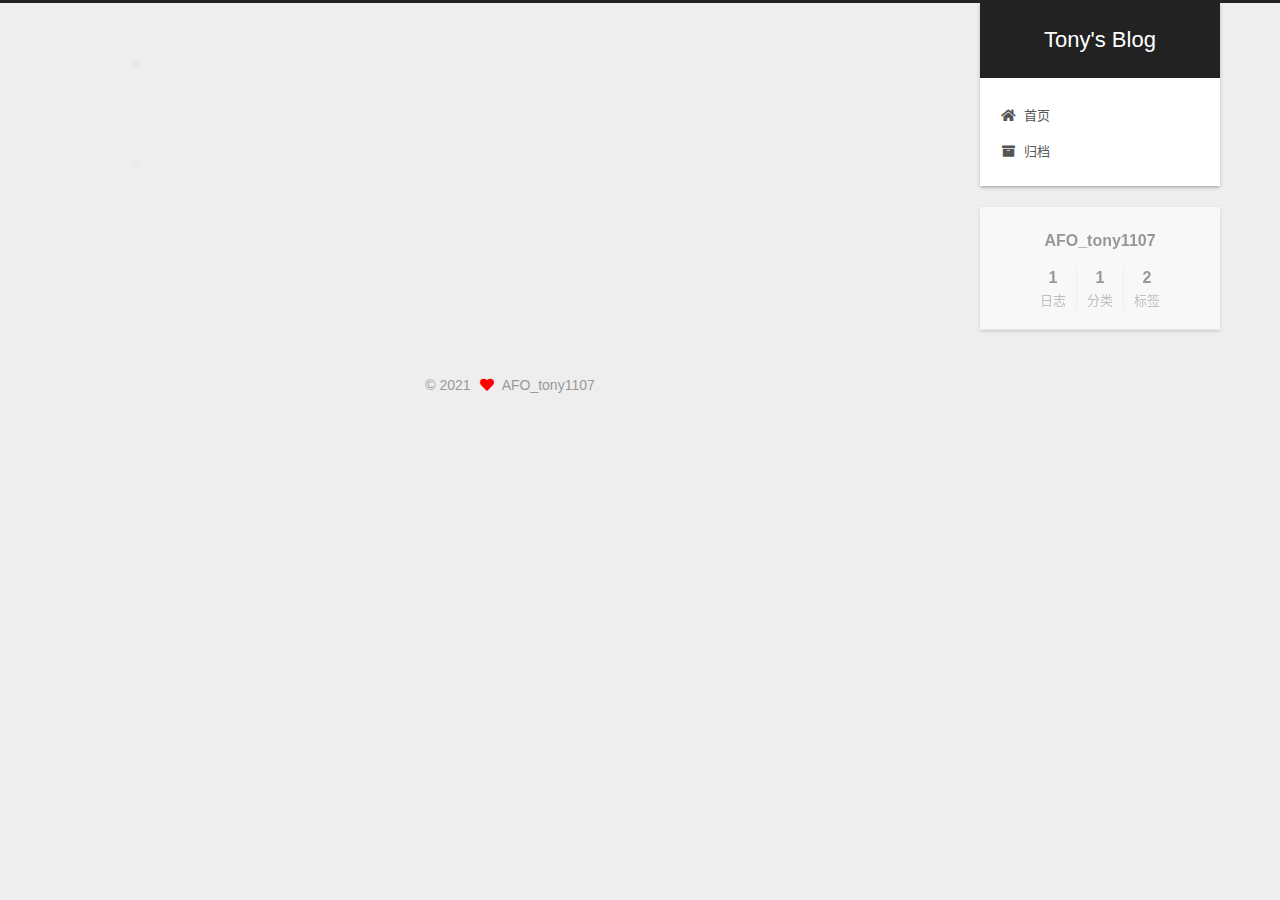
<file: categories/OI/index.html>
<!DOCTYPE html>
<html lang="zh-CN">
<head>
  <meta charset="UTF-8">
<meta name="viewport" content="width=device-width, initial-scale=1, maximum-scale=2">
<meta name="theme-color" content="#222">
<meta name="generator" content="Hexo 5.3.0">
  <link rel="apple-touch-icon" sizes="180x180" href="/images/apple-touch-icon-next.png">
  <link rel="icon" type="image/png" sizes="32x32" href="/images/favicon-32x32-next.png">
  <link rel="icon" type="image/png" sizes="16x16" href="/images/favicon-16x16-next.png">
  <link rel="mask-icon" href="/images/logo.svg" color="#222">

<link rel="stylesheet" href="/css/main.css">


<link rel="stylesheet" href="/lib/font-awesome/css/all.min.css">

<script id="hexo-configurations">
    var NexT = window.NexT || {};
    var CONFIG = {"hostname":"example.com","root":"/","scheme":"Gemini","version":"7.8.0","exturl":false,"sidebar":{"position":"right","display":"post","padding":18,"offset":12,"onmobile":false},"copycode":{"enable":false,"show_result":false,"style":null},"back2top":{"enable":true,"sidebar":false,"scrollpercent":false},"bookmark":{"enable":false,"color":"#222","save":"auto"},"fancybox":false,"mediumzoom":false,"lazyload":false,"pangu":false,"comments":{"style":"tabs","active":null,"storage":true,"lazyload":false,"nav":null},"algolia":{"hits":{"per_page":10},"labels":{"input_placeholder":"Search for Posts","hits_empty":"We didn't find any results for the search: ${query}","hits_stats":"${hits} results found in ${time} ms"}},"localsearch":{"enable":false,"trigger":"auto","top_n_per_article":1,"unescape":false,"preload":false},"motion":{"enable":true,"async":false,"transition":{"post_block":"fadeIn","post_header":"slideDownIn","post_body":"slideDownIn","coll_header":"slideLeftIn","sidebar":"slideUpIn"}}};
  </script>

  <meta property="og:type" content="website">
<meta property="og:title" content="Tony&#39;s Blog">
<meta property="og:url" content="http://example.com/categories/OI/index.html">
<meta property="og:site_name" content="Tony&#39;s Blog">
<meta property="og:locale" content="zh_CN">
<meta property="article:author" content="AFO_tony1107">
<meta name="twitter:card" content="summary">

<link rel="canonical" href="http://example.com/categories/OI/">


<script id="page-configurations">
  // https://hexo.io/docs/variables.html
  CONFIG.page = {
    sidebar: "",
    isHome : false,
    isPost : false,
    lang   : 'zh-CN'
  };
</script>

  <title>分类: OI | Tony's Blog</title>
  






  <noscript>
  <style>
  .use-motion .brand,
  .use-motion .menu-item,
  .sidebar-inner,
  .use-motion .post-block,
  .use-motion .pagination,
  .use-motion .comments,
  .use-motion .post-header,
  .use-motion .post-body,
  .use-motion .collection-header { opacity: initial; }

  .use-motion .site-title,
  .use-motion .site-subtitle {
    opacity: initial;
    top: initial;
  }

  .use-motion .logo-line-before i { left: initial; }
  .use-motion .logo-line-after i { right: initial; }
  </style>
</noscript>

</head>

<body itemscope itemtype="http://schema.org/WebPage">
  <div class="container use-motion">
    <div class="headband"></div>

    <header class="header" itemscope itemtype="http://schema.org/WPHeader">
      <div class="header-inner"><div class="site-brand-container">
  <div class="site-nav-toggle">
    <div class="toggle" aria-label="切换导航栏">
      <span class="toggle-line toggle-line-first"></span>
      <span class="toggle-line toggle-line-middle"></span>
      <span class="toggle-line toggle-line-last"></span>
    </div>
  </div>

  <div class="site-meta">

    <a href="/" class="brand" rel="start">
      <span class="logo-line-before"><i></i></span>
      <h1 class="site-title">Tony's Blog</h1>
      <span class="logo-line-after"><i></i></span>
    </a>
  </div>

  <div class="site-nav-right">
    <div class="toggle popup-trigger">
    </div>
  </div>
</div>




<nav class="site-nav">
  <ul id="menu" class="main-menu menu">
        <li class="menu-item menu-item-home">

    <a href="/" rel="section"><i class="fa fa-home fa-fw"></i>首页</a>

  </li>
        <li class="menu-item menu-item-archives">

    <a href="/archives/" rel="section"><i class="fa fa-archive fa-fw"></i>归档</a>

  </li>
  </ul>
</nav>




</div>
    </header>

    
  <div class="back-to-top">
    <i class="fa fa-arrow-up"></i>
    <span>0%</span>
  </div>


    <main class="main">
      <div class="main-inner">
        <div class="content-wrap">
          

          <div class="content category">
            

  
  
  
  <div class="post-block">
    <div class="posts-collapse">
      <div class="collection-title">
        <h2 class="collection-header">OI
          <small>分类</small>
        </h2>
      </div>

      
    <div class="collection-year">
      <span class="collection-header">2021</span>
    </div>

  <article itemscope itemtype="http://schema.org/Article">
    <header class="post-header">

      <div class="post-meta">
        <time itemprop="dateCreated"
              datetime="2021-01-17T14:53:52+08:00"
              content="2021-01-17">
          01-17
        </time>
      </div>

      <div class="post-title">
          <a class="post-title-link" href="/2021/01/17/%E9%A2%98%E8%A7%A3-P3923-%E3%80%90%E5%A4%A7%E5%AD%A6%E6%95%B0%E5%AD%A6%E9%A2%98%E3%80%91/" itemprop="url">
            <span itemprop="name">题解 P3923 【大学数学题】</span>
          </a>
      </div>

    </header>
  </article>

    </div>
  </div>
  
  
  

  



          </div>
          

<script>
  window.addEventListener('tabs:register', () => {
    let { activeClass } = CONFIG.comments;
    if (CONFIG.comments.storage) {
      activeClass = localStorage.getItem('comments_active') || activeClass;
    }
    if (activeClass) {
      let activeTab = document.querySelector(`a[href="#comment-${activeClass}"]`);
      if (activeTab) {
        activeTab.click();
      }
    }
  });
  if (CONFIG.comments.storage) {
    window.addEventListener('tabs:click', event => {
      if (!event.target.matches('.tabs-comment .tab-content .tab-pane')) return;
      let commentClass = event.target.classList[1];
      localStorage.setItem('comments_active', commentClass);
    });
  }
</script>

        </div>
          
  
  <div class="toggle sidebar-toggle">
    <span class="toggle-line toggle-line-first"></span>
    <span class="toggle-line toggle-line-middle"></span>
    <span class="toggle-line toggle-line-last"></span>
  </div>

  <aside class="sidebar">
    <div class="sidebar-inner">

      <ul class="sidebar-nav motion-element">
        <li class="sidebar-nav-toc">
          文章目录
        </li>
        <li class="sidebar-nav-overview">
          站点概览
        </li>
      </ul>

      <!--noindex-->
      <div class="post-toc-wrap sidebar-panel">
      </div>
      <!--/noindex-->

      <div class="site-overview-wrap sidebar-panel">
        <div class="site-author motion-element" itemprop="author" itemscope itemtype="http://schema.org/Person">
  <p class="site-author-name" itemprop="name">AFO_tony1107</p>
  <div class="site-description" itemprop="description"></div>
</div>
<div class="site-state-wrap motion-element">
  <nav class="site-state">
      <div class="site-state-item site-state-posts">
          <a href="/archives/">
        
          <span class="site-state-item-count">1</span>
          <span class="site-state-item-name">日志</span>
        </a>
      </div>
      <div class="site-state-item site-state-categories">
        <span class="site-state-item-count">1</span>
        <span class="site-state-item-name">分类</span>
      </div>
      <div class="site-state-item site-state-tags">
        <span class="site-state-item-count">2</span>
        <span class="site-state-item-name">标签</span>
      </div>
  </nav>
</div>



      </div>

    </div>
  </aside>
  <div id="sidebar-dimmer"></div>


      </div>
    </main>

    <footer class="footer">
      <div class="footer-inner">
        

        

<div class="copyright">
  
  &copy; 
  <span itemprop="copyrightYear">2021</span>
  <span class="with-love">
    <i class="fa fa-heart"></i>
  </span>
  <span class="author" itemprop="copyrightHolder">AFO_tony1107</span>
</div>

        








      </div>
    </footer>
  </div>

  
  <script src="/lib/anime.min.js"></script>
  <script src="/lib/velocity/velocity.min.js"></script>
  <script src="/lib/velocity/velocity.ui.min.js"></script>

<script src="/js/utils.js"></script>

<script src="/js/motion.js"></script>


<script src="/js/schemes/pisces.js"></script>


<script src="/js/next-boot.js"></script>




  















  

  

</body>
</html>
</file>
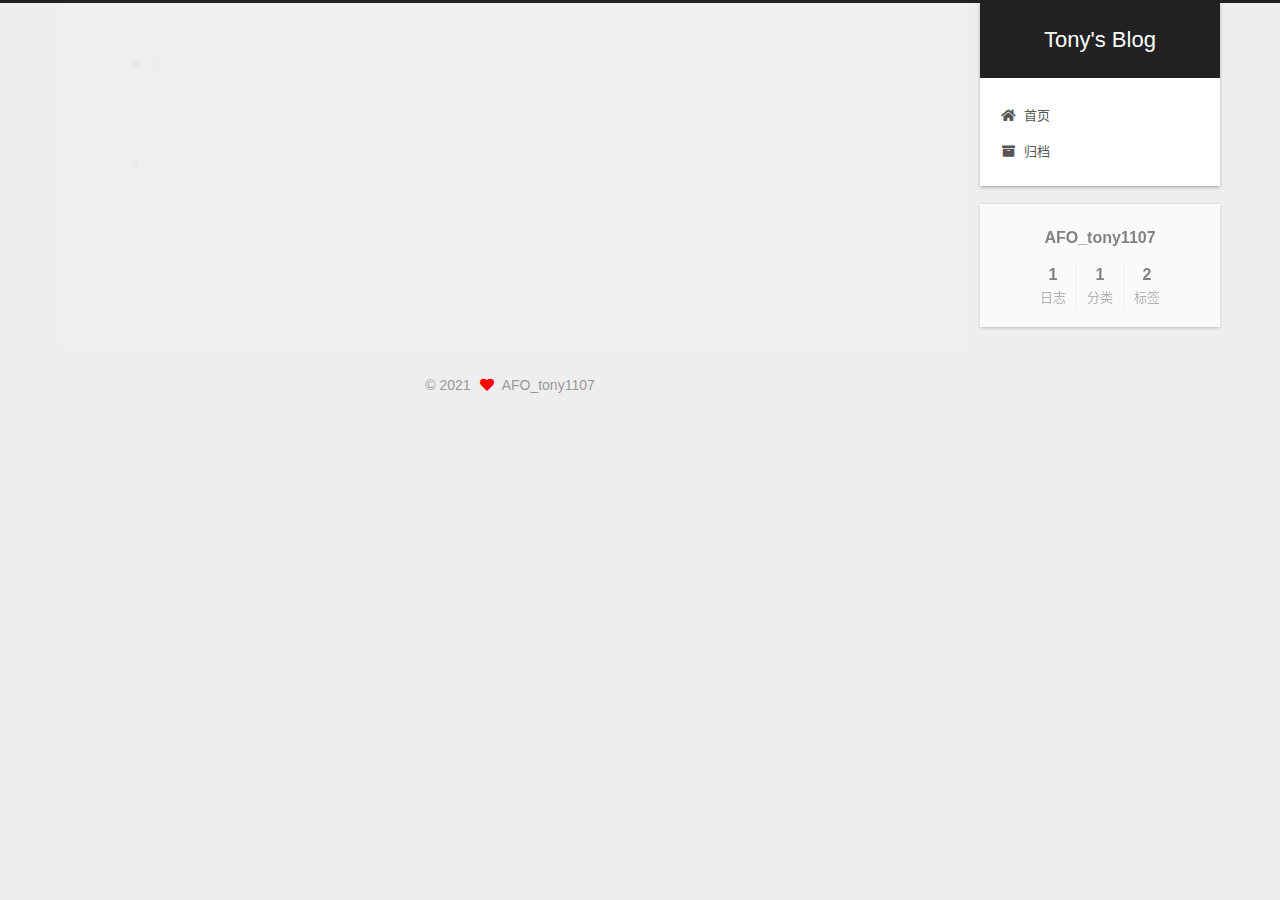
<file: tags/编程/index.html>
<!DOCTYPE html>
<html lang="zh-CN">
<head>
  <meta charset="UTF-8">
<meta name="viewport" content="width=device-width, initial-scale=1, maximum-scale=2">
<meta name="theme-color" content="#222">
<meta name="generator" content="Hexo 5.3.0">
  <link rel="apple-touch-icon" sizes="180x180" href="/images/apple-touch-icon-next.png">
  <link rel="icon" type="image/png" sizes="32x32" href="/images/favicon-32x32-next.png">
  <link rel="icon" type="image/png" sizes="16x16" href="/images/favicon-16x16-next.png">
  <link rel="mask-icon" href="/images/logo.svg" color="#222">

<link rel="stylesheet" href="/css/main.css">


<link rel="stylesheet" href="/lib/font-awesome/css/all.min.css">

<script id="hexo-configurations">
    var NexT = window.NexT || {};
    var CONFIG = {"hostname":"example.com","root":"/","scheme":"Gemini","version":"7.8.0","exturl":false,"sidebar":{"position":"right","display":"post","padding":18,"offset":12,"onmobile":false},"copycode":{"enable":false,"show_result":false,"style":null},"back2top":{"enable":true,"sidebar":false,"scrollpercent":false},"bookmark":{"enable":false,"color":"#222","save":"auto"},"fancybox":false,"mediumzoom":false,"lazyload":false,"pangu":false,"comments":{"style":"tabs","active":null,"storage":true,"lazyload":false,"nav":null},"algolia":{"hits":{"per_page":10},"labels":{"input_placeholder":"Search for Posts","hits_empty":"We didn't find any results for the search: ${query}","hits_stats":"${hits} results found in ${time} ms"}},"localsearch":{"enable":false,"trigger":"auto","top_n_per_article":1,"unescape":false,"preload":false},"motion":{"enable":true,"async":false,"transition":{"post_block":"fadeIn","post_header":"slideDownIn","post_body":"slideDownIn","coll_header":"slideLeftIn","sidebar":"slideUpIn"}}};
  </script>

  <meta property="og:type" content="website">
<meta property="og:title" content="Tony&#39;s Blog">
<meta property="og:url" content="http://example.com/tags/%E7%BC%96%E7%A8%8B/index.html">
<meta property="og:site_name" content="Tony&#39;s Blog">
<meta property="og:locale" content="zh_CN">
<meta property="article:author" content="AFO_tony1107">
<meta name="twitter:card" content="summary">

<link rel="canonical" href="http://example.com/tags/%E7%BC%96%E7%A8%8B/">


<script id="page-configurations">
  // https://hexo.io/docs/variables.html
  CONFIG.page = {
    sidebar: "",
    isHome : false,
    isPost : false,
    lang   : 'zh-CN'
  };
</script>

  <title>标签: 编程 | Tony's Blog</title>
  






  <noscript>
  <style>
  .use-motion .brand,
  .use-motion .menu-item,
  .sidebar-inner,
  .use-motion .post-block,
  .use-motion .pagination,
  .use-motion .comments,
  .use-motion .post-header,
  .use-motion .post-body,
  .use-motion .collection-header { opacity: initial; }

  .use-motion .site-title,
  .use-motion .site-subtitle {
    opacity: initial;
    top: initial;
  }

  .use-motion .logo-line-before i { left: initial; }
  .use-motion .logo-line-after i { right: initial; }
  </style>
</noscript>

</head>

<body itemscope itemtype="http://schema.org/WebPage">
  <div class="container use-motion">
    <div class="headband"></div>

    <header class="header" itemscope itemtype="http://schema.org/WPHeader">
      <div class="header-inner"><div class="site-brand-container">
  <div class="site-nav-toggle">
    <div class="toggle" aria-label="切换导航栏">
      <span class="toggle-line toggle-line-first"></span>
      <span class="toggle-line toggle-line-middle"></span>
      <span class="toggle-line toggle-line-last"></span>
    </div>
  </div>

  <div class="site-meta">

    <a href="/" class="brand" rel="start">
      <span class="logo-line-before"><i></i></span>
      <h1 class="site-title">Tony's Blog</h1>
      <span class="logo-line-after"><i></i></span>
    </a>
  </div>

  <div class="site-nav-right">
    <div class="toggle popup-trigger">
    </div>
  </div>
</div>




<nav class="site-nav">
  <ul id="menu" class="main-menu menu">
        <li class="menu-item menu-item-home">

    <a href="/" rel="section"><i class="fa fa-home fa-fw"></i>首页</a>

  </li>
        <li class="menu-item menu-item-archives">

    <a href="/archives/" rel="section"><i class="fa fa-archive fa-fw"></i>归档</a>

  </li>
  </ul>
</nav>




</div>
    </header>

    
  <div class="back-to-top">
    <i class="fa fa-arrow-up"></i>
    <span>0%</span>
  </div>


    <main class="main">
      <div class="main-inner">
        <div class="content-wrap">
          

          <div class="content tag">
            

  
  
  
  <div class="post-block">
    <div class="posts-collapse">
      <div class="collection-title">
        <h2 class="collection-header">编程
          <small>标签</small>
        </h2>
      </div>

      
    <div class="collection-year">
      <span class="collection-header">2021</span>
    </div>

  <article itemscope itemtype="http://schema.org/Article">
    <header class="post-header">

      <div class="post-meta">
        <time itemprop="dateCreated"
              datetime="2021-01-17T14:53:52+08:00"
              content="2021-01-17">
          01-17
        </time>
      </div>

      <div class="post-title">
          <a class="post-title-link" href="/2021/01/17/%E9%A2%98%E8%A7%A3-P3923-%E3%80%90%E5%A4%A7%E5%AD%A6%E6%95%B0%E5%AD%A6%E9%A2%98%E3%80%91/" itemprop="url">
            <span itemprop="name">题解 P3923 【大学数学题】</span>
          </a>
      </div>

    </header>
  </article>

    </div>
  </div>
  
  
  

  



          </div>
          

<script>
  window.addEventListener('tabs:register', () => {
    let { activeClass } = CONFIG.comments;
    if (CONFIG.comments.storage) {
      activeClass = localStorage.getItem('comments_active') || activeClass;
    }
    if (activeClass) {
      let activeTab = document.querySelector(`a[href="#comment-${activeClass}"]`);
      if (activeTab) {
        activeTab.click();
      }
    }
  });
  if (CONFIG.comments.storage) {
    window.addEventListener('tabs:click', event => {
      if (!event.target.matches('.tabs-comment .tab-content .tab-pane')) return;
      let commentClass = event.target.classList[1];
      localStorage.setItem('comments_active', commentClass);
    });
  }
</script>

        </div>
          
  
  <div class="toggle sidebar-toggle">
    <span class="toggle-line toggle-line-first"></span>
    <span class="toggle-line toggle-line-middle"></span>
    <span class="toggle-line toggle-line-last"></span>
  </div>

  <aside class="sidebar">
    <div class="sidebar-inner">

      <ul class="sidebar-nav motion-element">
        <li class="sidebar-nav-toc">
          文章目录
        </li>
        <li class="sidebar-nav-overview">
          站点概览
        </li>
      </ul>

      <!--noindex-->
      <div class="post-toc-wrap sidebar-panel">
      </div>
      <!--/noindex-->

      <div class="site-overview-wrap sidebar-panel">
        <div class="site-author motion-element" itemprop="author" itemscope itemtype="http://schema.org/Person">
  <p class="site-author-name" itemprop="name">AFO_tony1107</p>
  <div class="site-description" itemprop="description"></div>
</div>
<div class="site-state-wrap motion-element">
  <nav class="site-state">
      <div class="site-state-item site-state-posts">
          <a href="/archives/">
        
          <span class="site-state-item-count">1</span>
          <span class="site-state-item-name">日志</span>
        </a>
      </div>
      <div class="site-state-item site-state-categories">
        <span class="site-state-item-count">1</span>
        <span class="site-state-item-name">分类</span>
      </div>
      <div class="site-state-item site-state-tags">
        <span class="site-state-item-count">2</span>
        <span class="site-state-item-name">标签</span>
      </div>
  </nav>
</div>



      </div>

    </div>
  </aside>
  <div id="sidebar-dimmer"></div>


      </div>
    </main>

    <footer class="footer">
      <div class="footer-inner">
        

        

<div class="copyright">
  
  &copy; 
  <span itemprop="copyrightYear">2021</span>
  <span class="with-love">
    <i class="fa fa-heart"></i>
  </span>
  <span class="author" itemprop="copyrightHolder">AFO_tony1107</span>
</div>

        








      </div>
    </footer>
  </div>

  
  <script src="/lib/anime.min.js"></script>
  <script src="/lib/velocity/velocity.min.js"></script>
  <script src="/lib/velocity/velocity.ui.min.js"></script>

<script src="/js/utils.js"></script>

<script src="/js/motion.js"></script>


<script src="/js/schemes/pisces.js"></script>


<script src="/js/next-boot.js"></script>




  















  

  

</body>
</html>
</file>
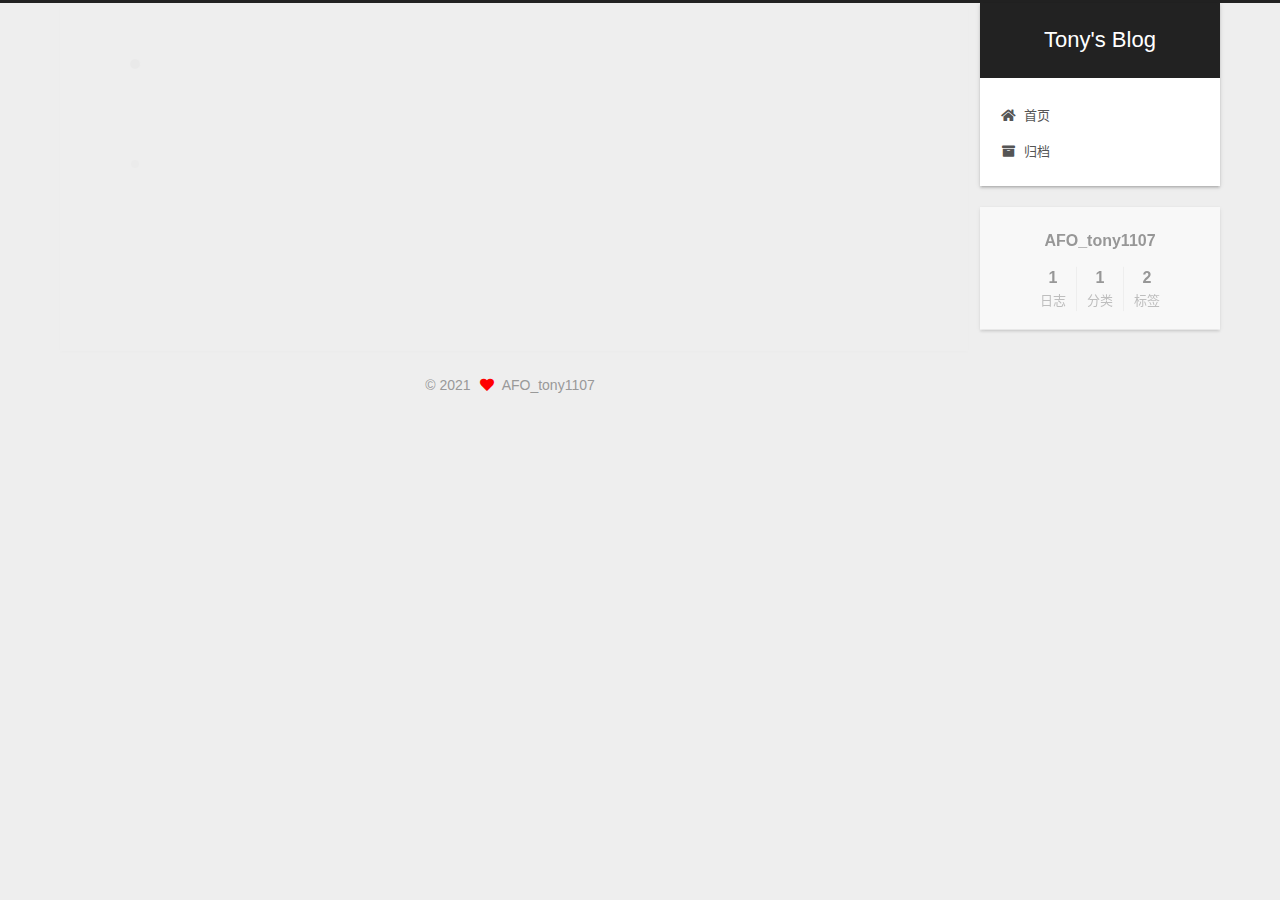
<file: tags/题解/index.html>
<!DOCTYPE html>
<html lang="zh-CN">
<head>
  <meta charset="UTF-8">
<meta name="viewport" content="width=device-width, initial-scale=1, maximum-scale=2">
<meta name="theme-color" content="#222">
<meta name="generator" content="Hexo 5.3.0">
  <link rel="apple-touch-icon" sizes="180x180" href="/images/apple-touch-icon-next.png">
  <link rel="icon" type="image/png" sizes="32x32" href="/images/favicon-32x32-next.png">
  <link rel="icon" type="image/png" sizes="16x16" href="/images/favicon-16x16-next.png">
  <link rel="mask-icon" href="/images/logo.svg" color="#222">

<link rel="stylesheet" href="/css/main.css">


<link rel="stylesheet" href="/lib/font-awesome/css/all.min.css">

<script id="hexo-configurations">
    var NexT = window.NexT || {};
    var CONFIG = {"hostname":"example.com","root":"/","scheme":"Gemini","version":"7.8.0","exturl":false,"sidebar":{"position":"right","display":"post","padding":18,"offset":12,"onmobile":false},"copycode":{"enable":false,"show_result":false,"style":null},"back2top":{"enable":true,"sidebar":false,"scrollpercent":false},"bookmark":{"enable":false,"color":"#222","save":"auto"},"fancybox":false,"mediumzoom":false,"lazyload":false,"pangu":false,"comments":{"style":"tabs","active":null,"storage":true,"lazyload":false,"nav":null},"algolia":{"hits":{"per_page":10},"labels":{"input_placeholder":"Search for Posts","hits_empty":"We didn't find any results for the search: ${query}","hits_stats":"${hits} results found in ${time} ms"}},"localsearch":{"enable":false,"trigger":"auto","top_n_per_article":1,"unescape":false,"preload":false},"motion":{"enable":true,"async":false,"transition":{"post_block":"fadeIn","post_header":"slideDownIn","post_body":"slideDownIn","coll_header":"slideLeftIn","sidebar":"slideUpIn"}}};
  </script>

  <meta property="og:type" content="website">
<meta property="og:title" content="Tony&#39;s Blog">
<meta property="og:url" content="http://example.com/tags/%E9%A2%98%E8%A7%A3/index.html">
<meta property="og:site_name" content="Tony&#39;s Blog">
<meta property="og:locale" content="zh_CN">
<meta property="article:author" content="AFO_tony1107">
<meta name="twitter:card" content="summary">

<link rel="canonical" href="http://example.com/tags/%E9%A2%98%E8%A7%A3/">


<script id="page-configurations">
  // https://hexo.io/docs/variables.html
  CONFIG.page = {
    sidebar: "",
    isHome : false,
    isPost : false,
    lang   : 'zh-CN'
  };
</script>

  <title>标签: 题解 | Tony's Blog</title>
  






  <noscript>
  <style>
  .use-motion .brand,
  .use-motion .menu-item,
  .sidebar-inner,
  .use-motion .post-block,
  .use-motion .pagination,
  .use-motion .comments,
  .use-motion .post-header,
  .use-motion .post-body,
  .use-motion .collection-header { opacity: initial; }

  .use-motion .site-title,
  .use-motion .site-subtitle {
    opacity: initial;
    top: initial;
  }

  .use-motion .logo-line-before i { left: initial; }
  .use-motion .logo-line-after i { right: initial; }
  </style>
</noscript>

</head>

<body itemscope itemtype="http://schema.org/WebPage">
  <div class="container use-motion">
    <div class="headband"></div>

    <header class="header" itemscope itemtype="http://schema.org/WPHeader">
      <div class="header-inner"><div class="site-brand-container">
  <div class="site-nav-toggle">
    <div class="toggle" aria-label="切换导航栏">
      <span class="toggle-line toggle-line-first"></span>
      <span class="toggle-line toggle-line-middle"></span>
      <span class="toggle-line toggle-line-last"></span>
    </div>
  </div>

  <div class="site-meta">

    <a href="/" class="brand" rel="start">
      <span class="logo-line-before"><i></i></span>
      <h1 class="site-title">Tony's Blog</h1>
      <span class="logo-line-after"><i></i></span>
    </a>
  </div>

  <div class="site-nav-right">
    <div class="toggle popup-trigger">
    </div>
  </div>
</div>




<nav class="site-nav">
  <ul id="menu" class="main-menu menu">
        <li class="menu-item menu-item-home">

    <a href="/" rel="section"><i class="fa fa-home fa-fw"></i>首页</a>

  </li>
        <li class="menu-item menu-item-archives">

    <a href="/archives/" rel="section"><i class="fa fa-archive fa-fw"></i>归档</a>

  </li>
  </ul>
</nav>




</div>
    </header>

    
  <div class="back-to-top">
    <i class="fa fa-arrow-up"></i>
    <span>0%</span>
  </div>


    <main class="main">
      <div class="main-inner">
        <div class="content-wrap">
          

          <div class="content tag">
            

  
  
  
  <div class="post-block">
    <div class="posts-collapse">
      <div class="collection-title">
        <h2 class="collection-header">题解
          <small>标签</small>
        </h2>
      </div>

      
    <div class="collection-year">
      <span class="collection-header">2021</span>
    </div>

  <article itemscope itemtype="http://schema.org/Article">
    <header class="post-header">

      <div class="post-meta">
        <time itemprop="dateCreated"
              datetime="2021-01-17T14:53:52+08:00"
              content="2021-01-17">
          01-17
        </time>
      </div>

      <div class="post-title">
          <a class="post-title-link" href="/2021/01/17/%E9%A2%98%E8%A7%A3-P3923-%E3%80%90%E5%A4%A7%E5%AD%A6%E6%95%B0%E5%AD%A6%E9%A2%98%E3%80%91/" itemprop="url">
            <span itemprop="name">题解 P3923 【大学数学题】</span>
          </a>
      </div>

    </header>
  </article>

    </div>
  </div>
  
  
  

  



          </div>
          

<script>
  window.addEventListener('tabs:register', () => {
    let { activeClass } = CONFIG.comments;
    if (CONFIG.comments.storage) {
      activeClass = localStorage.getItem('comments_active') || activeClass;
    }
    if (activeClass) {
      let activeTab = document.querySelector(`a[href="#comment-${activeClass}"]`);
      if (activeTab) {
        activeTab.click();
      }
    }
  });
  if (CONFIG.comments.storage) {
    window.addEventListener('tabs:click', event => {
      if (!event.target.matches('.tabs-comment .tab-content .tab-pane')) return;
      let commentClass = event.target.classList[1];
      localStorage.setItem('comments_active', commentClass);
    });
  }
</script>

        </div>
          
  
  <div class="toggle sidebar-toggle">
    <span class="toggle-line toggle-line-first"></span>
    <span class="toggle-line toggle-line-middle"></span>
    <span class="toggle-line toggle-line-last"></span>
  </div>

  <aside class="sidebar">
    <div class="sidebar-inner">

      <ul class="sidebar-nav motion-element">
        <li class="sidebar-nav-toc">
          文章目录
        </li>
        <li class="sidebar-nav-overview">
          站点概览
        </li>
      </ul>

      <!--noindex-->
      <div class="post-toc-wrap sidebar-panel">
      </div>
      <!--/noindex-->

      <div class="site-overview-wrap sidebar-panel">
        <div class="site-author motion-element" itemprop="author" itemscope itemtype="http://schema.org/Person">
  <p class="site-author-name" itemprop="name">AFO_tony1107</p>
  <div class="site-description" itemprop="description"></div>
</div>
<div class="site-state-wrap motion-element">
  <nav class="site-state">
      <div class="site-state-item site-state-posts">
          <a href="/archives/">
        
          <span class="site-state-item-count">1</span>
          <span class="site-state-item-name">日志</span>
        </a>
      </div>
      <div class="site-state-item site-state-categories">
        <span class="site-state-item-count">1</span>
        <span class="site-state-item-name">分类</span>
      </div>
      <div class="site-state-item site-state-tags">
        <span class="site-state-item-count">2</span>
        <span class="site-state-item-name">标签</span>
      </div>
  </nav>
</div>



      </div>

    </div>
  </aside>
  <div id="sidebar-dimmer"></div>


      </div>
    </main>

    <footer class="footer">
      <div class="footer-inner">
        

        

<div class="copyright">
  
  &copy; 
  <span itemprop="copyrightYear">2021</span>
  <span class="with-love">
    <i class="fa fa-heart"></i>
  </span>
  <span class="author" itemprop="copyrightHolder">AFO_tony1107</span>
</div>

        








      </div>
    </footer>
  </div>

  
  <script src="/lib/anime.min.js"></script>
  <script src="/lib/velocity/velocity.min.js"></script>
  <script src="/lib/velocity/velocity.ui.min.js"></script>

<script src="/js/utils.js"></script>

<script src="/js/motion.js"></script>


<script src="/js/schemes/pisces.js"></script>


<script src="/js/next-boot.js"></script>




  















  

  

</body>
</html>
</file>
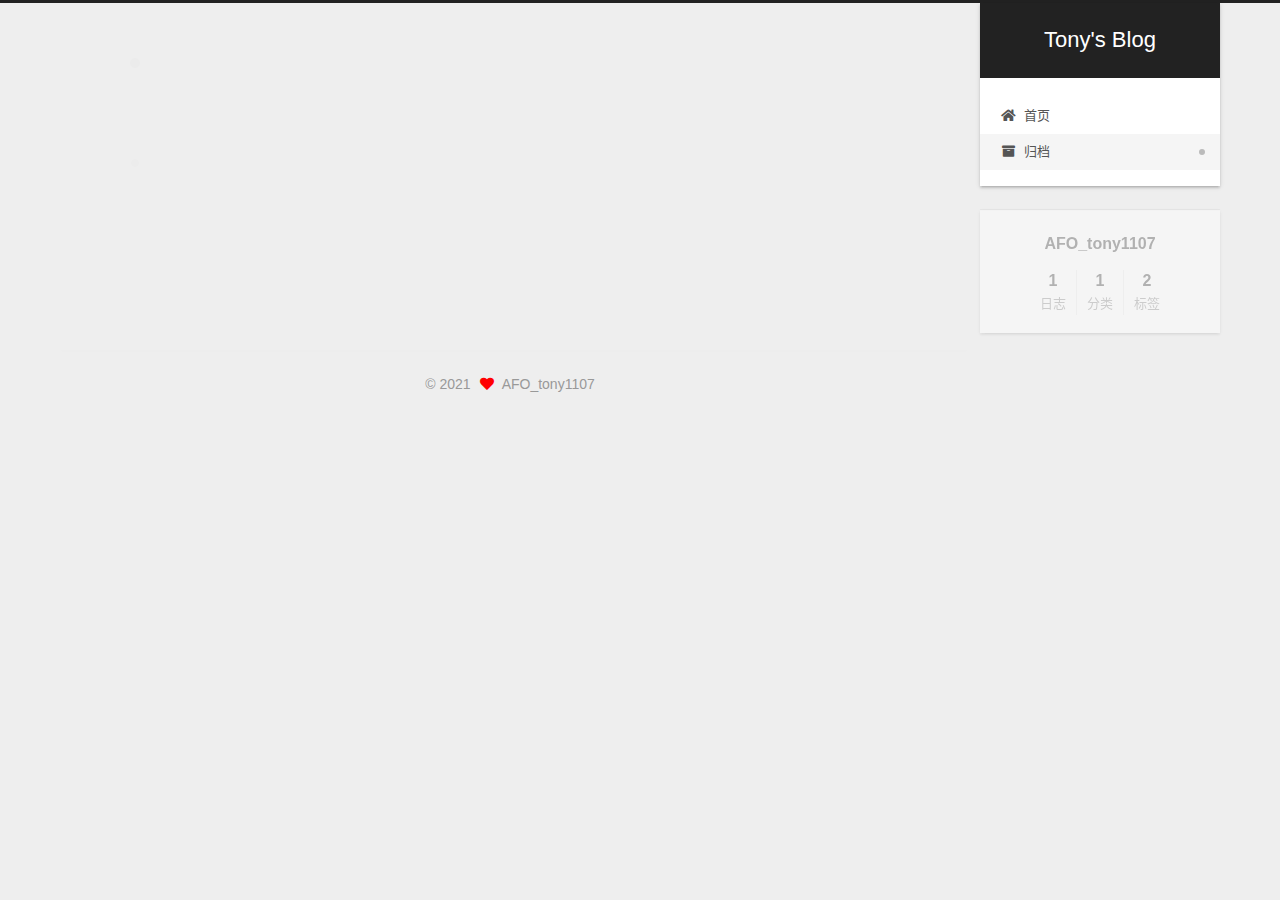
<file: archives/2021/01/index.html>
<!DOCTYPE html>
<html lang="zh-CN">
<head>
  <meta charset="UTF-8">
<meta name="viewport" content="width=device-width, initial-scale=1, maximum-scale=2">
<meta name="theme-color" content="#222">
<meta name="generator" content="Hexo 5.3.0">
  <link rel="apple-touch-icon" sizes="180x180" href="/images/apple-touch-icon-next.png">
  <link rel="icon" type="image/png" sizes="32x32" href="/images/favicon-32x32-next.png">
  <link rel="icon" type="image/png" sizes="16x16" href="/images/favicon-16x16-next.png">
  <link rel="mask-icon" href="/images/logo.svg" color="#222">

<link rel="stylesheet" href="/css/main.css">


<link rel="stylesheet" href="/lib/font-awesome/css/all.min.css">

<script id="hexo-configurations">
    var NexT = window.NexT || {};
    var CONFIG = {"hostname":"example.com","root":"/","scheme":"Gemini","version":"7.8.0","exturl":false,"sidebar":{"position":"right","display":"post","padding":18,"offset":12,"onmobile":false},"copycode":{"enable":false,"show_result":false,"style":null},"back2top":{"enable":true,"sidebar":false,"scrollpercent":false},"bookmark":{"enable":false,"color":"#222","save":"auto"},"fancybox":false,"mediumzoom":false,"lazyload":false,"pangu":false,"comments":{"style":"tabs","active":null,"storage":true,"lazyload":false,"nav":null},"algolia":{"hits":{"per_page":10},"labels":{"input_placeholder":"Search for Posts","hits_empty":"We didn't find any results for the search: ${query}","hits_stats":"${hits} results found in ${time} ms"}},"localsearch":{"enable":false,"trigger":"auto","top_n_per_article":1,"unescape":false,"preload":false},"motion":{"enable":true,"async":false,"transition":{"post_block":"fadeIn","post_header":"slideDownIn","post_body":"slideDownIn","coll_header":"slideLeftIn","sidebar":"slideUpIn"}}};
  </script>

  <meta property="og:type" content="website">
<meta property="og:title" content="Tony&#39;s Blog">
<meta property="og:url" content="http://example.com/archives/2021/01/index.html">
<meta property="og:site_name" content="Tony&#39;s Blog">
<meta property="og:locale" content="zh_CN">
<meta property="article:author" content="AFO_tony1107">
<meta name="twitter:card" content="summary">

<link rel="canonical" href="http://example.com/archives/2021/01/">


<script id="page-configurations">
  // https://hexo.io/docs/variables.html
  CONFIG.page = {
    sidebar: "",
    isHome : false,
    isPost : false,
    lang   : 'zh-CN'
  };
</script>

  <title>归档 | Tony's Blog</title>
  






  <noscript>
  <style>
  .use-motion .brand,
  .use-motion .menu-item,
  .sidebar-inner,
  .use-motion .post-block,
  .use-motion .pagination,
  .use-motion .comments,
  .use-motion .post-header,
  .use-motion .post-body,
  .use-motion .collection-header { opacity: initial; }

  .use-motion .site-title,
  .use-motion .site-subtitle {
    opacity: initial;
    top: initial;
  }

  .use-motion .logo-line-before i { left: initial; }
  .use-motion .logo-line-after i { right: initial; }
  </style>
</noscript>

</head>

<body itemscope itemtype="http://schema.org/WebPage">
  <div class="container use-motion">
    <div class="headband"></div>

    <header class="header" itemscope itemtype="http://schema.org/WPHeader">
      <div class="header-inner"><div class="site-brand-container">
  <div class="site-nav-toggle">
    <div class="toggle" aria-label="切换导航栏">
      <span class="toggle-line toggle-line-first"></span>
      <span class="toggle-line toggle-line-middle"></span>
      <span class="toggle-line toggle-line-last"></span>
    </div>
  </div>

  <div class="site-meta">

    <a href="/" class="brand" rel="start">
      <span class="logo-line-before"><i></i></span>
      <h1 class="site-title">Tony's Blog</h1>
      <span class="logo-line-after"><i></i></span>
    </a>
  </div>

  <div class="site-nav-right">
    <div class="toggle popup-trigger">
    </div>
  </div>
</div>




<nav class="site-nav">
  <ul id="menu" class="main-menu menu">
        <li class="menu-item menu-item-home">

    <a href="/" rel="section"><i class="fa fa-home fa-fw"></i>首页</a>

  </li>
        <li class="menu-item menu-item-archives">

    <a href="/archives/" rel="section"><i class="fa fa-archive fa-fw"></i>归档</a>

  </li>
  </ul>
</nav>




</div>
    </header>

    
  <div class="back-to-top">
    <i class="fa fa-arrow-up"></i>
    <span>0%</span>
  </div>


    <main class="main">
      <div class="main-inner">
        <div class="content-wrap">
          

          <div class="content archive">
            

  
  
  
  <div class="post-block">
    <div class="posts-collapse">
      <div class="collection-title">
        <span class="collection-header">嗯..! 目前共计 1 篇日志。 继续努力。</span>
      </div>

      
    <div class="collection-year">
      <span class="collection-header">2021</span>
    </div>

  <article itemscope itemtype="http://schema.org/Article">
    <header class="post-header">

      <div class="post-meta">
        <time itemprop="dateCreated"
              datetime="2021-01-17T14:53:52+08:00"
              content="2021-01-17">
          01-17
        </time>
      </div>

      <div class="post-title">
          <a class="post-title-link" href="/2021/01/17/%E9%A2%98%E8%A7%A3-P3923-%E3%80%90%E5%A4%A7%E5%AD%A6%E6%95%B0%E5%AD%A6%E9%A2%98%E3%80%91/" itemprop="url">
            <span itemprop="name">题解 P3923 【大学数学题】</span>
          </a>
      </div>

    </header>
  </article>


    </div>
  </div>
  
  
  

  



          </div>
          

<script>
  window.addEventListener('tabs:register', () => {
    let { activeClass } = CONFIG.comments;
    if (CONFIG.comments.storage) {
      activeClass = localStorage.getItem('comments_active') || activeClass;
    }
    if (activeClass) {
      let activeTab = document.querySelector(`a[href="#comment-${activeClass}"]`);
      if (activeTab) {
        activeTab.click();
      }
    }
  });
  if (CONFIG.comments.storage) {
    window.addEventListener('tabs:click', event => {
      if (!event.target.matches('.tabs-comment .tab-content .tab-pane')) return;
      let commentClass = event.target.classList[1];
      localStorage.setItem('comments_active', commentClass);
    });
  }
</script>

        </div>
          
  
  <div class="toggle sidebar-toggle">
    <span class="toggle-line toggle-line-first"></span>
    <span class="toggle-line toggle-line-middle"></span>
    <span class="toggle-line toggle-line-last"></span>
  </div>

  <aside class="sidebar">
    <div class="sidebar-inner">

      <ul class="sidebar-nav motion-element">
        <li class="sidebar-nav-toc">
          文章目录
        </li>
        <li class="sidebar-nav-overview">
          站点概览
        </li>
      </ul>

      <!--noindex-->
      <div class="post-toc-wrap sidebar-panel">
      </div>
      <!--/noindex-->

      <div class="site-overview-wrap sidebar-panel">
        <div class="site-author motion-element" itemprop="author" itemscope itemtype="http://schema.org/Person">
  <p class="site-author-name" itemprop="name">AFO_tony1107</p>
  <div class="site-description" itemprop="description"></div>
</div>
<div class="site-state-wrap motion-element">
  <nav class="site-state">
      <div class="site-state-item site-state-posts">
          <a href="/archives/">
        
          <span class="site-state-item-count">1</span>
          <span class="site-state-item-name">日志</span>
        </a>
      </div>
      <div class="site-state-item site-state-categories">
        <span class="site-state-item-count">1</span>
        <span class="site-state-item-name">分类</span>
      </div>
      <div class="site-state-item site-state-tags">
        <span class="site-state-item-count">2</span>
        <span class="site-state-item-name">标签</span>
      </div>
  </nav>
</div>



      </div>

    </div>
  </aside>
  <div id="sidebar-dimmer"></div>


      </div>
    </main>

    <footer class="footer">
      <div class="footer-inner">
        

        

<div class="copyright">
  
  &copy; 
  <span itemprop="copyrightYear">2021</span>
  <span class="with-love">
    <i class="fa fa-heart"></i>
  </span>
  <span class="author" itemprop="copyrightHolder">AFO_tony1107</span>
</div>

        








      </div>
    </footer>
  </div>

  
  <script src="/lib/anime.min.js"></script>
  <script src="/lib/velocity/velocity.min.js"></script>
  <script src="/lib/velocity/velocity.ui.min.js"></script>

<script src="/js/utils.js"></script>

<script src="/js/motion.js"></script>


<script src="/js/schemes/pisces.js"></script>


<script src="/js/next-boot.js"></script>




  















  

  

</body>
</html>
</file>
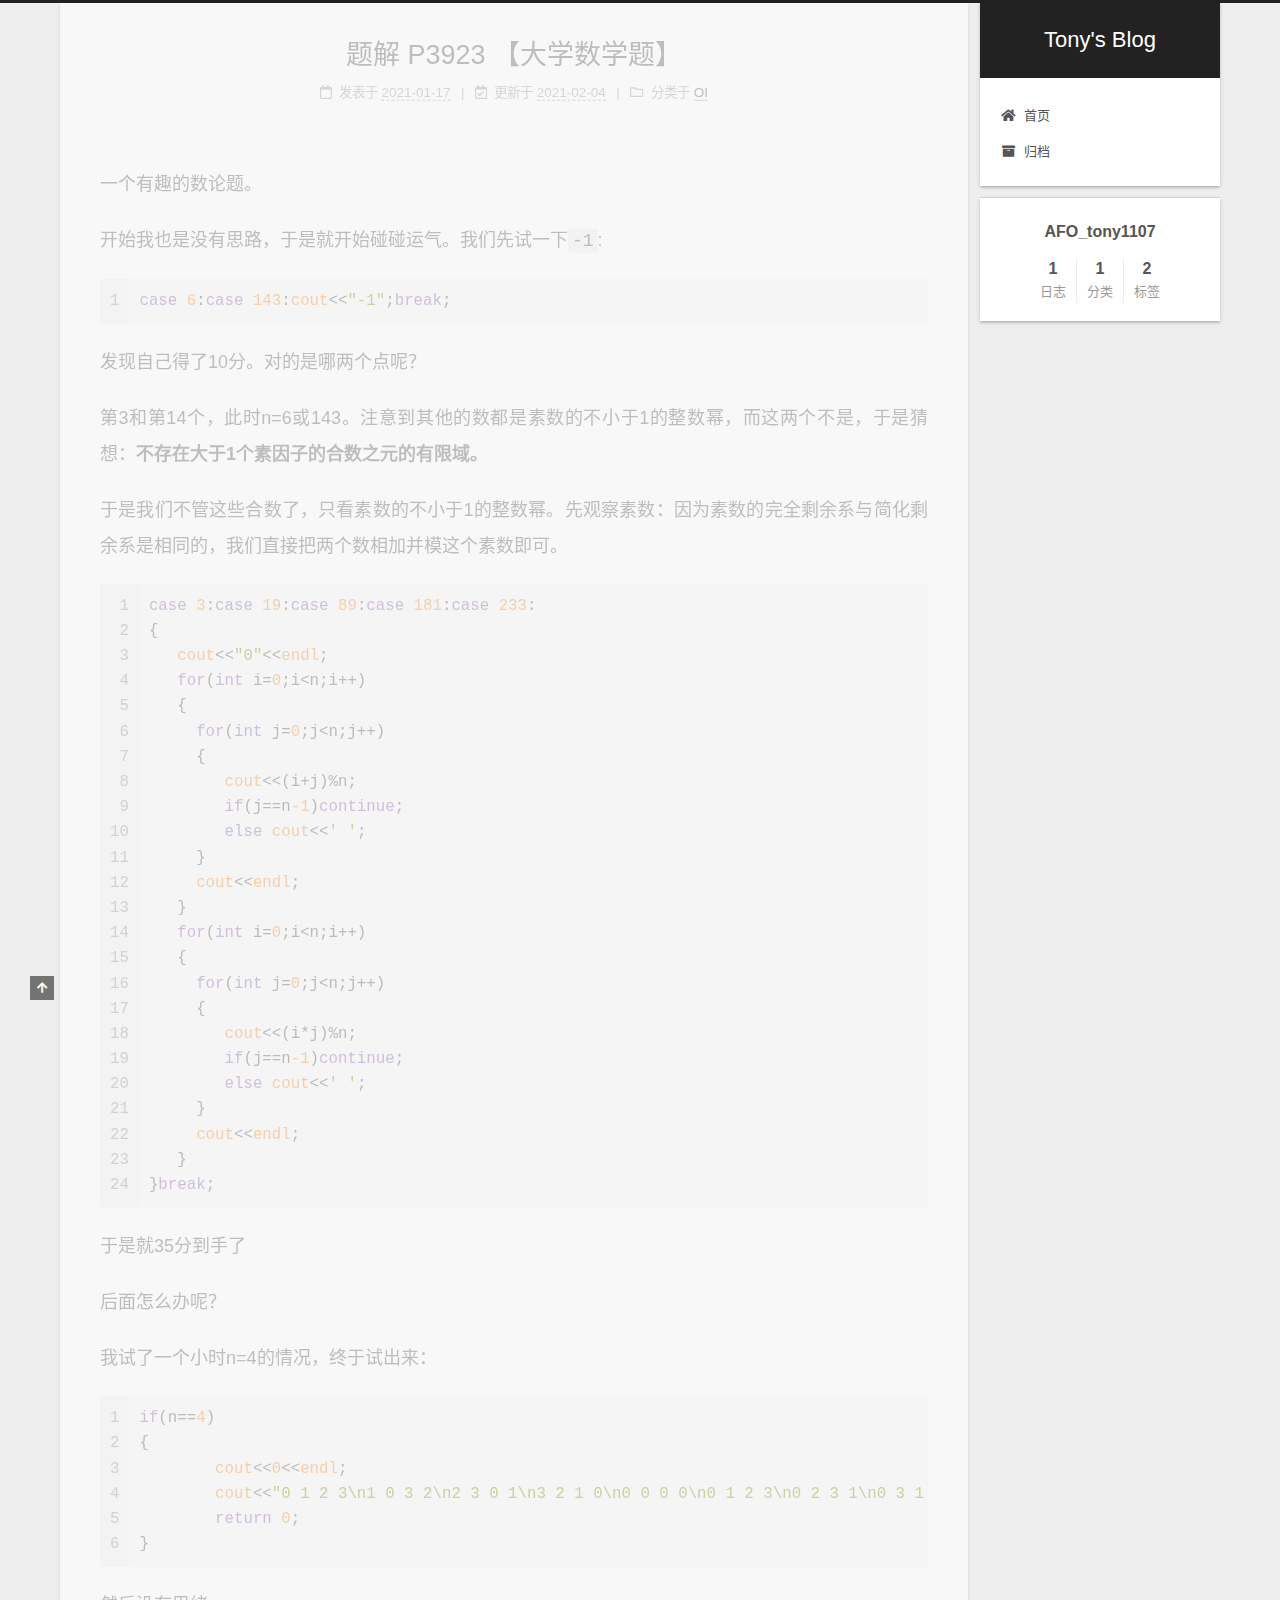
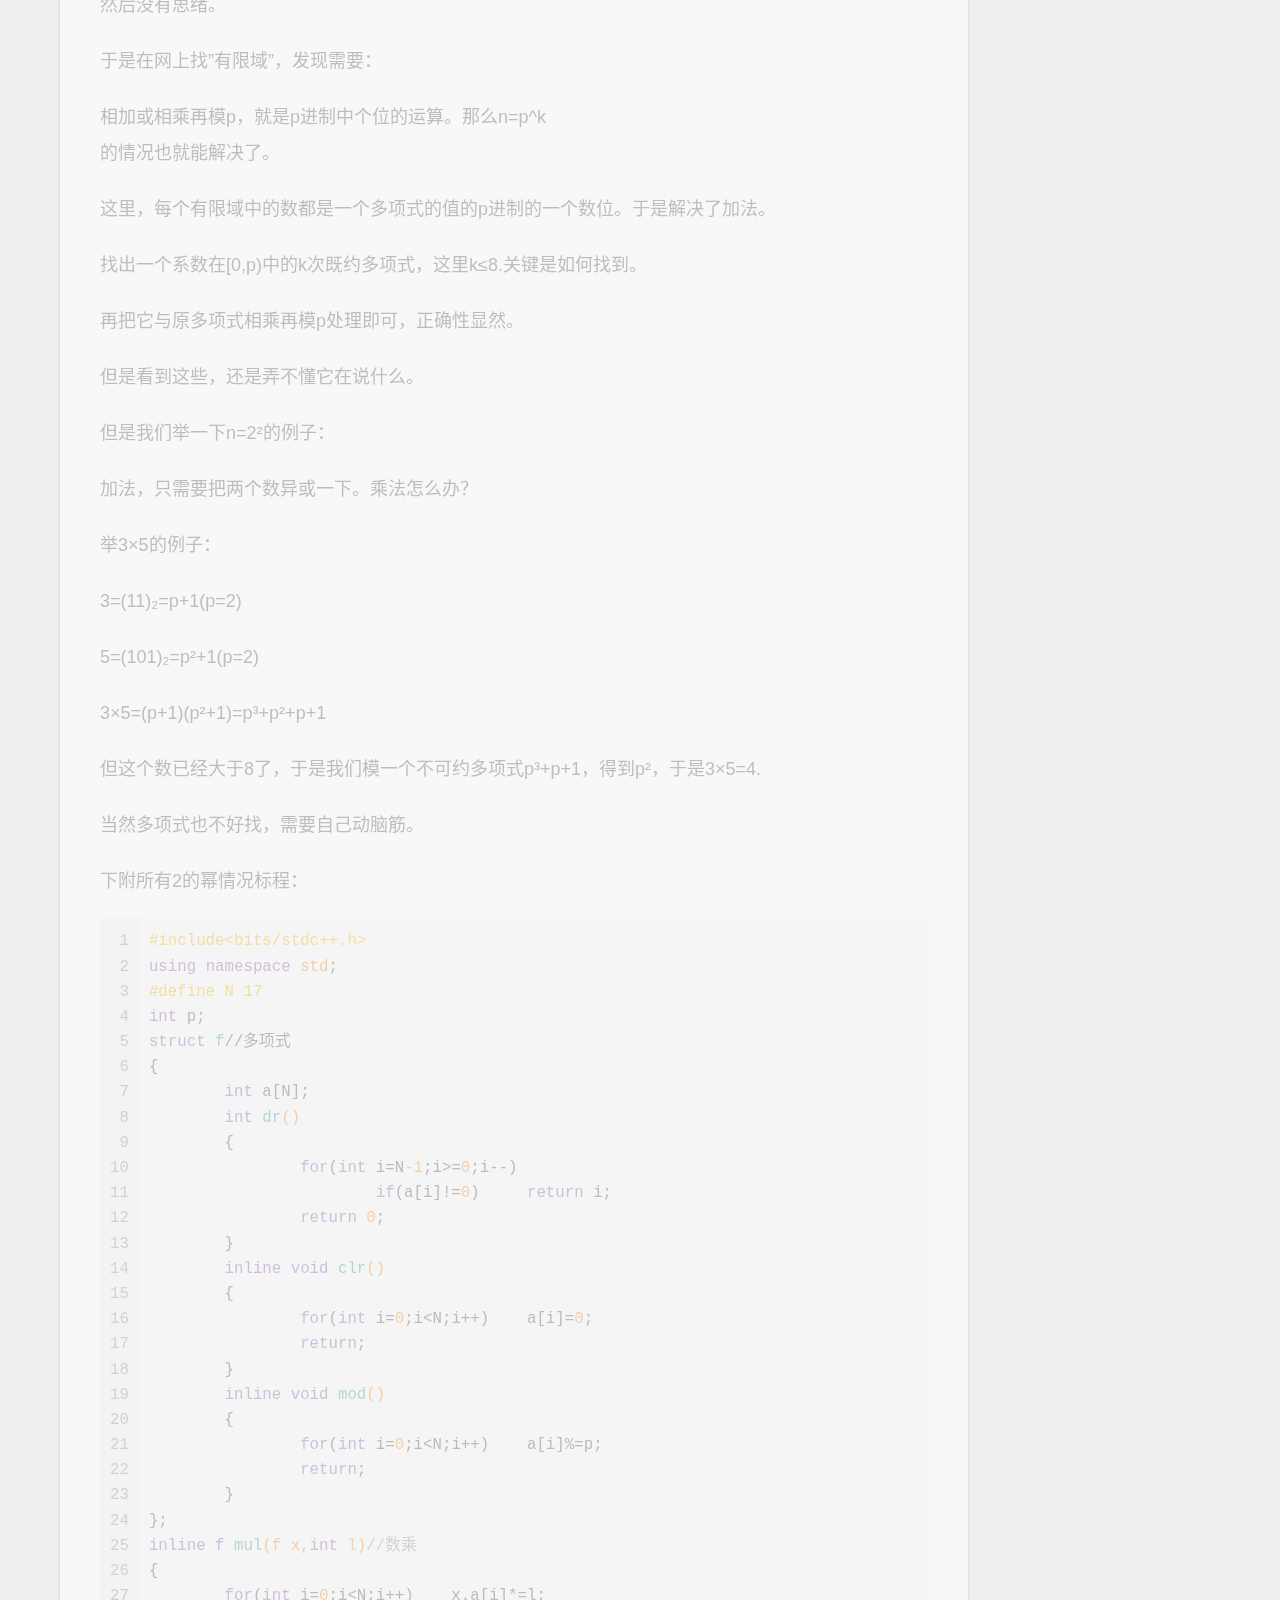
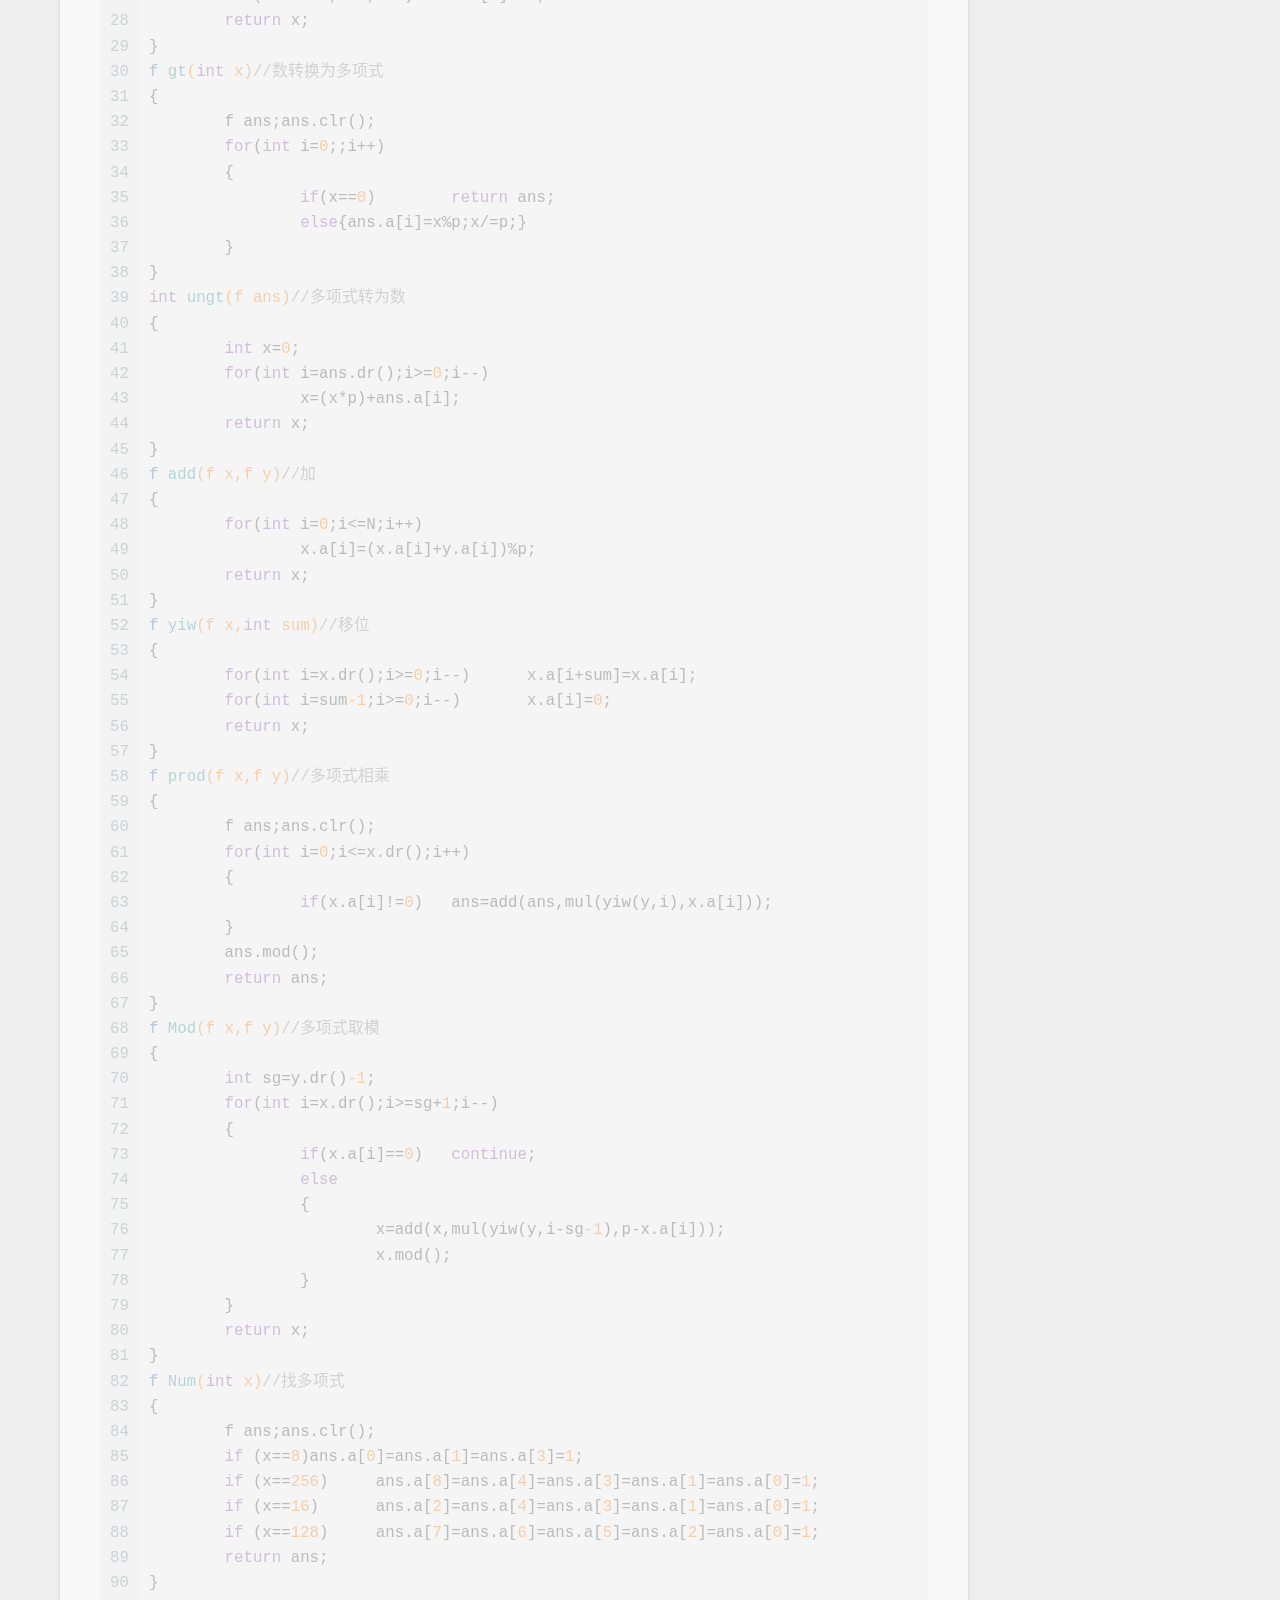
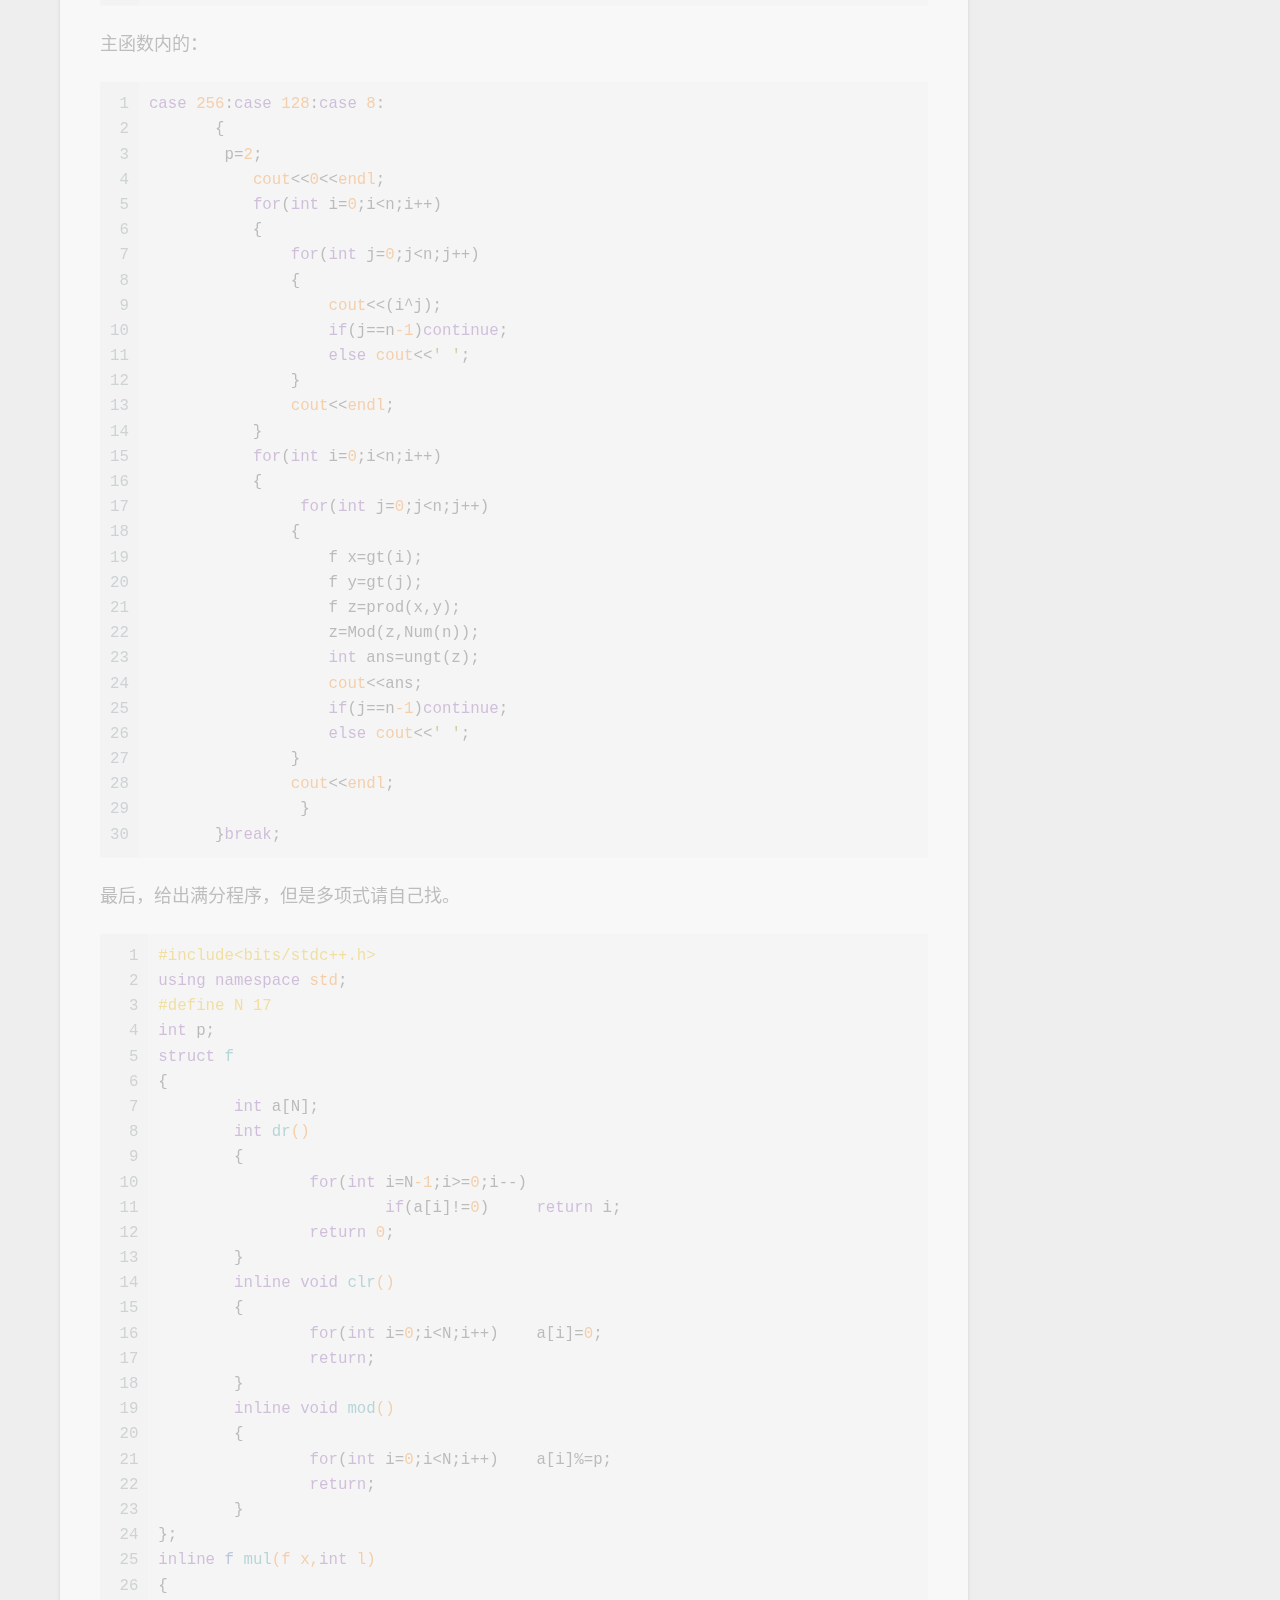
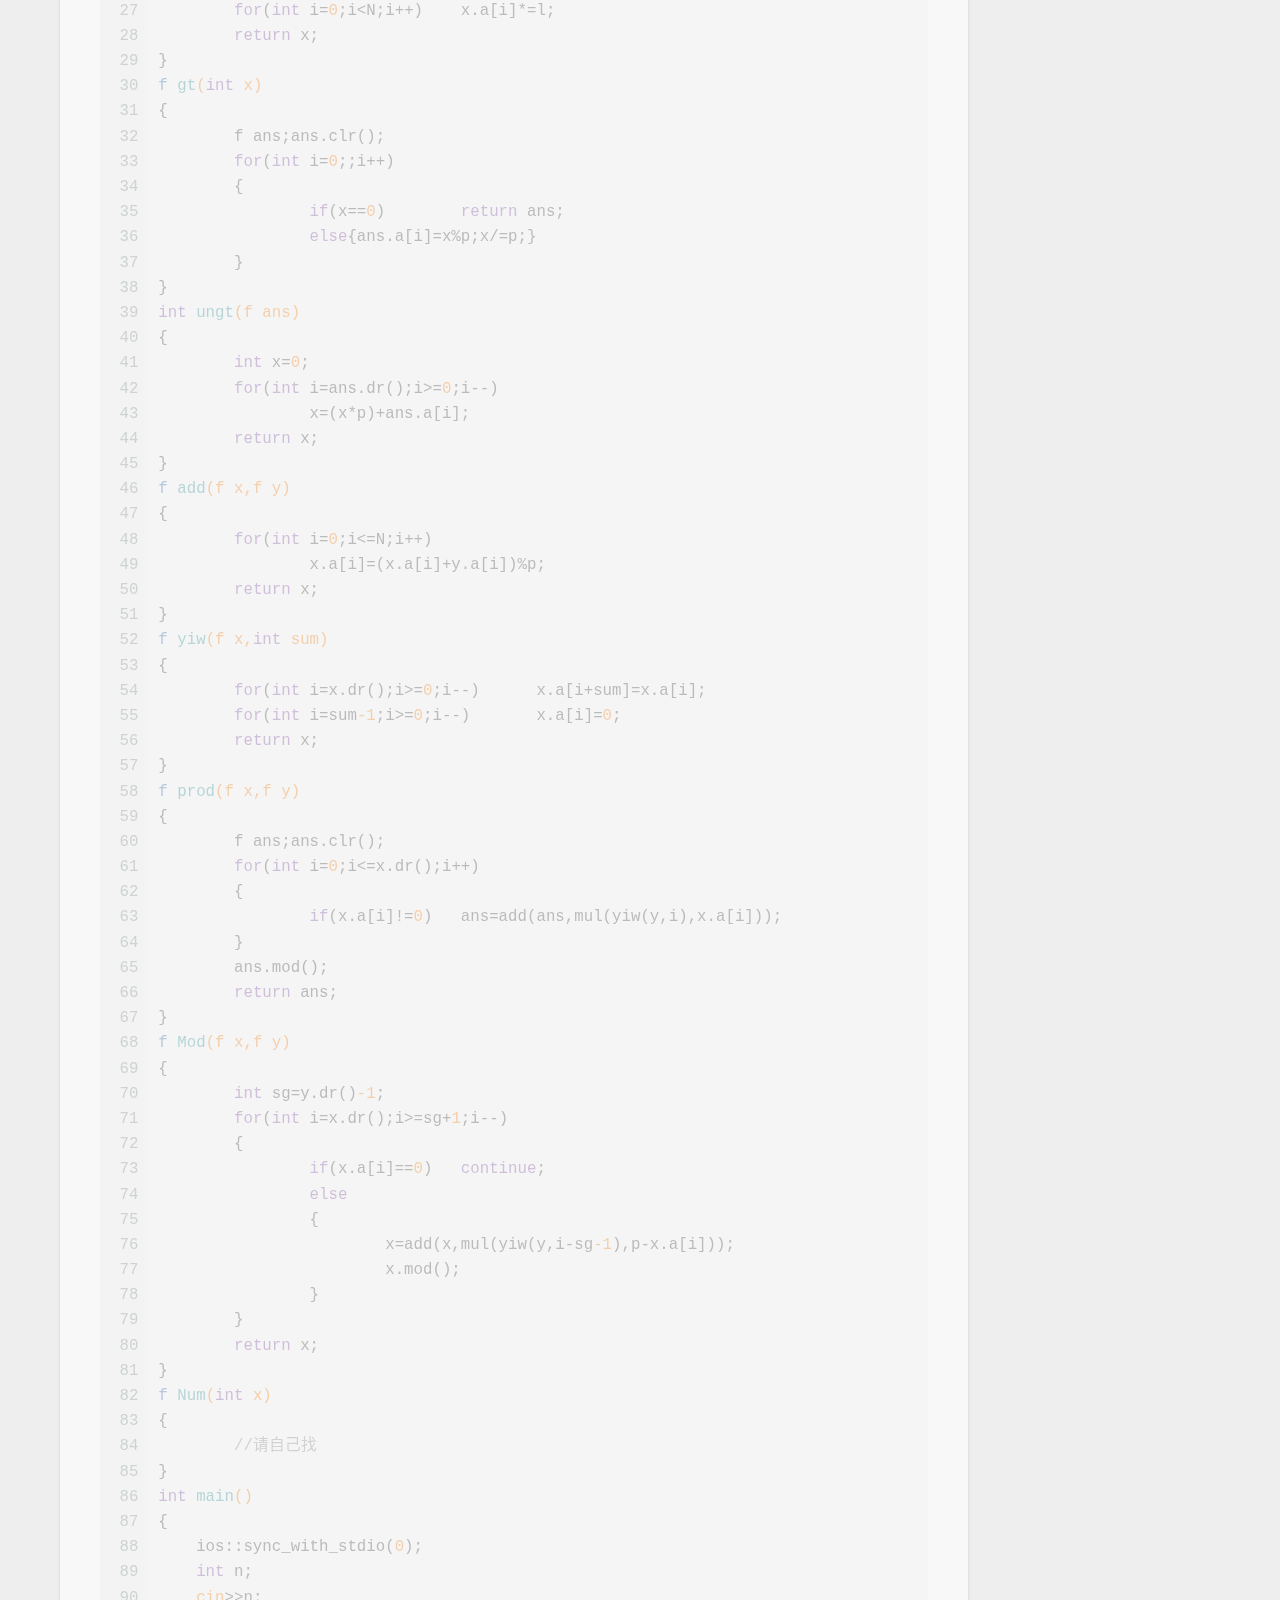
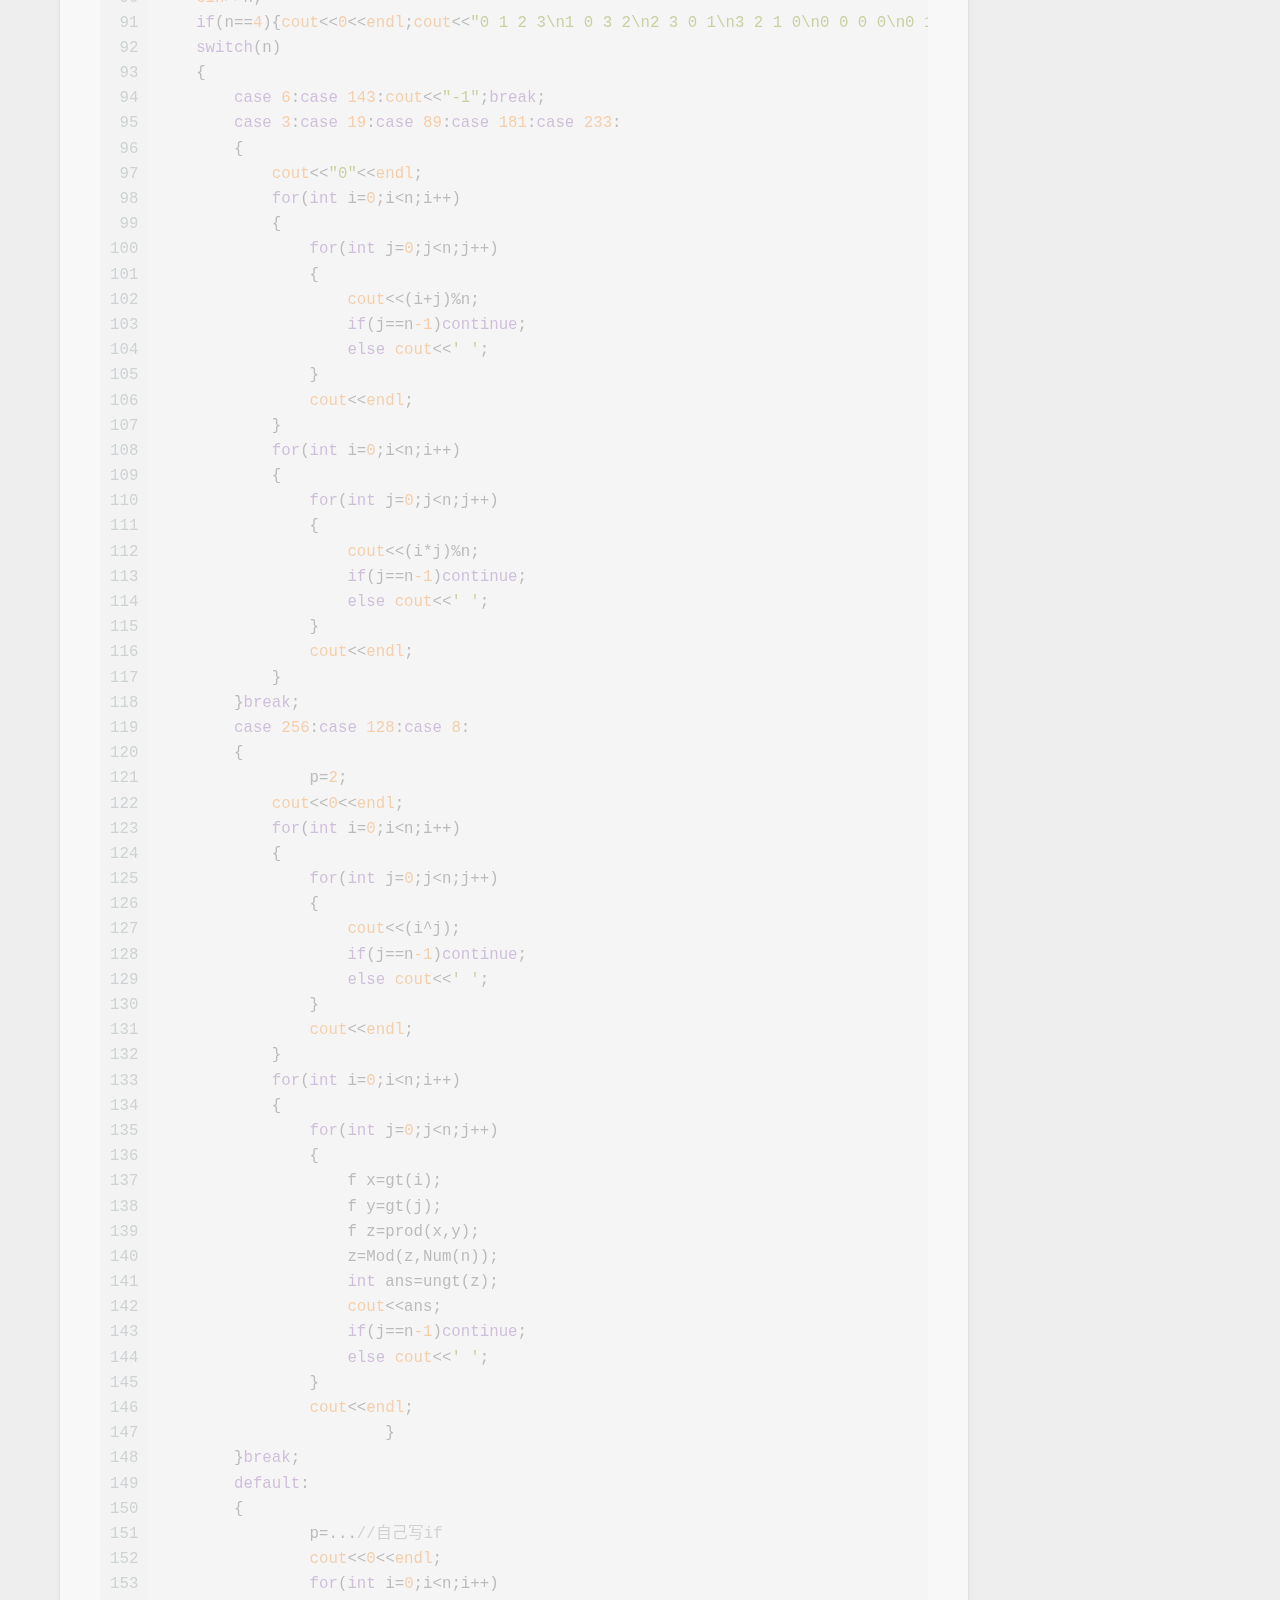
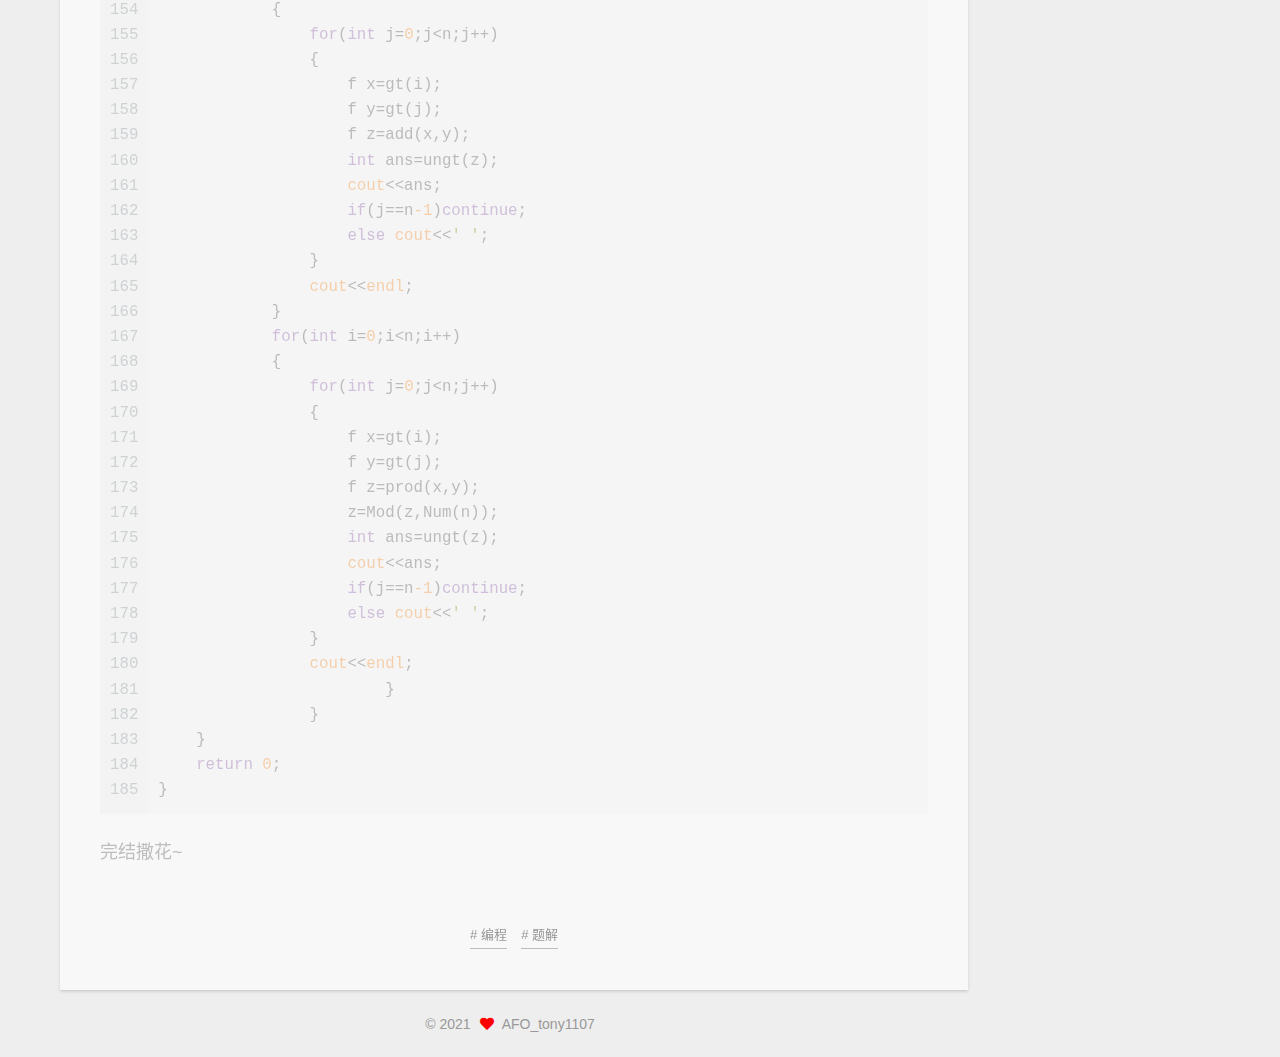
<file: 2021/01/17/题解-P3923-【大学数学题】/index.html>
<!DOCTYPE html>
<html lang="zh-CN">
<head>
  <meta charset="UTF-8">
<meta name="viewport" content="width=device-width, initial-scale=1, maximum-scale=2">
<meta name="theme-color" content="#222">
<meta name="generator" content="Hexo 5.3.0">
  <link rel="apple-touch-icon" sizes="180x180" href="/images/apple-touch-icon-next.png">
  <link rel="icon" type="image/png" sizes="32x32" href="/images/favicon-32x32-next.png">
  <link rel="icon" type="image/png" sizes="16x16" href="/images/favicon-16x16-next.png">
  <link rel="mask-icon" href="/images/logo.svg" color="#222">

<link rel="stylesheet" href="/css/main.css">


<link rel="stylesheet" href="/lib/font-awesome/css/all.min.css">

<script id="hexo-configurations">
    var NexT = window.NexT || {};
    var CONFIG = {"hostname":"example.com","root":"/","scheme":"Gemini","version":"7.8.0","exturl":false,"sidebar":{"position":"right","display":"post","padding":18,"offset":12,"onmobile":false},"copycode":{"enable":false,"show_result":false,"style":null},"back2top":{"enable":true,"sidebar":false,"scrollpercent":false},"bookmark":{"enable":false,"color":"#222","save":"auto"},"fancybox":false,"mediumzoom":false,"lazyload":false,"pangu":false,"comments":{"style":"tabs","active":null,"storage":true,"lazyload":false,"nav":null},"algolia":{"hits":{"per_page":10},"labels":{"input_placeholder":"Search for Posts","hits_empty":"We didn't find any results for the search: ${query}","hits_stats":"${hits} results found in ${time} ms"}},"localsearch":{"enable":false,"trigger":"auto","top_n_per_article":1,"unescape":false,"preload":false},"motion":{"enable":true,"async":false,"transition":{"post_block":"fadeIn","post_header":"slideDownIn","post_body":"slideDownIn","coll_header":"slideLeftIn","sidebar":"slideUpIn"}}};
  </script>

  <meta name="description" content="一个有趣的数论题。 开始我也是没有思路，于是就开始碰碰运气。我们先试一下-1: 1case 6:case 143:cout&lt;&lt;&quot;-1&quot;;break; 发现自己得了10分。对的是哪两个点呢？ 第3和第14个，此时n&#x3D;6或143。注意到其他的数都是素数的不小于1的整数幂，而这两个不是，于是猜想：不存在大于1个素因子的合数之元的有限域。 于是我们不管这些合数了，只看素数的">
<meta property="og:type" content="article">
<meta property="og:title" content="题解 P3923 【大学数学题】">
<meta property="og:url" content="http://example.com/2021/01/17/%E9%A2%98%E8%A7%A3-P3923-%E3%80%90%E5%A4%A7%E5%AD%A6%E6%95%B0%E5%AD%A6%E9%A2%98%E3%80%91/index.html">
<meta property="og:site_name" content="Tony&#39;s Blog">
<meta property="og:description" content="一个有趣的数论题。 开始我也是没有思路，于是就开始碰碰运气。我们先试一下-1: 1case 6:case 143:cout&lt;&lt;&quot;-1&quot;;break; 发现自己得了10分。对的是哪两个点呢？ 第3和第14个，此时n&#x3D;6或143。注意到其他的数都是素数的不小于1的整数幂，而这两个不是，于是猜想：不存在大于1个素因子的合数之元的有限域。 于是我们不管这些合数了，只看素数的">
<meta property="og:locale" content="zh_CN">
<meta property="article:published_time" content="2021-01-17T06:53:52.000Z">
<meta property="article:modified_time" content="2021-02-04T03:02:35.721Z">
<meta property="article:author" content="AFO_tony1107">
<meta property="article:tag" content="编程">
<meta property="article:tag" content="题解">
<meta name="twitter:card" content="summary">

<link rel="canonical" href="http://example.com/2021/01/17/%E9%A2%98%E8%A7%A3-P3923-%E3%80%90%E5%A4%A7%E5%AD%A6%E6%95%B0%E5%AD%A6%E9%A2%98%E3%80%91/">


<script id="page-configurations">
  // https://hexo.io/docs/variables.html
  CONFIG.page = {
    sidebar: "",
    isHome : false,
    isPost : true,
    lang   : 'zh-CN'
  };
</script>

  <title>题解 P3923 【大学数学题】 | Tony's Blog</title>
  






  <noscript>
  <style>
  .use-motion .brand,
  .use-motion .menu-item,
  .sidebar-inner,
  .use-motion .post-block,
  .use-motion .pagination,
  .use-motion .comments,
  .use-motion .post-header,
  .use-motion .post-body,
  .use-motion .collection-header { opacity: initial; }

  .use-motion .site-title,
  .use-motion .site-subtitle {
    opacity: initial;
    top: initial;
  }

  .use-motion .logo-line-before i { left: initial; }
  .use-motion .logo-line-after i { right: initial; }
  </style>
</noscript>

</head>

<body itemscope itemtype="http://schema.org/WebPage">
  <div class="container use-motion">
    <div class="headband"></div>

    <header class="header" itemscope itemtype="http://schema.org/WPHeader">
      <div class="header-inner"><div class="site-brand-container">
  <div class="site-nav-toggle">
    <div class="toggle" aria-label="切换导航栏">
      <span class="toggle-line toggle-line-first"></span>
      <span class="toggle-line toggle-line-middle"></span>
      <span class="toggle-line toggle-line-last"></span>
    </div>
  </div>

  <div class="site-meta">

    <a href="/" class="brand" rel="start">
      <span class="logo-line-before"><i></i></span>
      <h1 class="site-title">Tony's Blog</h1>
      <span class="logo-line-after"><i></i></span>
    </a>
  </div>

  <div class="site-nav-right">
    <div class="toggle popup-trigger">
    </div>
  </div>
</div>




<nav class="site-nav">
  <ul id="menu" class="main-menu menu">
        <li class="menu-item menu-item-home">

    <a href="/" rel="section"><i class="fa fa-home fa-fw"></i>首页</a>

  </li>
        <li class="menu-item menu-item-archives">

    <a href="/archives/" rel="section"><i class="fa fa-archive fa-fw"></i>归档</a>

  </li>
  </ul>
</nav>




</div>
    </header>

    
  <div class="back-to-top">
    <i class="fa fa-arrow-up"></i>
    <span>0%</span>
  </div>


    <main class="main">
      <div class="main-inner">
        <div class="content-wrap">
          

          <div class="content post posts-expand">
            

    
  
  
  <article itemscope itemtype="http://schema.org/Article" class="post-block" lang="zh-CN">
    <link itemprop="mainEntityOfPage" href="http://example.com/2021/01/17/%E9%A2%98%E8%A7%A3-P3923-%E3%80%90%E5%A4%A7%E5%AD%A6%E6%95%B0%E5%AD%A6%E9%A2%98%E3%80%91/">

    <span hidden itemprop="author" itemscope itemtype="http://schema.org/Person">
      <meta itemprop="image" content="/images/avatar.gif">
      <meta itemprop="name" content="AFO_tony1107">
      <meta itemprop="description" content="">
    </span>

    <span hidden itemprop="publisher" itemscope itemtype="http://schema.org/Organization">
      <meta itemprop="name" content="Tony's Blog">
    </span>
      <header class="post-header">
        <h1 class="post-title" itemprop="name headline">
          题解 P3923 【大学数学题】
        </h1>

        <div class="post-meta">
            <span class="post-meta-item">
              <span class="post-meta-item-icon">
                <i class="far fa-calendar"></i>
              </span>
              <span class="post-meta-item-text">发表于</span>

              <time title="创建时间：2021-01-17 14:53:52" itemprop="dateCreated datePublished" datetime="2021-01-17T14:53:52+08:00">2021-01-17</time>
            </span>
              <span class="post-meta-item">
                <span class="post-meta-item-icon">
                  <i class="far fa-calendar-check"></i>
                </span>
                <span class="post-meta-item-text">更新于</span>
                <time title="修改时间：2021-02-04 11:02:35" itemprop="dateModified" datetime="2021-02-04T11:02:35+08:00">2021-02-04</time>
              </span>
            <span class="post-meta-item">
              <span class="post-meta-item-icon">
                <i class="far fa-folder"></i>
              </span>
              <span class="post-meta-item-text">分类于</span>
                <span itemprop="about" itemscope itemtype="http://schema.org/Thing">
                  <a href="/categories/OI/" itemprop="url" rel="index"><span itemprop="name">OI</span></a>
                </span>
            </span>

          

        </div>
      </header>

    
    
    
    <div class="post-body" itemprop="articleBody">

      
        <p>一个有趣的数论题。</p>
<p>开始我也是没有思路，于是就开始碰碰运气。我们先试一下<code>-1</code>:</p>
<figure class="highlight cpp"><table><tr><td class="gutter"><pre><span class="line">1</span><br></pre></td><td class="code"><pre><span class="line"><span class="keyword">case</span> <span class="number">6</span>:<span class="keyword">case</span> <span class="number">143</span>:<span class="built_in">cout</span>&lt;&lt;<span class="string">&quot;-1&quot;</span>;<span class="keyword">break</span>;</span><br></pre></td></tr></table></figure>
<p>发现自己得了10分。对的是哪两个点呢？</p>
<p>第3和第14个，此时n=6或143。注意到其他的数都是素数的不小于1的整数幂，而这两个不是，于是猜想：<strong>不存在大于1个素因子的合数之元的有限域。</strong></p>
<p>于是我们不管这些合数了，只看素数的不小于1的整数幂。先观察素数：因为素数的完全剩余系与简化剩余系是相同的，我们直接把两个数相加并模这个素数即可。</p>
<figure class="highlight cpp"><table><tr><td class="gutter"><pre><span class="line">1</span><br><span class="line">2</span><br><span class="line">3</span><br><span class="line">4</span><br><span class="line">5</span><br><span class="line">6</span><br><span class="line">7</span><br><span class="line">8</span><br><span class="line">9</span><br><span class="line">10</span><br><span class="line">11</span><br><span class="line">12</span><br><span class="line">13</span><br><span class="line">14</span><br><span class="line">15</span><br><span class="line">16</span><br><span class="line">17</span><br><span class="line">18</span><br><span class="line">19</span><br><span class="line">20</span><br><span class="line">21</span><br><span class="line">22</span><br><span class="line">23</span><br><span class="line">24</span><br></pre></td><td class="code"><pre><span class="line"><span class="keyword">case</span> <span class="number">3</span>:<span class="keyword">case</span> <span class="number">19</span>:<span class="keyword">case</span> <span class="number">89</span>:<span class="keyword">case</span> <span class="number">181</span>:<span class="keyword">case</span> <span class="number">233</span>:</span><br><span class="line">&#123;</span><br><span class="line">   <span class="built_in">cout</span>&lt;&lt;<span class="string">&quot;0&quot;</span>&lt;&lt;<span class="built_in">endl</span>;</span><br><span class="line">   <span class="keyword">for</span>(<span class="keyword">int</span> i=<span class="number">0</span>;i&lt;n;i++)</span><br><span class="line">   &#123;</span><br><span class="line">     <span class="keyword">for</span>(<span class="keyword">int</span> j=<span class="number">0</span>;j&lt;n;j++)</span><br><span class="line">     &#123;</span><br><span class="line">        <span class="built_in">cout</span>&lt;&lt;(i+j)%n;</span><br><span class="line">        <span class="keyword">if</span>(j==n<span class="number">-1</span>)<span class="keyword">continue</span>;</span><br><span class="line">        <span class="keyword">else</span> <span class="built_in">cout</span>&lt;&lt;<span class="string">&#x27; &#x27;</span>;</span><br><span class="line">     &#125;</span><br><span class="line">     <span class="built_in">cout</span>&lt;&lt;<span class="built_in">endl</span>;</span><br><span class="line">   &#125;</span><br><span class="line">   <span class="keyword">for</span>(<span class="keyword">int</span> i=<span class="number">0</span>;i&lt;n;i++)</span><br><span class="line">   &#123;</span><br><span class="line">     <span class="keyword">for</span>(<span class="keyword">int</span> j=<span class="number">0</span>;j&lt;n;j++)</span><br><span class="line">     &#123;</span><br><span class="line">        <span class="built_in">cout</span>&lt;&lt;(i*j)%n;</span><br><span class="line">        <span class="keyword">if</span>(j==n<span class="number">-1</span>)<span class="keyword">continue</span>;</span><br><span class="line">        <span class="keyword">else</span> <span class="built_in">cout</span>&lt;&lt;<span class="string">&#x27; &#x27;</span>;</span><br><span class="line">     &#125;</span><br><span class="line">     <span class="built_in">cout</span>&lt;&lt;<span class="built_in">endl</span>;</span><br><span class="line">   &#125;</span><br><span class="line">&#125;<span class="keyword">break</span>;</span><br></pre></td></tr></table></figure>
<p>于是就35分到手了</p>
<p>后面怎么办呢？</p>
<p>我试了一个小时n=4的情况，终于试出来：</p>
<figure class="highlight cpp"><table><tr><td class="gutter"><pre><span class="line">1</span><br><span class="line">2</span><br><span class="line">3</span><br><span class="line">4</span><br><span class="line">5</span><br><span class="line">6</span><br></pre></td><td class="code"><pre><span class="line"><span class="keyword">if</span>(n==<span class="number">4</span>)</span><br><span class="line">&#123;</span><br><span class="line">	<span class="built_in">cout</span>&lt;&lt;<span class="number">0</span>&lt;&lt;<span class="built_in">endl</span>;</span><br><span class="line">	<span class="built_in">cout</span>&lt;&lt;<span class="string">&quot;0 1 2 3\n1 0 3 2\n2 3 0 1\n3 2 1 0\n0 0 0 0\n0 1 2 3\n0 2 3 1\n0 3 1 2&quot;</span>&lt;&lt;<span class="built_in">endl</span>;</span><br><span class="line">	<span class="keyword">return</span> <span class="number">0</span>;</span><br><span class="line">&#125;</span><br></pre></td></tr></table></figure>
<p>然后没有思绪。</p>
<p>于是在网上找”有限域”，发现需要：</p>
<p>相加或相乘再模p，就是p进制中个位的运算。那么n=p^k<br> 的情况也就能解决了。</p>
<p>这里，每个有限域中的数都是一个多项式的值的p进制的一个数位。于是解决了加法。</p>
<p>找出一个系数在[0,p)中的k次既约多项式，这里k≤8.关键是如何找到。</p>
<p>再把它与原多项式相乘再模p处理即可，正确性显然。</p>
<p>但是看到这些，还是弄不懂它在说什么。</p>
<p>但是我们举一下n=2²的例子：</p>
<p>加法，只需要把两个数异或一下。乘法怎么办？</p>
<p>举3×5的例子：</p>
<p>3=(11)₂=p+1(p=2)</p>
<p>5=(101)₂=p²+1(p=2)</p>
<p>3×5=(p+1)(p²+1)=p³+p²+p+1</p>
<p>但这个数已经大于8了，于是我们模一个不可约多项式p³+p+1，得到p²，于是3×5=4.</p>
<p>当然多项式也不好找，需要自己动脑筋。</p>
<p>下附所有2的幂情况标程：</p>
<figure class="highlight cpp"><table><tr><td class="gutter"><pre><span class="line">1</span><br><span class="line">2</span><br><span class="line">3</span><br><span class="line">4</span><br><span class="line">5</span><br><span class="line">6</span><br><span class="line">7</span><br><span class="line">8</span><br><span class="line">9</span><br><span class="line">10</span><br><span class="line">11</span><br><span class="line">12</span><br><span class="line">13</span><br><span class="line">14</span><br><span class="line">15</span><br><span class="line">16</span><br><span class="line">17</span><br><span class="line">18</span><br><span class="line">19</span><br><span class="line">20</span><br><span class="line">21</span><br><span class="line">22</span><br><span class="line">23</span><br><span class="line">24</span><br><span class="line">25</span><br><span class="line">26</span><br><span class="line">27</span><br><span class="line">28</span><br><span class="line">29</span><br><span class="line">30</span><br><span class="line">31</span><br><span class="line">32</span><br><span class="line">33</span><br><span class="line">34</span><br><span class="line">35</span><br><span class="line">36</span><br><span class="line">37</span><br><span class="line">38</span><br><span class="line">39</span><br><span class="line">40</span><br><span class="line">41</span><br><span class="line">42</span><br><span class="line">43</span><br><span class="line">44</span><br><span class="line">45</span><br><span class="line">46</span><br><span class="line">47</span><br><span class="line">48</span><br><span class="line">49</span><br><span class="line">50</span><br><span class="line">51</span><br><span class="line">52</span><br><span class="line">53</span><br><span class="line">54</span><br><span class="line">55</span><br><span class="line">56</span><br><span class="line">57</span><br><span class="line">58</span><br><span class="line">59</span><br><span class="line">60</span><br><span class="line">61</span><br><span class="line">62</span><br><span class="line">63</span><br><span class="line">64</span><br><span class="line">65</span><br><span class="line">66</span><br><span class="line">67</span><br><span class="line">68</span><br><span class="line">69</span><br><span class="line">70</span><br><span class="line">71</span><br><span class="line">72</span><br><span class="line">73</span><br><span class="line">74</span><br><span class="line">75</span><br><span class="line">76</span><br><span class="line">77</span><br><span class="line">78</span><br><span class="line">79</span><br><span class="line">80</span><br><span class="line">81</span><br><span class="line">82</span><br><span class="line">83</span><br><span class="line">84</span><br><span class="line">85</span><br><span class="line">86</span><br><span class="line">87</span><br><span class="line">88</span><br><span class="line">89</span><br><span class="line">90</span><br></pre></td><td class="code"><pre><span class="line"><span class="meta">#<span class="meta-keyword">include</span><span class="meta-string">&lt;bits/stdc++.h&gt;</span></span></span><br><span class="line"><span class="keyword">using</span> <span class="keyword">namespace</span> <span class="built_in">std</span>;</span><br><span class="line"><span class="meta">#<span class="meta-keyword">define</span> N 17</span></span><br><span class="line"><span class="keyword">int</span> p;</span><br><span class="line"><span class="class"><span class="keyword">struct</span> <span class="title">f</span>//多项式</span></span><br><span class="line"><span class="class">&#123;</span></span><br><span class="line">	<span class="keyword">int</span> a[N];</span><br><span class="line">	<span class="function"><span class="keyword">int</span> <span class="title">dr</span><span class="params">()</span></span></span><br><span class="line"><span class="function">	</span>&#123;</span><br><span class="line">		<span class="keyword">for</span>(<span class="keyword">int</span> i=N<span class="number">-1</span>;i&gt;=<span class="number">0</span>;i--)</span><br><span class="line">			<span class="keyword">if</span>(a[i]!=<span class="number">0</span>)	<span class="keyword">return</span> i;</span><br><span class="line">		<span class="keyword">return</span> <span class="number">0</span>;	</span><br><span class="line">	&#125;</span><br><span class="line">	<span class="function"><span class="keyword">inline</span> <span class="keyword">void</span> <span class="title">clr</span><span class="params">()</span></span></span><br><span class="line"><span class="function">	</span>&#123;</span><br><span class="line">		<span class="keyword">for</span>(<span class="keyword">int</span> i=<span class="number">0</span>;i&lt;N;i++)	a[i]=<span class="number">0</span>;</span><br><span class="line">		<span class="keyword">return</span>;</span><br><span class="line">	&#125;</span><br><span class="line">	<span class="function"><span class="keyword">inline</span> <span class="keyword">void</span> <span class="title">mod</span><span class="params">()</span></span></span><br><span class="line"><span class="function">	</span>&#123;</span><br><span class="line">		<span class="keyword">for</span>(<span class="keyword">int</span> i=<span class="number">0</span>;i&lt;N;i++)	a[i]%=p;</span><br><span class="line">		<span class="keyword">return</span>;</span><br><span class="line">	&#125;</span><br><span class="line">&#125;;</span><br><span class="line"><span class="function"><span class="keyword">inline</span> f <span class="title">mul</span><span class="params">(f x,<span class="keyword">int</span> l)</span><span class="comment">//数乘</span></span></span><br><span class="line"><span class="function"></span>&#123;</span><br><span class="line">	<span class="keyword">for</span>(<span class="keyword">int</span> i=<span class="number">0</span>;i&lt;N;i++)	x.a[i]*=l;</span><br><span class="line">	<span class="keyword">return</span> x;</span><br><span class="line">&#125;</span><br><span class="line"><span class="function">f <span class="title">gt</span><span class="params">(<span class="keyword">int</span> x)</span><span class="comment">//数转换为多项式</span></span></span><br><span class="line"><span class="function"></span>&#123;</span><br><span class="line">	f ans;ans.clr();</span><br><span class="line">	<span class="keyword">for</span>(<span class="keyword">int</span> i=<span class="number">0</span>;;i++)</span><br><span class="line">	&#123;</span><br><span class="line">		<span class="keyword">if</span>(x==<span class="number">0</span>)	<span class="keyword">return</span> ans;</span><br><span class="line">		<span class="keyword">else</span>&#123;ans.a[i]=x%p;x/=p;&#125;</span><br><span class="line">	&#125;</span><br><span class="line">&#125;</span><br><span class="line"><span class="function"><span class="keyword">int</span> <span class="title">ungt</span><span class="params">(f ans)</span><span class="comment">//多项式转为数</span></span></span><br><span class="line"><span class="function"></span>&#123;</span><br><span class="line">	<span class="keyword">int</span> x=<span class="number">0</span>;</span><br><span class="line">	<span class="keyword">for</span>(<span class="keyword">int</span> i=ans.dr();i&gt;=<span class="number">0</span>;i--)</span><br><span class="line">		x=(x*p)+ans.a[i];</span><br><span class="line">	<span class="keyword">return</span> x; </span><br><span class="line">&#125;</span><br><span class="line"><span class="function">f <span class="title">add</span><span class="params">(f x,f y)</span><span class="comment">//加</span></span></span><br><span class="line"><span class="function"></span>&#123;</span><br><span class="line">	<span class="keyword">for</span>(<span class="keyword">int</span> i=<span class="number">0</span>;i&lt;=N;i++)</span><br><span class="line">		x.a[i]=(x.a[i]+y.a[i])%p;</span><br><span class="line">	<span class="keyword">return</span> x;</span><br><span class="line">&#125;</span><br><span class="line"><span class="function">f <span class="title">yiw</span><span class="params">(f x,<span class="keyword">int</span> sum)</span><span class="comment">//移位</span></span></span><br><span class="line"><span class="function"></span>&#123;</span><br><span class="line">	<span class="keyword">for</span>(<span class="keyword">int</span> i=x.dr();i&gt;=<span class="number">0</span>;i--)	x.a[i+sum]=x.a[i];</span><br><span class="line">	<span class="keyword">for</span>(<span class="keyword">int</span> i=sum<span class="number">-1</span>;i&gt;=<span class="number">0</span>;i--)	x.a[i]=<span class="number">0</span>;</span><br><span class="line">	<span class="keyword">return</span> x;</span><br><span class="line">&#125;</span><br><span class="line"><span class="function">f <span class="title">prod</span><span class="params">(f x,f y)</span><span class="comment">//多项式相乘</span></span></span><br><span class="line"><span class="function"></span>&#123;</span><br><span class="line">	f ans;ans.clr();</span><br><span class="line">	<span class="keyword">for</span>(<span class="keyword">int</span> i=<span class="number">0</span>;i&lt;=x.dr();i++)</span><br><span class="line">	&#123;</span><br><span class="line">		<span class="keyword">if</span>(x.a[i]!=<span class="number">0</span>)	ans=add(ans,mul(yiw(y,i),x.a[i]));</span><br><span class="line">	&#125;</span><br><span class="line">	ans.mod();</span><br><span class="line">	<span class="keyword">return</span> ans;</span><br><span class="line">&#125;</span><br><span class="line"><span class="function">f <span class="title">Mod</span><span class="params">(f x,f y)</span><span class="comment">//多项式取模</span></span></span><br><span class="line"><span class="function"></span>&#123;</span><br><span class="line">	<span class="keyword">int</span> sg=y.dr()<span class="number">-1</span>;</span><br><span class="line">	<span class="keyword">for</span>(<span class="keyword">int</span> i=x.dr();i&gt;=sg+<span class="number">1</span>;i--)</span><br><span class="line">	&#123;</span><br><span class="line">		<span class="keyword">if</span>(x.a[i]==<span class="number">0</span>)	<span class="keyword">continue</span>;</span><br><span class="line">		<span class="keyword">else</span></span><br><span class="line">		&#123;</span><br><span class="line">			x=add(x,mul(yiw(y,i-sg<span class="number">-1</span>),p-x.a[i]));</span><br><span class="line">			x.mod();</span><br><span class="line">		&#125;</span><br><span class="line">	&#125;</span><br><span class="line">	<span class="keyword">return</span> x;</span><br><span class="line">&#125;</span><br><span class="line"><span class="function">f <span class="title">Num</span><span class="params">(<span class="keyword">int</span> x)</span><span class="comment">//找多项式</span></span></span><br><span class="line"><span class="function"></span>&#123;</span><br><span class="line">	f ans;ans.clr();</span><br><span class="line">	<span class="keyword">if</span> (x==<span class="number">8</span>)ans.a[<span class="number">0</span>]=ans.a[<span class="number">1</span>]=ans.a[<span class="number">3</span>]=<span class="number">1</span>;</span><br><span class="line">	<span class="keyword">if</span> (x==<span class="number">256</span>)	ans.a[<span class="number">8</span>]=ans.a[<span class="number">4</span>]=ans.a[<span class="number">3</span>]=ans.a[<span class="number">1</span>]=ans.a[<span class="number">0</span>]=<span class="number">1</span>;</span><br><span class="line">	<span class="keyword">if</span> (x==<span class="number">16</span>)	ans.a[<span class="number">2</span>]=ans.a[<span class="number">4</span>]=ans.a[<span class="number">3</span>]=ans.a[<span class="number">1</span>]=ans.a[<span class="number">0</span>]=<span class="number">1</span>;</span><br><span class="line">	<span class="keyword">if</span> (x==<span class="number">128</span>)	ans.a[<span class="number">7</span>]=ans.a[<span class="number">6</span>]=ans.a[<span class="number">5</span>]=ans.a[<span class="number">2</span>]=ans.a[<span class="number">0</span>]=<span class="number">1</span>;</span><br><span class="line">	<span class="keyword">return</span> ans;</span><br><span class="line">&#125;</span><br></pre></td></tr></table></figure>
<p>主函数内的：</p>
<figure class="highlight cpp"><table><tr><td class="gutter"><pre><span class="line">1</span><br><span class="line">2</span><br><span class="line">3</span><br><span class="line">4</span><br><span class="line">5</span><br><span class="line">6</span><br><span class="line">7</span><br><span class="line">8</span><br><span class="line">9</span><br><span class="line">10</span><br><span class="line">11</span><br><span class="line">12</span><br><span class="line">13</span><br><span class="line">14</span><br><span class="line">15</span><br><span class="line">16</span><br><span class="line">17</span><br><span class="line">18</span><br><span class="line">19</span><br><span class="line">20</span><br><span class="line">21</span><br><span class="line">22</span><br><span class="line">23</span><br><span class="line">24</span><br><span class="line">25</span><br><span class="line">26</span><br><span class="line">27</span><br><span class="line">28</span><br><span class="line">29</span><br><span class="line">30</span><br></pre></td><td class="code"><pre><span class="line"><span class="keyword">case</span> <span class="number">256</span>:<span class="keyword">case</span> <span class="number">128</span>:<span class="keyword">case</span> <span class="number">8</span>:</span><br><span class="line">       &#123;</span><br><span class="line">       	p=<span class="number">2</span>;</span><br><span class="line">           <span class="built_in">cout</span>&lt;&lt;<span class="number">0</span>&lt;&lt;<span class="built_in">endl</span>;</span><br><span class="line">           <span class="keyword">for</span>(<span class="keyword">int</span> i=<span class="number">0</span>;i&lt;n;i++)</span><br><span class="line">           &#123;</span><br><span class="line">               <span class="keyword">for</span>(<span class="keyword">int</span> j=<span class="number">0</span>;j&lt;n;j++)</span><br><span class="line">               &#123;</span><br><span class="line">                   <span class="built_in">cout</span>&lt;&lt;(i^j);</span><br><span class="line">                   <span class="keyword">if</span>(j==n<span class="number">-1</span>)<span class="keyword">continue</span>;</span><br><span class="line">                   <span class="keyword">else</span> <span class="built_in">cout</span>&lt;&lt;<span class="string">&#x27; &#x27;</span>;</span><br><span class="line">               &#125;</span><br><span class="line">               <span class="built_in">cout</span>&lt;&lt;<span class="built_in">endl</span>;</span><br><span class="line">           &#125;</span><br><span class="line">           <span class="keyword">for</span>(<span class="keyword">int</span> i=<span class="number">0</span>;i&lt;n;i++)</span><br><span class="line">           &#123;</span><br><span class="line">           	<span class="keyword">for</span>(<span class="keyword">int</span> j=<span class="number">0</span>;j&lt;n;j++)</span><br><span class="line">               &#123;</span><br><span class="line">                   f x=gt(i);</span><br><span class="line">                   f y=gt(j);</span><br><span class="line">                   f z=prod(x,y);</span><br><span class="line">                   z=Mod(z,Num(n));</span><br><span class="line">                   <span class="keyword">int</span> ans=ungt(z);</span><br><span class="line">                   <span class="built_in">cout</span>&lt;&lt;ans;</span><br><span class="line">                   <span class="keyword">if</span>(j==n<span class="number">-1</span>)<span class="keyword">continue</span>;</span><br><span class="line">                   <span class="keyword">else</span> <span class="built_in">cout</span>&lt;&lt;<span class="string">&#x27; &#x27;</span>;</span><br><span class="line">               &#125;</span><br><span class="line">               <span class="built_in">cout</span>&lt;&lt;<span class="built_in">endl</span>;</span><br><span class="line">		&#125;</span><br><span class="line">       &#125;<span class="keyword">break</span>;</span><br></pre></td></tr></table></figure>
<p>最后，给出满分程序，但是多项式请自己找。</p>
<figure class="highlight cpp"><table><tr><td class="gutter"><pre><span class="line">1</span><br><span class="line">2</span><br><span class="line">3</span><br><span class="line">4</span><br><span class="line">5</span><br><span class="line">6</span><br><span class="line">7</span><br><span class="line">8</span><br><span class="line">9</span><br><span class="line">10</span><br><span class="line">11</span><br><span class="line">12</span><br><span class="line">13</span><br><span class="line">14</span><br><span class="line">15</span><br><span class="line">16</span><br><span class="line">17</span><br><span class="line">18</span><br><span class="line">19</span><br><span class="line">20</span><br><span class="line">21</span><br><span class="line">22</span><br><span class="line">23</span><br><span class="line">24</span><br><span class="line">25</span><br><span class="line">26</span><br><span class="line">27</span><br><span class="line">28</span><br><span class="line">29</span><br><span class="line">30</span><br><span class="line">31</span><br><span class="line">32</span><br><span class="line">33</span><br><span class="line">34</span><br><span class="line">35</span><br><span class="line">36</span><br><span class="line">37</span><br><span class="line">38</span><br><span class="line">39</span><br><span class="line">40</span><br><span class="line">41</span><br><span class="line">42</span><br><span class="line">43</span><br><span class="line">44</span><br><span class="line">45</span><br><span class="line">46</span><br><span class="line">47</span><br><span class="line">48</span><br><span class="line">49</span><br><span class="line">50</span><br><span class="line">51</span><br><span class="line">52</span><br><span class="line">53</span><br><span class="line">54</span><br><span class="line">55</span><br><span class="line">56</span><br><span class="line">57</span><br><span class="line">58</span><br><span class="line">59</span><br><span class="line">60</span><br><span class="line">61</span><br><span class="line">62</span><br><span class="line">63</span><br><span class="line">64</span><br><span class="line">65</span><br><span class="line">66</span><br><span class="line">67</span><br><span class="line">68</span><br><span class="line">69</span><br><span class="line">70</span><br><span class="line">71</span><br><span class="line">72</span><br><span class="line">73</span><br><span class="line">74</span><br><span class="line">75</span><br><span class="line">76</span><br><span class="line">77</span><br><span class="line">78</span><br><span class="line">79</span><br><span class="line">80</span><br><span class="line">81</span><br><span class="line">82</span><br><span class="line">83</span><br><span class="line">84</span><br><span class="line">85</span><br><span class="line">86</span><br><span class="line">87</span><br><span class="line">88</span><br><span class="line">89</span><br><span class="line">90</span><br><span class="line">91</span><br><span class="line">92</span><br><span class="line">93</span><br><span class="line">94</span><br><span class="line">95</span><br><span class="line">96</span><br><span class="line">97</span><br><span class="line">98</span><br><span class="line">99</span><br><span class="line">100</span><br><span class="line">101</span><br><span class="line">102</span><br><span class="line">103</span><br><span class="line">104</span><br><span class="line">105</span><br><span class="line">106</span><br><span class="line">107</span><br><span class="line">108</span><br><span class="line">109</span><br><span class="line">110</span><br><span class="line">111</span><br><span class="line">112</span><br><span class="line">113</span><br><span class="line">114</span><br><span class="line">115</span><br><span class="line">116</span><br><span class="line">117</span><br><span class="line">118</span><br><span class="line">119</span><br><span class="line">120</span><br><span class="line">121</span><br><span class="line">122</span><br><span class="line">123</span><br><span class="line">124</span><br><span class="line">125</span><br><span class="line">126</span><br><span class="line">127</span><br><span class="line">128</span><br><span class="line">129</span><br><span class="line">130</span><br><span class="line">131</span><br><span class="line">132</span><br><span class="line">133</span><br><span class="line">134</span><br><span class="line">135</span><br><span class="line">136</span><br><span class="line">137</span><br><span class="line">138</span><br><span class="line">139</span><br><span class="line">140</span><br><span class="line">141</span><br><span class="line">142</span><br><span class="line">143</span><br><span class="line">144</span><br><span class="line">145</span><br><span class="line">146</span><br><span class="line">147</span><br><span class="line">148</span><br><span class="line">149</span><br><span class="line">150</span><br><span class="line">151</span><br><span class="line">152</span><br><span class="line">153</span><br><span class="line">154</span><br><span class="line">155</span><br><span class="line">156</span><br><span class="line">157</span><br><span class="line">158</span><br><span class="line">159</span><br><span class="line">160</span><br><span class="line">161</span><br><span class="line">162</span><br><span class="line">163</span><br><span class="line">164</span><br><span class="line">165</span><br><span class="line">166</span><br><span class="line">167</span><br><span class="line">168</span><br><span class="line">169</span><br><span class="line">170</span><br><span class="line">171</span><br><span class="line">172</span><br><span class="line">173</span><br><span class="line">174</span><br><span class="line">175</span><br><span class="line">176</span><br><span class="line">177</span><br><span class="line">178</span><br><span class="line">179</span><br><span class="line">180</span><br><span class="line">181</span><br><span class="line">182</span><br><span class="line">183</span><br><span class="line">184</span><br><span class="line">185</span><br></pre></td><td class="code"><pre><span class="line"><span class="meta">#<span class="meta-keyword">include</span><span class="meta-string">&lt;bits/stdc++.h&gt;</span></span></span><br><span class="line"><span class="keyword">using</span> <span class="keyword">namespace</span> <span class="built_in">std</span>;</span><br><span class="line"><span class="meta">#<span class="meta-keyword">define</span> N 17</span></span><br><span class="line"><span class="keyword">int</span> p;</span><br><span class="line"><span class="class"><span class="keyword">struct</span> <span class="title">f</span></span></span><br><span class="line"><span class="class">&#123;</span></span><br><span class="line">	<span class="keyword">int</span> a[N];</span><br><span class="line">	<span class="function"><span class="keyword">int</span> <span class="title">dr</span><span class="params">()</span></span></span><br><span class="line"><span class="function">	</span>&#123;</span><br><span class="line">		<span class="keyword">for</span>(<span class="keyword">int</span> i=N<span class="number">-1</span>;i&gt;=<span class="number">0</span>;i--)</span><br><span class="line">			<span class="keyword">if</span>(a[i]!=<span class="number">0</span>)	<span class="keyword">return</span> i;</span><br><span class="line">		<span class="keyword">return</span> <span class="number">0</span>;	</span><br><span class="line">	&#125;</span><br><span class="line">	<span class="function"><span class="keyword">inline</span> <span class="keyword">void</span> <span class="title">clr</span><span class="params">()</span></span></span><br><span class="line"><span class="function">	</span>&#123;</span><br><span class="line">		<span class="keyword">for</span>(<span class="keyword">int</span> i=<span class="number">0</span>;i&lt;N;i++)	a[i]=<span class="number">0</span>;</span><br><span class="line">		<span class="keyword">return</span>;</span><br><span class="line">	&#125;</span><br><span class="line">	<span class="function"><span class="keyword">inline</span> <span class="keyword">void</span> <span class="title">mod</span><span class="params">()</span></span></span><br><span class="line"><span class="function">	</span>&#123;</span><br><span class="line">		<span class="keyword">for</span>(<span class="keyword">int</span> i=<span class="number">0</span>;i&lt;N;i++)	a[i]%=p;</span><br><span class="line">		<span class="keyword">return</span>;</span><br><span class="line">	&#125;</span><br><span class="line">&#125;;</span><br><span class="line"><span class="function"><span class="keyword">inline</span> f <span class="title">mul</span><span class="params">(f x,<span class="keyword">int</span> l)</span></span></span><br><span class="line"><span class="function"></span>&#123;</span><br><span class="line">	<span class="keyword">for</span>(<span class="keyword">int</span> i=<span class="number">0</span>;i&lt;N;i++)	x.a[i]*=l;</span><br><span class="line">	<span class="keyword">return</span> x;</span><br><span class="line">&#125;</span><br><span class="line"><span class="function">f <span class="title">gt</span><span class="params">(<span class="keyword">int</span> x)</span></span></span><br><span class="line"><span class="function"></span>&#123;</span><br><span class="line">	f ans;ans.clr();</span><br><span class="line">	<span class="keyword">for</span>(<span class="keyword">int</span> i=<span class="number">0</span>;;i++)</span><br><span class="line">	&#123;</span><br><span class="line">		<span class="keyword">if</span>(x==<span class="number">0</span>)	<span class="keyword">return</span> ans;</span><br><span class="line">		<span class="keyword">else</span>&#123;ans.a[i]=x%p;x/=p;&#125;</span><br><span class="line">	&#125;</span><br><span class="line">&#125;</span><br><span class="line"><span class="function"><span class="keyword">int</span> <span class="title">ungt</span><span class="params">(f ans)</span></span></span><br><span class="line"><span class="function"></span>&#123;</span><br><span class="line">	<span class="keyword">int</span> x=<span class="number">0</span>;</span><br><span class="line">	<span class="keyword">for</span>(<span class="keyword">int</span> i=ans.dr();i&gt;=<span class="number">0</span>;i--)</span><br><span class="line">		x=(x*p)+ans.a[i];</span><br><span class="line">	<span class="keyword">return</span> x; </span><br><span class="line">&#125;</span><br><span class="line"><span class="function">f <span class="title">add</span><span class="params">(f x,f y)</span></span></span><br><span class="line"><span class="function"></span>&#123;</span><br><span class="line">	<span class="keyword">for</span>(<span class="keyword">int</span> i=<span class="number">0</span>;i&lt;=N;i++)</span><br><span class="line">		x.a[i]=(x.a[i]+y.a[i])%p;</span><br><span class="line">	<span class="keyword">return</span> x;</span><br><span class="line">&#125;</span><br><span class="line"><span class="function">f <span class="title">yiw</span><span class="params">(f x,<span class="keyword">int</span> sum)</span></span></span><br><span class="line"><span class="function"></span>&#123;</span><br><span class="line">	<span class="keyword">for</span>(<span class="keyword">int</span> i=x.dr();i&gt;=<span class="number">0</span>;i--)	x.a[i+sum]=x.a[i];</span><br><span class="line">	<span class="keyword">for</span>(<span class="keyword">int</span> i=sum<span class="number">-1</span>;i&gt;=<span class="number">0</span>;i--)	x.a[i]=<span class="number">0</span>;</span><br><span class="line">	<span class="keyword">return</span> x;</span><br><span class="line">&#125;</span><br><span class="line"><span class="function">f <span class="title">prod</span><span class="params">(f x,f y)</span></span></span><br><span class="line"><span class="function"></span>&#123;</span><br><span class="line">	f ans;ans.clr();</span><br><span class="line">	<span class="keyword">for</span>(<span class="keyword">int</span> i=<span class="number">0</span>;i&lt;=x.dr();i++)</span><br><span class="line">	&#123;</span><br><span class="line">		<span class="keyword">if</span>(x.a[i]!=<span class="number">0</span>)	ans=add(ans,mul(yiw(y,i),x.a[i]));</span><br><span class="line">	&#125;</span><br><span class="line">	ans.mod();</span><br><span class="line">	<span class="keyword">return</span> ans;</span><br><span class="line">&#125;</span><br><span class="line"><span class="function">f <span class="title">Mod</span><span class="params">(f x,f y)</span></span></span><br><span class="line"><span class="function"></span>&#123;</span><br><span class="line">	<span class="keyword">int</span> sg=y.dr()<span class="number">-1</span>;</span><br><span class="line">	<span class="keyword">for</span>(<span class="keyword">int</span> i=x.dr();i&gt;=sg+<span class="number">1</span>;i--)</span><br><span class="line">	&#123;</span><br><span class="line">		<span class="keyword">if</span>(x.a[i]==<span class="number">0</span>)	<span class="keyword">continue</span>;</span><br><span class="line">		<span class="keyword">else</span></span><br><span class="line">		&#123;</span><br><span class="line">			x=add(x,mul(yiw(y,i-sg<span class="number">-1</span>),p-x.a[i]));</span><br><span class="line">			x.mod();</span><br><span class="line">		&#125;</span><br><span class="line">	&#125;</span><br><span class="line">	<span class="keyword">return</span> x;</span><br><span class="line">&#125;</span><br><span class="line"><span class="function">f <span class="title">Num</span><span class="params">(<span class="keyword">int</span> x)</span></span></span><br><span class="line"><span class="function"></span>&#123;</span><br><span class="line">	<span class="comment">//请自己找</span></span><br><span class="line">&#125;</span><br><span class="line"><span class="function"><span class="keyword">int</span> <span class="title">main</span><span class="params">()</span></span></span><br><span class="line"><span class="function"></span>&#123;</span><br><span class="line">    ios::sync_with_stdio(<span class="number">0</span>);</span><br><span class="line">    <span class="keyword">int</span> n;</span><br><span class="line">    <span class="built_in">cin</span>&gt;&gt;n;</span><br><span class="line">    <span class="keyword">if</span>(n==<span class="number">4</span>)&#123;<span class="built_in">cout</span>&lt;&lt;<span class="number">0</span>&lt;&lt;<span class="built_in">endl</span>;<span class="built_in">cout</span>&lt;&lt;<span class="string">&quot;0 1 2 3\n1 0 3 2\n2 3 0 1\n3 2 1 0\n0 0 0 0\n0 1 2 3\n0 2 3 1\n0 3 1 2&quot;</span>&lt;&lt;<span class="built_in">endl</span>;<span class="keyword">return</span> <span class="number">0</span>;&#125;</span><br><span class="line">    <span class="keyword">switch</span>(n)</span><br><span class="line">    &#123;</span><br><span class="line">        <span class="keyword">case</span> <span class="number">6</span>:<span class="keyword">case</span> <span class="number">143</span>:<span class="built_in">cout</span>&lt;&lt;<span class="string">&quot;-1&quot;</span>;<span class="keyword">break</span>;</span><br><span class="line">        <span class="keyword">case</span> <span class="number">3</span>:<span class="keyword">case</span> <span class="number">19</span>:<span class="keyword">case</span> <span class="number">89</span>:<span class="keyword">case</span> <span class="number">181</span>:<span class="keyword">case</span> <span class="number">233</span>:</span><br><span class="line">        &#123;</span><br><span class="line">            <span class="built_in">cout</span>&lt;&lt;<span class="string">&quot;0&quot;</span>&lt;&lt;<span class="built_in">endl</span>;</span><br><span class="line">            <span class="keyword">for</span>(<span class="keyword">int</span> i=<span class="number">0</span>;i&lt;n;i++)</span><br><span class="line">            &#123;</span><br><span class="line">                <span class="keyword">for</span>(<span class="keyword">int</span> j=<span class="number">0</span>;j&lt;n;j++)</span><br><span class="line">                &#123;</span><br><span class="line">                    <span class="built_in">cout</span>&lt;&lt;(i+j)%n;</span><br><span class="line">                    <span class="keyword">if</span>(j==n<span class="number">-1</span>)<span class="keyword">continue</span>;</span><br><span class="line">                    <span class="keyword">else</span> <span class="built_in">cout</span>&lt;&lt;<span class="string">&#x27; &#x27;</span>;</span><br><span class="line">                &#125;</span><br><span class="line">                <span class="built_in">cout</span>&lt;&lt;<span class="built_in">endl</span>;</span><br><span class="line">            &#125;</span><br><span class="line">            <span class="keyword">for</span>(<span class="keyword">int</span> i=<span class="number">0</span>;i&lt;n;i++)</span><br><span class="line">            &#123;</span><br><span class="line">                <span class="keyword">for</span>(<span class="keyword">int</span> j=<span class="number">0</span>;j&lt;n;j++)</span><br><span class="line">                &#123;</span><br><span class="line">                    <span class="built_in">cout</span>&lt;&lt;(i*j)%n;</span><br><span class="line">                    <span class="keyword">if</span>(j==n<span class="number">-1</span>)<span class="keyword">continue</span>;</span><br><span class="line">                    <span class="keyword">else</span> <span class="built_in">cout</span>&lt;&lt;<span class="string">&#x27; &#x27;</span>;</span><br><span class="line">                &#125;</span><br><span class="line">                <span class="built_in">cout</span>&lt;&lt;<span class="built_in">endl</span>;</span><br><span class="line">            &#125;</span><br><span class="line">        &#125;<span class="keyword">break</span>;</span><br><span class="line">        <span class="keyword">case</span> <span class="number">256</span>:<span class="keyword">case</span> <span class="number">128</span>:<span class="keyword">case</span> <span class="number">8</span>:</span><br><span class="line">        &#123;</span><br><span class="line">        	p=<span class="number">2</span>;</span><br><span class="line">            <span class="built_in">cout</span>&lt;&lt;<span class="number">0</span>&lt;&lt;<span class="built_in">endl</span>;</span><br><span class="line">            <span class="keyword">for</span>(<span class="keyword">int</span> i=<span class="number">0</span>;i&lt;n;i++)</span><br><span class="line">            &#123;</span><br><span class="line">                <span class="keyword">for</span>(<span class="keyword">int</span> j=<span class="number">0</span>;j&lt;n;j++)</span><br><span class="line">                &#123;</span><br><span class="line">                    <span class="built_in">cout</span>&lt;&lt;(i^j);</span><br><span class="line">                    <span class="keyword">if</span>(j==n<span class="number">-1</span>)<span class="keyword">continue</span>;</span><br><span class="line">                    <span class="keyword">else</span> <span class="built_in">cout</span>&lt;&lt;<span class="string">&#x27; &#x27;</span>;</span><br><span class="line">                &#125;</span><br><span class="line">                <span class="built_in">cout</span>&lt;&lt;<span class="built_in">endl</span>;</span><br><span class="line">            &#125;</span><br><span class="line">            <span class="keyword">for</span>(<span class="keyword">int</span> i=<span class="number">0</span>;i&lt;n;i++)</span><br><span class="line">            &#123;</span><br><span class="line">            	<span class="keyword">for</span>(<span class="keyword">int</span> j=<span class="number">0</span>;j&lt;n;j++)</span><br><span class="line">                &#123;</span><br><span class="line">                    f x=gt(i);</span><br><span class="line">                    f y=gt(j);</span><br><span class="line">                    f z=prod(x,y);</span><br><span class="line">                    z=Mod(z,Num(n));</span><br><span class="line">                    <span class="keyword">int</span> ans=ungt(z);</span><br><span class="line">                    <span class="built_in">cout</span>&lt;&lt;ans;</span><br><span class="line">                    <span class="keyword">if</span>(j==n<span class="number">-1</span>)<span class="keyword">continue</span>;</span><br><span class="line">                    <span class="keyword">else</span> <span class="built_in">cout</span>&lt;&lt;<span class="string">&#x27; &#x27;</span>;</span><br><span class="line">                &#125;</span><br><span class="line">                <span class="built_in">cout</span>&lt;&lt;<span class="built_in">endl</span>;</span><br><span class="line">			&#125;</span><br><span class="line">        &#125;<span class="keyword">break</span>;</span><br><span class="line">        <span class="keyword">default</span>:</span><br><span class="line">        &#123;</span><br><span class="line">        	p=...<span class="comment">//自己写if</span></span><br><span class="line">        	<span class="built_in">cout</span>&lt;&lt;<span class="number">0</span>&lt;&lt;<span class="built_in">endl</span>;</span><br><span class="line">        	<span class="keyword">for</span>(<span class="keyword">int</span> i=<span class="number">0</span>;i&lt;n;i++)</span><br><span class="line">            &#123;</span><br><span class="line">                <span class="keyword">for</span>(<span class="keyword">int</span> j=<span class="number">0</span>;j&lt;n;j++)</span><br><span class="line">                &#123;</span><br><span class="line">                    f x=gt(i);</span><br><span class="line">                    f y=gt(j);</span><br><span class="line">                    f z=add(x,y);</span><br><span class="line">                    <span class="keyword">int</span> ans=ungt(z);</span><br><span class="line">                    <span class="built_in">cout</span>&lt;&lt;ans;</span><br><span class="line">                    <span class="keyword">if</span>(j==n<span class="number">-1</span>)<span class="keyword">continue</span>;</span><br><span class="line">                    <span class="keyword">else</span> <span class="built_in">cout</span>&lt;&lt;<span class="string">&#x27; &#x27;</span>;</span><br><span class="line">                &#125;</span><br><span class="line">                <span class="built_in">cout</span>&lt;&lt;<span class="built_in">endl</span>;</span><br><span class="line">            &#125;</span><br><span class="line">            <span class="keyword">for</span>(<span class="keyword">int</span> i=<span class="number">0</span>;i&lt;n;i++)</span><br><span class="line">            &#123;</span><br><span class="line">            	<span class="keyword">for</span>(<span class="keyword">int</span> j=<span class="number">0</span>;j&lt;n;j++)</span><br><span class="line">                &#123;</span><br><span class="line">                    f x=gt(i);</span><br><span class="line">                    f y=gt(j);</span><br><span class="line">                    f z=prod(x,y);</span><br><span class="line">                    z=Mod(z,Num(n));</span><br><span class="line">                    <span class="keyword">int</span> ans=ungt(z);</span><br><span class="line">                    <span class="built_in">cout</span>&lt;&lt;ans;</span><br><span class="line">                    <span class="keyword">if</span>(j==n<span class="number">-1</span>)<span class="keyword">continue</span>;</span><br><span class="line">                    <span class="keyword">else</span> <span class="built_in">cout</span>&lt;&lt;<span class="string">&#x27; &#x27;</span>;</span><br><span class="line">                &#125;</span><br><span class="line">                <span class="built_in">cout</span>&lt;&lt;<span class="built_in">endl</span>;</span><br><span class="line">			&#125;</span><br><span class="line">		&#125;</span><br><span class="line">    &#125;</span><br><span class="line">    <span class="keyword">return</span> <span class="number">0</span>;</span><br><span class="line">&#125;</span><br></pre></td></tr></table></figure>
<p>完结撒花~</p>

    </div>

    
    
    

      <footer class="post-footer">
          <div class="post-tags">
              <a href="/tags/%E7%BC%96%E7%A8%8B/" rel="tag"># 编程</a>
              <a href="/tags/%E9%A2%98%E8%A7%A3/" rel="tag"># 题解</a>
          </div>

        


        
      </footer>
    
  </article>
  
  
  



          </div>
          

<script>
  window.addEventListener('tabs:register', () => {
    let { activeClass } = CONFIG.comments;
    if (CONFIG.comments.storage) {
      activeClass = localStorage.getItem('comments_active') || activeClass;
    }
    if (activeClass) {
      let activeTab = document.querySelector(`a[href="#comment-${activeClass}"]`);
      if (activeTab) {
        activeTab.click();
      }
    }
  });
  if (CONFIG.comments.storage) {
    window.addEventListener('tabs:click', event => {
      if (!event.target.matches('.tabs-comment .tab-content .tab-pane')) return;
      let commentClass = event.target.classList[1];
      localStorage.setItem('comments_active', commentClass);
    });
  }
</script>

        </div>
          
  
  <div class="toggle sidebar-toggle">
    <span class="toggle-line toggle-line-first"></span>
    <span class="toggle-line toggle-line-middle"></span>
    <span class="toggle-line toggle-line-last"></span>
  </div>

  <aside class="sidebar">
    <div class="sidebar-inner">

      <ul class="sidebar-nav motion-element">
        <li class="sidebar-nav-toc">
          文章目录
        </li>
        <li class="sidebar-nav-overview">
          站点概览
        </li>
      </ul>

      <!--noindex-->
      <div class="post-toc-wrap sidebar-panel">
      </div>
      <!--/noindex-->

      <div class="site-overview-wrap sidebar-panel">
        <div class="site-author motion-element" itemprop="author" itemscope itemtype="http://schema.org/Person">
  <p class="site-author-name" itemprop="name">AFO_tony1107</p>
  <div class="site-description" itemprop="description"></div>
</div>
<div class="site-state-wrap motion-element">
  <nav class="site-state">
      <div class="site-state-item site-state-posts">
          <a href="/archives/">
        
          <span class="site-state-item-count">1</span>
          <span class="site-state-item-name">日志</span>
        </a>
      </div>
      <div class="site-state-item site-state-categories">
        <span class="site-state-item-count">1</span>
        <span class="site-state-item-name">分类</span>
      </div>
      <div class="site-state-item site-state-tags">
        <span class="site-state-item-count">2</span>
        <span class="site-state-item-name">标签</span>
      </div>
  </nav>
</div>



      </div>

    </div>
  </aside>
  <div id="sidebar-dimmer"></div>


      </div>
    </main>

    <footer class="footer">
      <div class="footer-inner">
        

        

<div class="copyright">
  
  &copy; 
  <span itemprop="copyrightYear">2021</span>
  <span class="with-love">
    <i class="fa fa-heart"></i>
  </span>
  <span class="author" itemprop="copyrightHolder">AFO_tony1107</span>
</div>

        








      </div>
    </footer>
  </div>

  
  <script src="/lib/anime.min.js"></script>
  <script src="/lib/velocity/velocity.min.js"></script>
  <script src="/lib/velocity/velocity.ui.min.js"></script>

<script src="/js/utils.js"></script>

<script src="/js/motion.js"></script>


<script src="/js/schemes/pisces.js"></script>


<script src="/js/next-boot.js"></script>




  















  

  

</body>
</html>
</file>
<file: css/main.css>
:root {
  --body-bg-color: #eee;
  --content-bg-color: #fff;
  --card-bg-color: #f5f5f5;
  --text-color: #555;
  --blockquote-color: #666;
  --link-color: #555;
  --link-hover-color: #222;
  --brand-color: #fff;
  --brand-hover-color: #fff;
  --table-row-odd-bg-color: #f9f9f9;
  --table-row-hover-bg-color: #f5f5f5;
  --menu-item-bg-color: #f5f5f5;
  --btn-default-bg: #fff;
  --btn-default-color: #555;
  --btn-default-border-color: #555;
  --btn-default-hover-bg: #222;
  --btn-default-hover-color: #fff;
  --btn-default-hover-border-color: #222;
}
html {
  line-height: 1.15; /* 1 */
  -webkit-text-size-adjust: 100%; /* 2 */
}
body {
  margin: 0;
}
main {
  display: block;
}
h1 {
  font-size: 2em;
  margin: 0.67em 0;
}
hr {
  box-sizing: content-box; /* 1 */
  height: 0; /* 1 */
  overflow: visible; /* 2 */
}
pre {
  font-family: monospace, monospace; /* 1 */
  font-size: 1em; /* 2 */
}
a {
  background: transparent;
}
abbr[title] {
  border-bottom: none; /* 1 */
  text-decoration: underline; /* 2 */
  text-decoration: underline dotted; /* 2 */
}
b,
strong {
  font-weight: bolder;
}
code,
kbd,
samp {
  font-family: monospace, monospace; /* 1 */
  font-size: 1em; /* 2 */
}
small {
  font-size: 80%;
}
sub,
sup {
  font-size: 75%;
  line-height: 0;
  position: relative;
  vertical-align: baseline;
}
sub {
  bottom: -0.25em;
}
sup {
  top: -0.5em;
}
img {
  border-style: none;
}
button,
input,
optgroup,
select,
textarea {
  font-family: inherit; /* 1 */
  font-size: 100%; /* 1 */
  line-height: 1.15; /* 1 */
  margin: 0; /* 2 */
}
button,
input {
/* 1 */
  overflow: visible;
}
button,
select {
/* 1 */
  text-transform: none;
}
button,
[type='button'],
[type='reset'],
[type='submit'] {
  -webkit-appearance: button;
}
button::-moz-focus-inner,
[type='button']::-moz-focus-inner,
[type='reset']::-moz-focus-inner,
[type='submit']::-moz-focus-inner {
  border-style: none;
  padding: 0;
}
button:-moz-focusring,
[type='button']:-moz-focusring,
[type='reset']:-moz-focusring,
[type='submit']:-moz-focusring {
  outline: 1px dotted ButtonText;
}
fieldset {
  padding: 0.35em 0.75em 0.625em;
}
legend {
  box-sizing: border-box; /* 1 */
  color: inherit; /* 2 */
  display: table; /* 1 */
  max-width: 100%; /* 1 */
  padding: 0; /* 3 */
  white-space: normal; /* 1 */
}
progress {
  vertical-align: baseline;
}
textarea {
  overflow: auto;
}
[type='checkbox'],
[type='radio'] {
  box-sizing: border-box; /* 1 */
  padding: 0; /* 2 */
}
[type='number']::-webkit-inner-spin-button,
[type='number']::-webkit-outer-spin-button {
  height: auto;
}
[type='search'] {
  outline-offset: -2px; /* 2 */
  -webkit-appearance: textfield; /* 1 */
}
[type='search']::-webkit-search-decoration {
  -webkit-appearance: none;
}
::-webkit-file-upload-button {
  font: inherit; /* 2 */
  -webkit-appearance: button; /* 1 */
}
details {
  display: block;
}
summary {
  display: list-item;
}
template {
  display: none;
}
[hidden] {
  display: none;
}
::selection {
  background: #262a30;
  color: #eee;
}
html,
body {
  height: 100%;
}
body {
  background: var(--body-bg-color);
  color: var(--text-color);
  font-family: 'Lato', "PingFang SC", "Microsoft YaHei", sans-serif;
  font-size: 1em;
  line-height: 2;
}
@media (max-width: 991px) {
  body {
    padding-left: 0 !important;
    padding-right: 0 !important;
  }
}
h1,
h2,
h3,
h4,
h5,
h6 {
  font-family: 'Lato', "PingFang SC", "Microsoft YaHei", sans-serif;
  font-weight: bold;
  line-height: 1.5;
  margin: 20px 0 15px;
}
h1 {
  font-size: 1.5em;
}
h2 {
  font-size: 1.375em;
}
h3 {
  font-size: 1.25em;
}
h4 {
  font-size: 1.125em;
}
h5 {
  font-size: 1em;
}
h6 {
  font-size: 0.875em;
}
p {
  margin: 0 0 20px 0;
}
a,
span.exturl {
  border-bottom: 1px solid #999;
  color: var(--link-color);
  outline: 0;
  text-decoration: none;
  overflow-wrap: break-word;
  word-wrap: break-word;
  cursor: pointer;
}
a:hover,
span.exturl:hover {
  border-bottom-color: var(--link-hover-color);
  color: var(--link-hover-color);
}
iframe,
img,
video {
  display: block;
  margin-left: auto;
  margin-right: auto;
  max-width: 100%;
}
hr {
  background-image: repeating-linear-gradient(-45deg, #ddd, #ddd 4px, transparent 4px, transparent 8px);
  border: 0;
  height: 3px;
  margin: 40px 0;
}
blockquote {
  border-left: 4px solid #ddd;
  color: var(--blockquote-color);
  margin: 0;
  padding: 0 15px;
}
blockquote cite::before {
  content: '-';
  padding: 0 5px;
}
dt {
  font-weight: bold;
}
dd {
  margin: 0;
  padding: 0;
}
kbd {
  background-color: #f5f5f5;
  background-image: linear-gradient(#eee, #fff, #eee);
  border: 1px solid #ccc;
  border-radius: 0.2em;
  box-shadow: 0.1em 0.1em 0.2em rgba(0,0,0,0.1);
  color: #555;
  font-family: inherit;
  padding: 0.1em 0.3em;
  white-space: nowrap;
}
.table-container {
  overflow: auto;
}
table {
  border-collapse: collapse;
  border-spacing: 0;
  font-size: 0.875em;
  margin: 0 0 20px 0;
  width: 100%;
}
tbody tr:nth-of-type(odd) {
  background: var(--table-row-odd-bg-color);
}
tbody tr:hover {
  background: var(--table-row-hover-bg-color);
}
caption,
th,
td {
  font-weight: normal;
  padding: 8px;
  vertical-align: middle;
}
th,
td {
  border: 1px solid #ddd;
  border-bottom: 3px solid #ddd;
}
th {
  font-weight: 700;
  padding-bottom: 10px;
}
td {
  border-bottom-width: 1px;
}
.btn {
  background: var(--btn-default-bg);
  border: 2px solid var(--btn-default-border-color);
  border-radius: 2px;
  color: var(--btn-default-color);
  display: inline-block;
  font-size: 0.875em;
  line-height: 2;
  padding: 0 20px;
  text-decoration: none;
  transition-property: background-color;
  transition-delay: 0s;
  transition-duration: 0.2s;
  transition-timing-function: ease-in-out;
}
.btn:hover {
  background: var(--btn-default-hover-bg);
  border-color: var(--btn-default-hover-border-color);
  color: var(--btn-default-hover-color);
}
.btn + .btn {
  margin: 0 0 8px 8px;
}
.btn .fa-fw {
  text-align: left;
  width: 1.285714285714286em;
}
.toggle {
  line-height: 0;
}
.toggle .toggle-line {
  background: #fff;
  display: inline-block;
  height: 2px;
  left: 0;
  position: relative;
  top: 0;
  transition: all 0.4s;
  vertical-align: top;
  width: 100%;
}
.toggle .toggle-line:not(:first-child) {
  margin-top: 3px;
}
.toggle.toggle-arrow .toggle-line-first {
  top: 2px;
  transform: rotate(-45deg);
  width: 50%;
}
.toggle.toggle-arrow .toggle-line-middle {
  width: 90%;
}
.toggle.toggle-arrow .toggle-line-last {
  top: -2px;
  transform: rotate(45deg);
  width: 50%;
}
.toggle.toggle-close .toggle-line-first {
  top: 5px;
  transform: rotate(-45deg);
}
.toggle.toggle-close .toggle-line-middle {
  opacity: 0;
}
.toggle.toggle-close .toggle-line-last {
  top: -5px;
  transform: rotate(45deg);
}
.highlight,
pre {
  background: #f7f7f7;
  color: #4d4d4c;
  line-height: 1.6;
  margin: 0 auto 20px;
}
pre,
code {
  font-family: consolas, Menlo, monospace, "PingFang SC", "Microsoft YaHei";
}
code {
  background: #eee;
  border-radius: 3px;
  color: #555;
  padding: 2px 4px;
  overflow-wrap: break-word;
  word-wrap: break-word;
}
.highlight *::selection {
  background: #d6d6d6;
}
.highlight pre {
  border: 0;
  margin: 0;
  padding: 10px 0;
}
.highlight table {
  border: 0;
  margin: 0;
  width: auto;
}
.highlight td {
  border: 0;
  padding: 0;
}
.highlight figcaption {
  background: #eff2f3;
  color: #4d4d4c;
  display: flex;
  font-size: 0.875em;
  justify-content: space-between;
  line-height: 1.2;
  padding: 0.5em;
}
.highlight figcaption a {
  color: #4d4d4c;
}
.highlight figcaption a:hover {
  border-bottom-color: #4d4d4c;
}
.highlight .gutter {
  -moz-user-select: none;
  -ms-user-select: none;
  -webkit-user-select: none;
  user-select: none;
}
.highlight .gutter pre {
  background: #eff2f3;
  color: #869194;
  padding-left: 10px;
  padding-right: 10px;
  text-align: right;
}
.highlight .code pre {
  background: #f7f7f7;
  padding-left: 10px;
  width: 100%;
}
.gist table {
  width: auto;
}
.gist table td {
  border: 0;
}
pre {
  overflow: auto;
  padding: 10px;
}
pre code {
  background: none;
  color: #4d4d4c;
  font-size: 0.875em;
  padding: 0;
  text-shadow: none;
}
pre .deletion {
  background: #fdd;
}
pre .addition {
  background: #dfd;
}
pre .meta {
  color: #eab700;
  -moz-user-select: none;
  -ms-user-select: none;
  -webkit-user-select: none;
  user-select: none;
}
pre .comment {
  color: #8e908c;
}
pre .variable,
pre .attribute,
pre .tag,
pre .name,
pre .regexp,
pre .ruby .constant,
pre .xml .tag .title,
pre .xml .pi,
pre .xml .doctype,
pre .html .doctype,
pre .css .id,
pre .css .class,
pre .css .pseudo {
  color: #c82829;
}
pre .number,
pre .preprocessor,
pre .built_in,
pre .builtin-name,
pre .literal,
pre .params,
pre .constant,
pre .command {
  color: #f5871f;
}
pre .ruby .class .title,
pre .css .rules .attribute,
pre .string,
pre .symbol,
pre .value,
pre .inheritance,
pre .header,
pre .ruby .symbol,
pre .xml .cdata,
pre .special,
pre .formula {
  color: #718c00;
}
pre .title,
pre .css .hexcolor {
  color: #3e999f;
}
pre .function,
pre .python .decorator,
pre .python .title,
pre .ruby .function .title,
pre .ruby .title .keyword,
pre .perl .sub,
pre .javascript .title,
pre .coffeescript .title {
  color: #4271ae;
}
pre .keyword,
pre .javascript .function {
  color: #8959a8;
}
.blockquote-center {
  border-left: none;
  margin: 40px 0;
  padding: 0;
  position: relative;
  text-align: center;
}
.blockquote-center .fa {
  display: block;
  opacity: 0.6;
  position: absolute;
  width: 100%;
}
.blockquote-center .fa-quote-left {
  border-top: 1px solid #ccc;
  text-align: left;
  top: -20px;
}
.blockquote-center .fa-quote-right {
  border-bottom: 1px solid #ccc;
  text-align: right;
  bottom: -20px;
}
.blockquote-center p,
.blockquote-center div {
  text-align: center;
}
.post-body .group-picture img {
  margin: 0 auto;
  padding: 0 3px;
}
.group-picture-row {
  margin-bottom: 6px;
  overflow: hidden;
}
.group-picture-column {
  float: left;
  margin-bottom: 10px;
}
.post-body .label {
  color: #555;
  display: inline;
  padding: 0 2px;
}
.post-body .label.default {
  background: #f0f0f0;
}
.post-body .label.primary {
  background: #efe6f7;
}
.post-body .label.info {
  background: #e5f2f8;
}
.post-body .label.success {
  background: #e7f4e9;
}
.post-body .label.warning {
  background: #fcf6e1;
}
.post-body .label.danger {
  background: #fae8eb;
}
.post-body .tabs {
  margin-bottom: 20px;
}
.post-body .tabs,
.tabs-comment {
  display: block;
  padding-top: 10px;
  position: relative;
}
.post-body .tabs ul.nav-tabs,
.tabs-comment ul.nav-tabs {
  display: flex;
  flex-wrap: wrap;
  margin: 0;
  margin-bottom: -1px;
  padding: 0;
}
@media (max-width: 413px) {
  .post-body .tabs ul.nav-tabs,
  .tabs-comment ul.nav-tabs {
    display: block;
    margin-bottom: 5px;
  }
}
.post-body .tabs ul.nav-tabs li.tab,
.tabs-comment ul.nav-tabs li.tab {
  border-bottom: 1px solid #ddd;
  border-left: 1px solid transparent;
  border-right: 1px solid transparent;
  border-top: 3px solid transparent;
  flex-grow: 1;
  list-style-type: none;
  border-radius: 0 0 0 0;
}
@media (max-width: 413px) {
  .post-body .tabs ul.nav-tabs li.tab,
  .tabs-comment ul.nav-tabs li.tab {
    border-bottom: 1px solid transparent;
    border-left: 3px solid transparent;
    border-right: 1px solid transparent;
    border-top: 1px solid transparent;
  }
}
@media (max-width: 413px) {
  .post-body .tabs ul.nav-tabs li.tab,
  .tabs-comment ul.nav-tabs li.tab {
    border-radius: 0;
  }
}
.post-body .tabs ul.nav-tabs li.tab a,
.tabs-comment ul.nav-tabs li.tab a {
  border-bottom: initial;
  display: block;
  line-height: 1.8;
  outline: 0;
  padding: 0.25em 0.75em;
  text-align: center;
  transition-delay: 0s;
  transition-duration: 0.2s;
  transition-timing-function: ease-out;
}
.post-body .tabs ul.nav-tabs li.tab a i,
.tabs-comment ul.nav-tabs li.tab a i {
  width: 1.285714285714286em;
}
.post-body .tabs ul.nav-tabs li.tab.active,
.tabs-comment ul.nav-tabs li.tab.active {
  border-bottom: 1px solid transparent;
  border-left: 1px solid #ddd;
  border-right: 1px solid #ddd;
  border-top: 3px solid #fc6423;
}
@media (max-width: 413px) {
  .post-body .tabs ul.nav-tabs li.tab.active,
  .tabs-comment ul.nav-tabs li.tab.active {
    border-bottom: 1px solid #ddd;
    border-left: 3px solid #fc6423;
    border-right: 1px solid #ddd;
    border-top: 1px solid #ddd;
  }
}
.post-body .tabs ul.nav-tabs li.tab.active a,
.tabs-comment ul.nav-tabs li.tab.active a {
  color: var(--link-color);
  cursor: default;
}
.post-body .tabs .tab-content .tab-pane,
.tabs-comment .tab-content .tab-pane {
  border: 1px solid #ddd;
  border-top: 0;
  padding: 20px 20px 0 20px;
  border-radius: 0;
}
.post-body .tabs .tab-content .tab-pane:not(.active),
.tabs-comment .tab-content .tab-pane:not(.active) {
  display: none;
}
.post-body .tabs .tab-content .tab-pane.active,
.tabs-comment .tab-content .tab-pane.active {
  display: block;
}
.post-body .tabs .tab-content .tab-pane.active:nth-of-type(1),
.tabs-comment .tab-content .tab-pane.active:nth-of-type(1) {
  border-radius: 0 0 0 0;
}
@media (max-width: 413px) {
  .post-body .tabs .tab-content .tab-pane.active:nth-of-type(1),
  .tabs-comment .tab-content .tab-pane.active:nth-of-type(1) {
    border-radius: 0;
  }
}
.post-body .note {
  border-radius: 3px;
  margin-bottom: 20px;
  padding: 1em;
  position: relative;
  border: 1px solid #eee;
  border-left-width: 5px;
}
.post-body .note h2,
.post-body .note h3,
.post-body .note h4,
.post-body .note h5,
.post-body .note h6 {
  margin-top: 0;
  border-bottom: initial;
  margin-bottom: 0;
  padding-top: 0;
}
.post-body .note p:first-child,
.post-body .note ul:first-child,
.post-body .note ol:first-child,
.post-body .note table:first-child,
.post-body .note pre:first-child,
.post-body .note blockquote:first-child,
.post-body .note img:first-child {
  margin-top: 0;
}
.post-body .note p:last-child,
.post-body .note ul:last-child,
.post-body .note ol:last-child,
.post-body .note table:last-child,
.post-body .note pre:last-child,
.post-body .note blockquote:last-child,
.post-body .note img:last-child {
  margin-bottom: 0;
}
.post-body .note.default {
  border-left-color: #777;
}
.post-body .note.default h2,
.post-body .note.default h3,
.post-body .note.default h4,
.post-body .note.default h5,
.post-body .note.default h6 {
  color: #777;
}
.post-body .note.primary {
  border-left-color: #6f42c1;
}
.post-body .note.primary h2,
.post-body .note.primary h3,
.post-body .note.primary h4,
.post-body .note.primary h5,
.post-body .note.primary h6 {
  color: #6f42c1;
}
.post-body .note.info {
  border-left-color: #428bca;
}
.post-body .note.info h2,
.post-body .note.info h3,
.post-body .note.info h4,
.post-body .note.info h5,
.post-body .note.info h6 {
  color: #428bca;
}
.post-body .note.success {
  border-left-color: #5cb85c;
}
.post-body .note.success h2,
.post-body .note.success h3,
.post-body .note.success h4,
.post-body .note.success h5,
.post-body .note.success h6 {
  color: #5cb85c;
}
.post-body .note.warning {
  border-left-color: #f0ad4e;
}
.post-body .note.warning h2,
.post-body .note.warning h3,
.post-body .note.warning h4,
.post-body .note.warning h5,
.post-body .note.warning h6 {
  color: #f0ad4e;
}
.post-body .note.danger {
  border-left-color: #d9534f;
}
.post-body .note.danger h2,
.post-body .note.danger h3,
.post-body .note.danger h4,
.post-body .note.danger h5,
.post-body .note.danger h6 {
  color: #d9534f;
}
.pagination .prev,
.pagination .next,
.pagination .page-number,
.pagination .space {
  display: inline-block;
  margin: 0 10px;
  padding: 0 11px;
  position: relative;
  top: -1px;
}
@media (max-width: 767px) {
  .pagination .prev,
  .pagination .next,
  .pagination .page-number,
  .pagination .space {
    margin: 0 5px;
  }
}
.pagination {
  border-top: 1px solid #eee;
  margin: 120px 0 0;
  text-align: center;
}
.pagination .prev,
.pagination .next,
.pagination .page-number {
  border-bottom: 0;
  border-top: 1px solid #eee;
  transition-property: border-color;
  transition-delay: 0s;
  transition-duration: 0.2s;
  transition-timing-function: ease-in-out;
}
.pagination .prev:hover,
.pagination .next:hover,
.pagination .page-number:hover {
  border-top-color: #222;
}
.pagination .space {
  margin: 0;
  padding: 0;
}
.pagination .prev {
  margin-left: 0;
}
.pagination .next {
  margin-right: 0;
}
.pagination .page-number.current {
  background: #ccc;
  border-top-color: #ccc;
  color: #fff;
}
@media (max-width: 767px) {
  .pagination {
    border-top: none;
  }
  .pagination .prev,
  .pagination .next,
  .pagination .page-number {
    border-bottom: 1px solid #eee;
    border-top: 0;
    margin-bottom: 10px;
    padding: 0 10px;
  }
  .pagination .prev:hover,
  .pagination .next:hover,
  .pagination .page-number:hover {
    border-bottom-color: #222;
  }
}
.comments {
  margin-top: 60px;
  overflow: hidden;
}
.comment-button-group {
  display: flex;
  flex-wrap: wrap-reverse;
  justify-content: center;
  margin: 1em 0;
}
.comment-button-group .comment-button {
  margin: 0.1em 0.2em;
}
.comment-button-group .comment-button.active {
  background: var(--btn-default-hover-bg);
  border-color: var(--btn-default-hover-border-color);
  color: var(--btn-default-hover-color);
}
.comment-position {
  display: none;
}
.comment-position.active {
  display: block;
}
.tabs-comment {
  background: var(--content-bg-color);
  margin-top: 4em;
  padding-top: 0;
}
.tabs-comment .comments {
  border: 0;
  box-shadow: none;
  margin-top: 0;
  padding-top: 0;
}
.container {
  min-height: 100%;
  position: relative;
}
.main-inner {
  margin: 0 auto;
  width: calc(100% - 20px);
}
@media (min-width: 1200px) {
  .main-inner {
    width: 1160px;
  }
}
@media (min-width: 1600px) {
  .main-inner {
    width: 73%;
  }
}
@media (max-width: 767px) {
  .content-wrap {
    padding: 0 20px;
  }
}
.header {
  background: transparent;
}
.header-inner {
  margin: 0 auto;
  width: calc(100% - 20px);
}
@media (min-width: 1200px) {
  .header-inner {
    width: 1160px;
  }
}
@media (min-width: 1600px) {
  .header-inner {
    width: 73%;
  }
}
.site-brand-container {
  display: flex;
  flex-shrink: 0;
  padding: 0 10px;
}
.headband {
  background: #222;
  height: 3px;
}
.site-meta {
  flex-grow: 1;
  text-align: center;
}
@media (max-width: 767px) {
  .site-meta {
    text-align: center;
  }
}
.brand {
  border-bottom: none;
  color: var(--brand-color);
  display: inline-block;
  line-height: 1.375em;
  padding: 0 40px;
  position: relative;
}
.brand:hover {
  color: var(--brand-hover-color);
}
.site-title {
  font-family: 'Lato', "PingFang SC", "Microsoft YaHei", sans-serif;
  font-size: 1.375em;
  font-weight: normal;
  margin: 0;
}
.site-subtitle {
  color: #ddd;
  font-size: 0.8125em;
  margin: 10px 0;
}
.use-motion .brand {
  opacity: 0;
}
.use-motion .site-title,
.use-motion .site-subtitle,
.use-motion .custom-logo-image {
  opacity: 0;
  position: relative;
  top: -10px;
}
.site-nav-toggle,
.site-nav-right {
  display: none;
}
@media (max-width: 767px) {
  .site-nav-toggle,
  .site-nav-right {
    display: flex;
    flex-direction: column;
    justify-content: center;
  }
}
.site-nav-toggle .toggle,
.site-nav-right .toggle {
  color: var(--text-color);
  padding: 10px;
  width: 22px;
}
.site-nav-toggle .toggle .toggle-line,
.site-nav-right .toggle .toggle-line {
  background: var(--text-color);
  border-radius: 1px;
}
.site-nav {
  display: block;
}
@media (max-width: 767px) {
  .site-nav {
    clear: both;
    display: none;
  }
}
.site-nav.site-nav-on {
  display: block;
}
.menu {
  margin-top: 20px;
  padding-left: 0;
  text-align: center;
}
.menu-item {
  display: inline-block;
  list-style: none;
  margin: 0 10px;
}
@media (max-width: 767px) {
  .menu-item {
    display: block;
    margin-top: 10px;
  }
  .menu-item.menu-item-search {
    display: none;
  }
}
.menu-item a,
.menu-item span.exturl {
  border-bottom: 0;
  display: block;
  font-size: 0.8125em;
  transition-property: border-color;
  transition-delay: 0s;
  transition-duration: 0.2s;
  transition-timing-function: ease-in-out;
}
@media (hover: none) {
  .menu-item a:hover,
  .menu-item span.exturl:hover {
    border-bottom-color: transparent !important;
  }
}
.menu-item .fa,
.menu-item .fab,
.menu-item .far,
.menu-item .fas {
  margin-right: 8px;
}
.menu-item .badge {
  display: inline-block;
  font-weight: bold;
  line-height: 1;
  margin-left: 0.35em;
  margin-top: 0.35em;
  text-align: center;
  white-space: nowrap;
}
@media (max-width: 767px) {
  .menu-item .badge {
    float: right;
    margin-left: 0;
  }
}
.menu-item-active a,
.menu .menu-item a:hover,
.menu .menu-item span.exturl:hover {
  background: var(--menu-item-bg-color);
}
.use-motion .menu-item {
  opacity: 0;
}
.sidebar {
  background: #222;
  bottom: 0;
  box-shadow: inset 0 2px 6px #000;
  position: fixed;
  top: 0;
}
@media (max-width: 991px) {
  .sidebar {
    display: none;
  }
}
.sidebar-inner {
  color: #999;
  padding: 18px 10px;
  text-align: center;
}
.cc-license {
  margin-top: 10px;
  text-align: center;
}
.cc-license .cc-opacity {
  border-bottom: none;
  opacity: 0.7;
}
.cc-license .cc-opacity:hover {
  opacity: 0.9;
}
.cc-license img {
  display: inline-block;
}
.site-author-image {
  border: 1px solid #eee;
  display: block;
  margin: 0 auto;
  max-width: 120px;
  padding: 2px;
}
.site-author-name {
  color: var(--text-color);
  font-weight: 600;
  margin: 0;
  text-align: center;
}
.site-description {
  color: #999;
  font-size: 0.8125em;
  margin-top: 0;
  text-align: center;
}
.links-of-author {
  margin-top: 15px;
}
.links-of-author a,
.links-of-author span.exturl {
  border-bottom-color: #555;
  display: inline-block;
  font-size: 0.8125em;
  margin-bottom: 10px;
  margin-right: 10px;
  vertical-align: middle;
}
.links-of-author a::before,
.links-of-author span.exturl::before {
  background: #590d9d;
  border-radius: 50%;
  content: ' ';
  display: inline-block;
  height: 4px;
  margin-right: 3px;
  vertical-align: middle;
  width: 4px;
}
.sidebar-button {
  margin-top: 15px;
}
.sidebar-button a {
  border: 1px solid #fc6423;
  border-radius: 4px;
  color: #fc6423;
  display: inline-block;
  padding: 0 15px;
}
.sidebar-button a .fa,
.sidebar-button a .fab,
.sidebar-button a .far,
.sidebar-button a .fas {
  margin-right: 5px;
}
.sidebar-button a:hover {
  background: #fc6423;
  border: 1px solid #fc6423;
  color: #fff;
}
.sidebar-button a:hover .fa,
.sidebar-button a:hover .fab,
.sidebar-button a:hover .far,
.sidebar-button a:hover .fas {
  color: #fff;
}
.links-of-blogroll {
  font-size: 0.8125em;
  margin-top: 10px;
}
.links-of-blogroll-title {
  font-size: 0.875em;
  font-weight: 600;
  margin-top: 0;
}
.links-of-blogroll-list {
  list-style: none;
  margin: 0;
  padding: 0;
}
#sidebar-dimmer {
  display: none;
}
@media (max-width: 767px) {
  #sidebar-dimmer {
    background: #000;
    display: block;
    height: 100%;
    left: 100%;
    opacity: 0;
    position: fixed;
    top: 0;
    width: 100%;
    z-index: 1100;
  }
  .sidebar-active + #sidebar-dimmer {
    opacity: 0.7;
    transform: translateX(-100%);
    transition: opacity 0.5s;
  }
}
.sidebar-nav {
  margin: 0;
  padding-bottom: 20px;
  padding-left: 0;
}
.sidebar-nav li {
  border-bottom: 1px solid transparent;
  color: var(--text-color);
  cursor: pointer;
  display: inline-block;
  font-size: 0.875em;
}
.sidebar-nav li.sidebar-nav-overview {
  margin-left: 10px;
}
.sidebar-nav li:hover {
  color: #fc6423;
}
.sidebar-nav .sidebar-nav-active {
  border-bottom-color: #fc6423;
  color: #fc6423;
}
.sidebar-nav .sidebar-nav-active:hover {
  color: #fc6423;
}
.sidebar-panel {
  display: none;
  overflow-x: hidden;
  overflow-y: auto;
}
.sidebar-panel-active {
  display: block;
}
.sidebar-toggle {
  background: #222;
  bottom: 45px;
  cursor: pointer;
  height: 14px;
  left: 30px;
  padding: 5px;
  position: fixed;
  width: 14px;
  z-index: 1300;
}
@media (max-width: 991px) {
  .sidebar-toggle {
    left: 20px;
    opacity: 0.8;
    display: none;
  }
}
.sidebar-toggle:hover .toggle-line {
  background: #fc6423;
}
.post-toc {
  font-size: 0.875em;
}
.post-toc ol {
  list-style: none;
  margin: 0;
  padding: 0 2px 5px 10px;
  text-align: left;
}
.post-toc ol > ol {
  padding-left: 0;
}
.post-toc ol a {
  transition-property: all;
  transition-delay: 0s;
  transition-duration: 0.2s;
  transition-timing-function: ease-in-out;
}
.post-toc .nav-item {
  line-height: 1.8;
  overflow: hidden;
  text-overflow: ellipsis;
  white-space: nowrap;
}
.post-toc .nav .nav-child {
  display: none;
}
.post-toc .nav .active > .nav-child {
  display: block;
}
.post-toc .nav .active-current > .nav-child {
  display: block;
}
.post-toc .nav .active-current > .nav-child > .nav-item {
  display: block;
}
.post-toc .nav .active > a {
  border-bottom-color: #fc6423;
  color: #fc6423;
}
.post-toc .nav .active-current > a {
  color: #fc6423;
}
.post-toc .nav .active-current > a:hover {
  color: #fc6423;
}
.site-state {
  display: flex;
  justify-content: center;
  line-height: 1.4;
  margin-top: 10px;
  overflow: hidden;
  text-align: center;
  white-space: nowrap;
}
.site-state-item {
  padding: 0 15px;
}
.site-state-item:not(:first-child) {
  border-left: 1px solid #eee;
}
.site-state-item a {
  border-bottom: none;
}
.site-state-item-count {
  display: block;
  font-size: 1em;
  font-weight: 600;
  text-align: center;
}
.site-state-item-name {
  color: #999;
  font-size: 0.8125em;
}
.footer {
  color: #999;
  font-size: 0.875em;
  padding: 20px 0;
}
.footer.footer-fixed {
  bottom: 0;
  left: 0;
  position: absolute;
  right: 0;
}
.footer-inner {
  box-sizing: border-box;
  margin: 0 auto;
  text-align: center;
  width: calc(100% - 20px);
}
@media (min-width: 1200px) {
  .footer-inner {
    width: 1160px;
  }
}
@media (min-width: 1600px) {
  .footer-inner {
    width: 73%;
  }
}
.languages {
  display: inline-block;
  font-size: 1.125em;
  position: relative;
}
.languages .lang-select-label span {
  margin: 0 0.5em;
}
.languages .lang-select {
  height: 100%;
  left: 0;
  opacity: 0;
  position: absolute;
  top: 0;
  width: 100%;
}
.with-love {
  color: #ff0000;
  display: inline-block;
  margin: 0 5px;
}
.powered-by,
.theme-info {
  display: inline-block;
}
@-moz-keyframes iconAnimate {
  0%, 100% {
    transform: scale(1);
  }
  10%, 30% {
    transform: scale(0.9);
  }
  20%, 40%, 60%, 80% {
    transform: scale(1.1);
  }
  50%, 70% {
    transform: scale(1.1);
  }
}
@-webkit-keyframes iconAnimate {
  0%, 100% {
    transform: scale(1);
  }
  10%, 30% {
    transform: scale(0.9);
  }
  20%, 40%, 60%, 80% {
    transform: scale(1.1);
  }
  50%, 70% {
    transform: scale(1.1);
  }
}
@-o-keyframes iconAnimate {
  0%, 100% {
    transform: scale(1);
  }
  10%, 30% {
    transform: scale(0.9);
  }
  20%, 40%, 60%, 80% {
    transform: scale(1.1);
  }
  50%, 70% {
    transform: scale(1.1);
  }
}
@keyframes iconAnimate {
  0%, 100% {
    transform: scale(1);
  }
  10%, 30% {
    transform: scale(0.9);
  }
  20%, 40%, 60%, 80% {
    transform: scale(1.1);
  }
  50%, 70% {
    transform: scale(1.1);
  }
}
.back-to-top {
  font-size: 12px;
  text-align: center;
  transition-delay: 0s;
  transition-duration: 0.2s;
  transition-timing-function: ease-in-out;
}
.back-to-top {
  background: #222;
  bottom: -100px;
  box-sizing: border-box;
  color: #fff;
  cursor: pointer;
  left: 30px;
  opacity: 0.6;
  padding: 0 6px;
  position: fixed;
  transition-property: bottom;
  z-index: 1300;
  width: 24px;
}
.back-to-top span {
  display: none;
}
.back-to-top:hover {
  color: #fc6423;
}
.back-to-top.back-to-top-on {
  bottom: 30px;
}
@media (max-width: 991px) {
  .back-to-top {
    left: 20px;
    opacity: 0.8;
  }
}
.post-body {
  font-family: 'Lato', "PingFang SC", "Microsoft YaHei", sans-serif;
  overflow-wrap: break-word;
  word-wrap: break-word;
}
@media (min-width: 1200px) {
  .post-body {
    font-size: 1.125em;
  }
}
.post-body .exturl .fa {
  font-size: 0.875em;
  margin-left: 4px;
}
.post-body .image-caption,
.post-body .figure .caption {
  color: #999;
  font-size: 0.875em;
  font-weight: bold;
  line-height: 1;
  margin: -20px auto 15px;
  text-align: center;
}
.post-sticky-flag {
  display: inline-block;
  transform: rotate(30deg);
}
.post-button {
  margin-top: 40px;
  text-align: center;
}
.use-motion .post-block,
.use-motion .pagination,
.use-motion .comments {
  opacity: 0;
}
.use-motion .post-header {
  opacity: 0;
}
.use-motion .post-body {
  opacity: 0;
}
.use-motion .collection-header {
  opacity: 0;
}
.posts-collapse {
  margin-left: 35px;
  position: relative;
}
@media (max-width: 767px) {
  .posts-collapse {
    margin-left: 0px;
    margin-right: 0px;
  }
}
.posts-collapse .collection-title {
  font-size: 1.125em;
  position: relative;
}
.posts-collapse .collection-title::before {
  background: #999;
  border: 1px solid #fff;
  border-radius: 50%;
  content: ' ';
  height: 10px;
  left: 0;
  margin-left: -6px;
  margin-top: -4px;
  position: absolute;
  top: 50%;
  width: 10px;
}
.posts-collapse .collection-year {
  font-size: 1.5em;
  font-weight: bold;
  margin: 60px 0;
  position: relative;
}
.posts-collapse .collection-year::before {
  background: #bbb;
  border-radius: 50%;
  content: ' ';
  height: 8px;
  left: 0;
  margin-left: -4px;
  margin-top: -4px;
  position: absolute;
  top: 50%;
  width: 8px;
}
.posts-collapse .collection-header {
  display: block;
  margin: 0 0 0 20px;
}
.posts-collapse .collection-header small {
  color: #bbb;
  margin-left: 5px;
}
.posts-collapse .post-header {
  border-bottom: 1px dashed #ccc;
  margin: 30px 0;
  padding-left: 15px;
  position: relative;
  transition-property: border;
  transition-delay: 0s;
  transition-duration: 0.2s;
  transition-timing-function: ease-in-out;
}
.posts-collapse .post-header::before {
  background: #bbb;
  border: 1px solid #fff;
  border-radius: 50%;
  content: ' ';
  height: 6px;
  left: 0;
  margin-left: -4px;
  position: absolute;
  top: 0.75em;
  transition-property: background;
  width: 6px;
  transition-delay: 0s;
  transition-duration: 0.2s;
  transition-timing-function: ease-in-out;
}
.posts-collapse .post-header:hover {
  border-bottom-color: #666;
}
.posts-collapse .post-header:hover::before {
  background: #222;
}
.posts-collapse .post-meta {
  display: inline;
  font-size: 0.75em;
  margin-right: 10px;
}
.posts-collapse .post-title {
  display: inline;
}
.posts-collapse .post-title a,
.posts-collapse .post-title span.exturl {
  border-bottom: none;
  color: var(--link-color);
}
.posts-collapse .post-title .fa-external-link-alt {
  font-size: 0.875em;
  margin-left: 5px;
}
.posts-collapse::before {
  background: #f5f5f5;
  content: ' ';
  height: 100%;
  left: 0;
  margin-left: -2px;
  position: absolute;
  top: 1.25em;
  width: 4px;
}
.post-eof {
  background: #ccc;
  height: 1px;
  margin: 80px auto 60px;
  text-align: center;
  width: 8%;
}
.post-block:last-of-type .post-eof {
  display: none;
}
.content {
  padding-top: 40px;
}
@media (min-width: 992px) {
  .post-body {
    text-align: justify;
  }
}
@media (max-width: 991px) {
  .post-body {
    text-align: justify;
  }
}
.post-body h1,
.post-body h2,
.post-body h3,
.post-body h4,
.post-body h5,
.post-body h6 {
  padding-top: 10px;
}
.post-body h1 .header-anchor,
.post-body h2 .header-anchor,
.post-body h3 .header-anchor,
.post-body h4 .header-anchor,
.post-body h5 .header-anchor,
.post-body h6 .header-anchor {
  border-bottom-style: none;
  color: #ccc;
  float: right;
  margin-left: 10px;
  visibility: hidden;
}
.post-body h1 .header-anchor:hover,
.post-body h2 .header-anchor:hover,
.post-body h3 .header-anchor:hover,
.post-body h4 .header-anchor:hover,
.post-body h5 .header-anchor:hover,
.post-body h6 .header-anchor:hover {
  color: inherit;
}
.post-body h1:hover .header-anchor,
.post-body h2:hover .header-anchor,
.post-body h3:hover .header-anchor,
.post-body h4:hover .header-anchor,
.post-body h5:hover .header-anchor,
.post-body h6:hover .header-anchor {
  visibility: visible;
}
.post-body iframe,
.post-body img,
.post-body video {
  margin-bottom: 20px;
}
.post-body .video-container {
  height: 0;
  margin-bottom: 20px;
  overflow: hidden;
  padding-top: 75%;
  position: relative;
  width: 100%;
}
.post-body .video-container iframe,
.post-body .video-container object,
.post-body .video-container embed {
  height: 100%;
  left: 0;
  margin: 0;
  position: absolute;
  top: 0;
  width: 100%;
}
.post-gallery {
  align-items: center;
  display: grid;
  grid-gap: 10px;
  grid-template-columns: 1fr 1fr 1fr;
  margin-bottom: 20px;
}
@media (max-width: 767px) {
  .post-gallery {
    grid-template-columns: 1fr 1fr;
  }
}
.post-gallery a {
  border: 0;
}
.post-gallery img {
  margin: 0;
}
.posts-expand .post-header {
  font-size: 1.125em;
}
.posts-expand .post-title {
  font-size: 1.5em;
  font-weight: normal;
  margin: initial;
  text-align: center;
  overflow-wrap: break-word;
  word-wrap: break-word;
}
.posts-expand .post-title-link {
  border-bottom: none;
  color: var(--link-color);
  display: inline-block;
  position: relative;
  vertical-align: top;
}
.posts-expand .post-title-link::before {
  background: var(--link-color);
  bottom: 0;
  content: '';
  height: 2px;
  left: 0;
  position: absolute;
  transform: scaleX(0);
  visibility: hidden;
  width: 100%;
  transition-delay: 0s;
  transition-duration: 0.2s;
  transition-timing-function: ease-in-out;
}
.posts-expand .post-title-link:hover::before {
  transform: scaleX(1);
  visibility: visible;
}
.posts-expand .post-title-link .fa-external-link-alt {
  font-size: 0.875em;
  margin-left: 5px;
}
.posts-expand .post-meta {
  color: #999;
  font-family: 'Lato', "PingFang SC", "Microsoft YaHei", sans-serif;
  font-size: 0.75em;
  margin: 3px 0 60px 0;
  text-align: center;
}
.posts-expand .post-meta .post-description {
  font-size: 0.875em;
  margin-top: 2px;
}
.posts-expand .post-meta time {
  border-bottom: 1px dashed #999;
  cursor: pointer;
}
.post-meta .post-meta-item + .post-meta-item::before {
  content: '|';
  margin: 0 0.5em;
}
.post-meta-divider {
  margin: 0 0.5em;
}
.post-meta-item-icon {
  margin-right: 3px;
}
@media (max-width: 991px) {
  .post-meta-item-icon {
    display: inline-block;
  }
}
@media (max-width: 991px) {
  .post-meta-item-text {
    display: none;
  }
}
.post-nav {
  border-top: 1px solid #eee;
  display: flex;
  justify-content: space-between;
  margin-top: 15px;
  padding: 10px 5px 0;
}
.post-nav-item {
  flex: 1;
}
.post-nav-item a {
  border-bottom: none;
  display: block;
  font-size: 0.875em;
  line-height: 1.6;
  position: relative;
}
.post-nav-item a:active {
  top: 2px;
}
.post-nav-item .fa {
  font-size: 0.75em;
}
.post-nav-item:first-child {
  margin-right: 15px;
}
.post-nav-item:first-child .fa {
  margin-right: 5px;
}
.post-nav-item:last-child {
  margin-left: 15px;
  text-align: right;
}
.post-nav-item:last-child .fa {
  margin-left: 5px;
}
.rtl.post-body p,
.rtl.post-body a,
.rtl.post-body h1,
.rtl.post-body h2,
.rtl.post-body h3,
.rtl.post-body h4,
.rtl.post-body h5,
.rtl.post-body h6,
.rtl.post-body li,
.rtl.post-body ul,
.rtl.post-body ol {
  direction: rtl;
  font-family: UKIJ Ekran;
}
.rtl.post-title {
  font-family: UKIJ Ekran;
}
.post-tags {
  margin-top: 40px;
  text-align: center;
}
.post-tags a {
  display: inline-block;
  font-size: 0.8125em;
}
.post-tags a:not(:last-child) {
  margin-right: 10px;
}
.post-widgets {
  border-top: 1px solid #eee;
  margin-top: 15px;
  text-align: center;
}
.wp_rating {
  height: 20px;
  line-height: 20px;
  margin-top: 10px;
  padding-top: 6px;
  text-align: center;
}
.social-like {
  display: flex;
  font-size: 0.875em;
  justify-content: center;
  text-align: center;
}
.reward-container {
  margin: 20px auto;
  padding: 10px 0;
  text-align: center;
  width: 90%;
}
.reward-container button {
  background: transparent;
  border: 1px solid #fc6423;
  border-radius: 0;
  color: #fc6423;
  cursor: pointer;
  line-height: 2;
  outline: 0;
  padding: 0 15px;
  vertical-align: text-top;
}
.reward-container button:hover {
  background: #fc6423;
  border: 1px solid transparent;
  color: #fa9366;
}
#qr {
  padding-top: 20px;
}
#qr a {
  border: 0;
}
#qr img {
  display: inline-block;
  margin: 0.8em 2em 0 2em;
  max-width: 100%;
  width: 180px;
}
#qr p {
  text-align: center;
}
.category-all-page .category-all-title {
  text-align: center;
}
.category-all-page .category-all {
  margin-top: 20px;
}
.category-all-page .category-list {
  list-style: none;
  margin: 0;
  padding: 0;
}
.category-all-page .category-list-item {
  margin: 5px 10px;
}
.category-all-page .category-list-count {
  color: #bbb;
}
.category-all-page .category-list-count::before {
  content: ' (';
  display: inline;
}
.category-all-page .category-list-count::after {
  content: ') ';
  display: inline;
}
.category-all-page .category-list-child {
  padding-left: 10px;
}
.event-list {
  padding: 0;
}
.event-list hr {
  background: #222;
  margin: 20px 0 45px 0;
}
.event-list hr::after {
  background: #222;
  color: #fff;
  content: 'NOW';
  display: inline-block;
  font-weight: bold;
  padding: 0 5px;
  text-align: right;
}
.event-list .event {
  background: #222;
  margin: 20px 0;
  min-height: 40px;
  padding: 15px 0 15px 10px;
}
.event-list .event .event-summary {
  color: #fff;
  margin: 0;
  padding-bottom: 3px;
}
.event-list .event .event-summary::before {
  animation: dot-flash 1s alternate infinite ease-in-out;
  color: #fff;
  content: '\f111';
  display: inline-block;
  font-size: 10px;
  margin-right: 25px;
  vertical-align: middle;
  font-family: 'Font Awesome 5 Free';
  font-weight: 900;
}
.event-list .event .event-relative-time {
  color: #bbb;
  display: inline-block;
  font-size: 12px;
  font-weight: normal;
  padding-left: 12px;
}
.event-list .event .event-details {
  color: #fff;
  display: block;
  line-height: 18px;
  margin-left: 56px;
  padding-bottom: 6px;
  padding-top: 3px;
  text-indent: -24px;
}
.event-list .event .event-details::before {
  color: #fff;
  display: inline-block;
  margin-right: 9px;
  text-align: center;
  text-indent: 0;
  width: 14px;
  font-family: 'Font Awesome 5 Free';
  font-weight: 900;
}
.event-list .event .event-details.event-location::before {
  content: '\f041';
}
.event-list .event .event-details.event-duration::before {
  content: '\f017';
}
.event-list .event-past {
  background: #f5f5f5;
}
.event-list .event-past .event-summary,
.event-list .event-past .event-details {
  color: #bbb;
  opacity: 0.9;
}
.event-list .event-past .event-summary::before,
.event-list .event-past .event-details::before {
  animation: none;
  color: #bbb;
}
@-moz-keyframes dot-flash {
  from {
    opacity: 1;
    transform: scale(1);
  }
  to {
    opacity: 0;
    transform: scale(0.8);
  }
}
@-webkit-keyframes dot-flash {
  from {
    opacity: 1;
    transform: scale(1);
  }
  to {
    opacity: 0;
    transform: scale(0.8);
  }
}
@-o-keyframes dot-flash {
  from {
    opacity: 1;
    transform: scale(1);
  }
  to {
    opacity: 0;
    transform: scale(0.8);
  }
}
@keyframes dot-flash {
  from {
    opacity: 1;
    transform: scale(1);
  }
  to {
    opacity: 0;
    transform: scale(0.8);
  }
}
ul.breadcrumb {
  font-size: 0.75em;
  list-style: none;
  margin: 1em 0;
  padding: 0 2em;
  text-align: center;
}
ul.breadcrumb li {
  display: inline;
}
ul.breadcrumb li + li::before {
  content: '/\00a0';
  font-weight: normal;
  padding: 0.5em;
}
ul.breadcrumb li + li:last-child {
  font-weight: bold;
}
.tag-cloud {
  text-align: center;
}
.tag-cloud a {
  display: inline-block;
  margin: 10px;
}
.tag-cloud a:hover {
  color: var(--link-hover-color) !important;
}
.header {
  margin: 0 auto;
  position: relative;
  width: calc(100% - 20px);
}
@media (min-width: 1200px) {
  .header {
    width: 1160px;
  }
}
@media (min-width: 1600px) {
  .header {
    width: 73%;
  }
}
@media (max-width: 991px) {
  .header {
    width: auto;
  }
}
.header-inner {
  background: var(--content-bg-color);
  border-radius: initial;
  box-shadow: 0 2px 2px 0 rgba(0,0,0,0.12), 0 3px 1px -2px rgba(0,0,0,0.06), 0 1px 5px 0 rgba(0,0,0,0.12);
  overflow: hidden;
  padding: 0;
  position: absolute;
  top: 0;
  width: 240px;
}
@media (min-width: 1200px) {
  .header-inner {
    width: 240px;
  }
}
@media (max-width: 991px) {
  .header-inner {
    border-radius: initial;
    position: relative;
    width: auto;
  }
}
.main-inner {
  align-items: flex-start;
  display: flex;
  justify-content: space-between;
}
@media (max-width: 991px) {
  .main-inner {
    width: auto;
  }
}
.content-wrap {
  background: var(--content-bg-color);
  border-radius: initial;
  box-shadow: 0 2px 2px 0 rgba(0,0,0,0.12), 0 3px 1px -2px rgba(0,0,0,0.06), 0 1px 5px 0 rgba(0,0,0,0.12);
  box-sizing: border-box;
  padding: 40px;
  width: calc(100% - 252px);
}
@media (max-width: 991px) {
  .content-wrap {
    border-radius: initial;
    padding: 20px;
    width: 100%;
  }
}
.header-inner {
  right: 0;
}
.book-mark-link {
  left: 30px;
}
.footer-inner {
  padding-right: 260px;
}
@media (max-width: 991px) {
  .footer-inner {
    padding-left: 0;
    padding-right: 0;
    width: auto;
  }
}
.site-brand-container {
  background: #222;
}
@media (max-width: 991px) {
  .site-brand-container {
    box-shadow: 0 0 16px rgba(0,0,0,0.5);
  }
}
.site-meta {
  padding: 20px 0;
}
.brand {
  padding: 0;
}
.site-subtitle {
  margin: 10px 10px 0;
}
.custom-logo-image {
  margin-top: 20px;
}
@media (max-width: 991px) {
  .custom-logo-image {
    display: none;
  }
}
@media (min-width: 768px) and (max-width: 991px) {
  .site-nav-toggle,
  .site-nav-right {
    display: flex;
    flex-direction: column;
    justify-content: center;
  }
}
.site-nav-toggle .toggle,
.site-nav-right .toggle {
  color: #fff;
}
.site-nav-toggle .toggle .toggle-line,
.site-nav-right .toggle .toggle-line {
  background: #fff;
}
@media (min-width: 768px) and (max-width: 991px) {
  .site-nav {
    display: none;
  }
}
.menu .menu-item {
  display: block;
  margin: 0;
}
.menu .menu-item a,
.menu .menu-item span.exturl {
  padding: 5px 20px;
  position: relative;
  text-align: left;
  transition-property: background-color;
}
@media (max-width: 991px) {
  .menu .menu-item.menu-item-search {
    display: none;
  }
}
.menu .menu-item .badge {
  background: #ccc;
  border-radius: 10px;
  color: #fff;
  float: right;
  padding: 2px 5px;
  text-shadow: 1px 1px 0 rgba(0,0,0,0.1);
  vertical-align: middle;
}
.main-menu .menu-item-active a::after {
  background: #bbb;
  border-radius: 50%;
  content: ' ';
  height: 6px;
  margin-top: -3px;
  position: absolute;
  right: 15px;
  top: 50%;
  width: 6px;
}
.sub-menu {
  background: var(--content-bg-color);
  border-bottom: 1px solid #ddd;
  margin: 0;
  padding: 6px 0;
}
.sub-menu .menu-item {
  display: inline-block;
}
.sub-menu .menu-item a,
.sub-menu .menu-item span.exturl {
  background: transparent;
  margin: 5px 10px;
  padding: initial;
}
.sub-menu .menu-item a:hover,
.sub-menu .menu-item span.exturl:hover {
  background: transparent;
  color: #fc6423;
}
.sub-menu .menu-item-active a {
  border-bottom-color: #fc6423;
  color: #fc6423;
}
.sub-menu .menu-item-active a:hover {
  border-bottom-color: #fc6423;
}
.sidebar {
  background: var(--body-bg-color);
  box-shadow: none;
  margin-top: 100%;
  position: static;
  width: 240px;
}
@media (max-width: 991px) {
  .sidebar {
    display: none;
  }
}
.sidebar-toggle {
  display: none;
}
.sidebar-inner {
  background: var(--content-bg-color);
  border-radius: initial;
  box-shadow: 0 2px 2px 0 rgba(0,0,0,0.12), 0 3px 1px -2px rgba(0,0,0,0.06), 0 1px 5px 0 rgba(0,0,0,0.12), 0 -1px 0.5px 0 rgba(0,0,0,0.09);
  box-sizing: border-box;
  color: var(--text-color);
  width: 240px;
  opacity: 0;
}
.sidebar-inner.affix {
  position: fixed;
  top: 12px;
}
.sidebar-inner.affix-bottom {
  position: absolute;
}
.site-state-item {
  padding: 0 10px;
}
.sidebar-button {
  border-bottom: 1px dotted #ccc;
  border-top: 1px dotted #ccc;
  margin-top: 10px;
  text-align: center;
}
.sidebar-button a {
  border: 0;
  color: #fc6423;
  display: block;
}
.sidebar-button a:hover {
  background: none;
  border: 0;
  color: #e34603;
}
.sidebar-button a:hover .fa,
.sidebar-button a:hover .fab,
.sidebar-button a:hover .far,
.sidebar-button a:hover .fas {
  color: #e34603;
}
.links-of-author {
  display: flex;
  flex-wrap: wrap;
  margin-top: 10px;
  justify-content: center;
}
.links-of-author-item {
  margin: 5px 0 0;
  width: 50%;
}
.links-of-author-item a,
.links-of-author-item span.exturl {
  box-sizing: border-box;
  display: inline-block;
  margin-bottom: 0;
  margin-right: 0;
  max-width: 216px;
  overflow: hidden;
  padding: 0 5px;
  text-overflow: ellipsis;
  white-space: nowrap;
}
.links-of-author-item a,
.links-of-author-item span.exturl {
  border-bottom: none;
  display: block;
  text-decoration: none;
}
.links-of-author-item a::before,
.links-of-author-item span.exturl::before {
  display: none;
}
.links-of-author-item a:hover,
.links-of-author-item span.exturl:hover {
  background: var(--body-bg-color);
  border-radius: 4px;
}
.links-of-author-item .fa,
.links-of-author-item .fab,
.links-of-author-item .far,
.links-of-author-item .fas {
  margin-right: 2px;
}
.links-of-blogroll-item {
  padding: 0;
}
.content-wrap {
  background: initial;
  box-shadow: initial;
  padding: initial;
}
.post-block {
  background: var(--content-bg-color);
  border-radius: initial;
  box-shadow: 0 2px 2px 0 rgba(0,0,0,0.12), 0 3px 1px -2px rgba(0,0,0,0.06), 0 1px 5px 0 rgba(0,0,0,0.12);
  padding: 40px;
}
.post-block + .post-block {
  border-radius: initial;
  box-shadow: 0 2px 2px 0 rgba(0,0,0,0.12), 0 3px 1px -2px rgba(0,0,0,0.06), 0 1px 5px 0 rgba(0,0,0,0.12), 0 -1px 0.5px 0 rgba(0,0,0,0.09);
  margin-top: 12px;
}
.comments {
  background: var(--content-bg-color);
  border-radius: initial;
  box-shadow: 0 2px 2px 0 rgba(0,0,0,0.12), 0 3px 1px -2px rgba(0,0,0,0.06), 0 1px 5px 0 rgba(0,0,0,0.12), 0 -1px 0.5px 0 rgba(0,0,0,0.09);
  margin-top: 12px;
  padding: 40px;
}
.tabs-comment {
  margin-top: 1em;
}
.content {
  padding-top: initial;
}
.post-eof {
  display: none;
}
.pagination {
  background: var(--content-bg-color);
  border-radius: initial;
  border-top: initial;
  box-shadow: 0 2px 2px 0 rgba(0,0,0,0.12), 0 3px 1px -2px rgba(0,0,0,0.06), 0 1px 5px 0 rgba(0,0,0,0.12), 0 -1px 0.5px 0 rgba(0,0,0,0.09);
  margin: 12px 0 0;
  padding: 10px 0 10px;
}
.pagination .prev,
.pagination .next,
.pagination .page-number {
  margin-bottom: initial;
  top: initial;
}
.main {
  padding-bottom: initial;
}
.footer {
  bottom: auto;
}
.sub-menu {
  border-bottom: initial;
  box-shadow: 0 2px 2px 0 rgba(0,0,0,0.12), 0 3px 1px -2px rgba(0,0,0,0.06), 0 1px 5px 0 rgba(0,0,0,0.12);
}
.sub-menu + .content .post-block {
  box-shadow: 0 2px 2px 0 rgba(0,0,0,0.12), 0 3px 1px -2px rgba(0,0,0,0.06), 0 1px 5px 0 rgba(0,0,0,0.12), 0 -1px 0.5px 0 rgba(0,0,0,0.09);
  margin-top: 12px;
}
@media (min-width: 768px) and (max-width: 991px) {
  .sub-menu + .content .post-block {
    margin-top: 10px;
  }
}
@media (max-width: 767px) {
  .sub-menu + .content .post-block {
    margin-top: 8px;
  }
}
.post-body h1,
.post-body h2 {
  border-bottom: 1px solid #eee;
}
.post-body h3 {
  border-bottom: 1px dotted #eee;
}
@media (min-width: 768px) and (max-width: 991px) {
  .content-wrap {
    padding: 10px;
  }
  .posts-expand .post-button {
    margin-top: 20px;
  }
  .post-block {
    border-radius: initial;
    box-shadow: 0 2px 2px 0 rgba(0,0,0,0.12), 0 3px 1px -2px rgba(0,0,0,0.06), 0 1px 5px 0 rgba(0,0,0,0.12), 0 -1px 0.5px 0 rgba(0,0,0,0.09);
    padding: 20px;
  }
  .post-block + .post-block {
    margin-top: 10px;
  }
  .comments {
    margin-top: 10px;
    padding: 10px 20px;
  }
  .pagination {
    margin: 10px 0 0;
  }
}
@media (max-width: 767px) {
  .content-wrap {
    padding: 8px;
  }
  .posts-expand .post-button {
    margin: 12px 0;
  }
  .post-block {
    border-radius: initial;
    box-shadow: 0 2px 2px 0 rgba(0,0,0,0.12), 0 3px 1px -2px rgba(0,0,0,0.06), 0 1px 5px 0 rgba(0,0,0,0.12), 0 -1px 0.5px 0 rgba(0,0,0,0.09);
    min-height: auto;
    padding: 12px;
  }
  .post-block + .post-block {
    margin-top: 8px;
  }
  .comments {
    margin-top: 8px;
    padding: 10px 12px;
  }
  .pagination {
    margin: 8px 0 0;
  }
}
</file>
